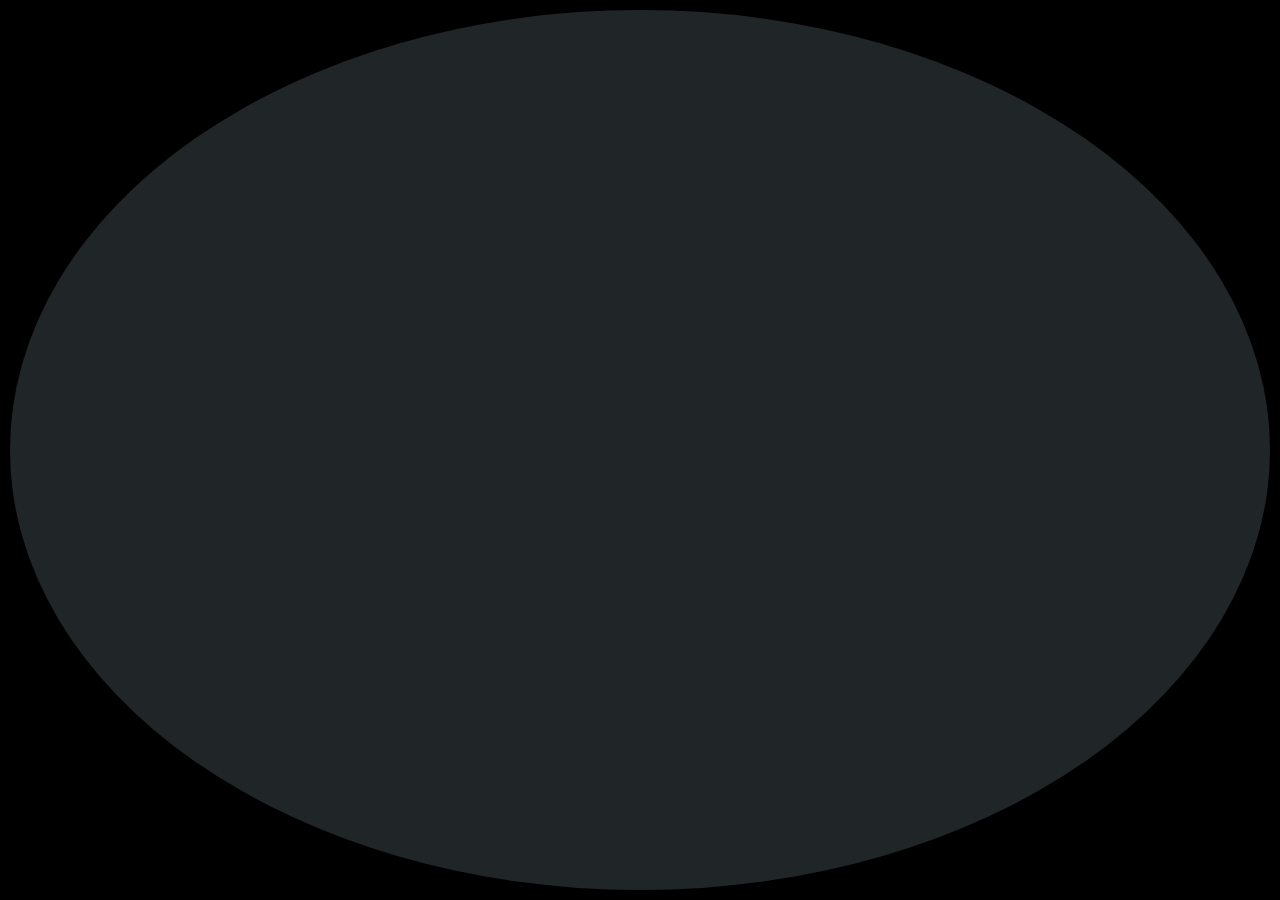
<file: index.html>
<!DOCTYPE html>
<html>
<head>
	<meta charset="utf-8">
	<meta name="viewport" content="width=device-width, initial-scale=1">
	<title>Index</title>
     
			<!-- ICON LINK -->
	<link rel="icon" type="text/css" href="img/favicon.png">

		<!-- CSS PAGE JOINT LINK -->
	<link rel="stylesheet" type="text/css" href="akki.css">

		<!-- FAFA ICON LINK -->
	<link rel="stylesheet" href="https://cdnjs.cloudflare.com/ajax/libs/font-awesome/4.7.0/css/font-awesome.min.css">

		<!--  FONT LINK ONE  ( Open Sans-Serif) -->
	<link rel="preconnect" href="https://fonts.googleapis.com">
	<link rel="preconnect" href="https://fonts.gstatic.com" crossorigin>
	<link href="https://fonts.googleapis.com/css2?family=Open+Sans:wght@300&display=swap" rel="stylesheet">
			<!-- style="font-family: 'Open Sans', sans-serif;" -->

		<!-- FONT LINK TWO (Roboto) -->
	<link rel="preconnect" href="https://fonts.googleapis.com">
	<link rel="preconnect" href="https://fonts.gstatic.com" crossorigin>
	<link href="https://fonts.googleapis.com/css2?family=Roboto&display=swap" rel="stylesheet">
			<!-- style="font-family: 'Roboto', sans-serif;" -->

</head>
<body onload="myFunction()" style="margin:0;">

<div id="loader">
	<div class="center-body">
		<div class="loader-circle-29"></div>

	</div>
</div>

<div style="display:none;" id="myDiv" class="animate-bottom">
<form>


											<!-- Header 1 -->
<div class="box0">
	<div class="blackheader">
		<div class="subheader">
			
			<i class="fa fa-clock-o ml150 mt10 textclrwhite fontsize14" aria-hidden="true">
			</i>
			<span style="font-size: 14px;color: white;">2023-09-11</span>
			
			
			<i class="fa fa-cloud ml10 textclrwhite fontsize16" aria-hidden="true"></i>
			<span style="font-size: 14px;color: white;">Bapunagar,Ahmedabad</span>	
			
		</div>

		<div class="subheader">
			<i class="fa fa-facebook mt10 textclrwhite fontsize14" aria-hidden="true" style="margin-left: 550px;cursor: pointer;"></i>
			<i class="fa fa-twitter ml10 mt10 textclrwhite fontsize14" aria-hidden="true" style="cursor: pointer;"></i>
			<i class="fa fa-instagram ml10 mt10 textclrwhite fontsize14" aria-hidden="true" style="cursor: pointer;"></i>
		</div>
	</div>

											<!-- Header 2  White Div -->

	<div style="height: 85px;width: 100%;">
		<div class="bgw divhw" style="width: 30%;">
			<img src="img/logo1.png" class="ml150 mt10" style="height: 60px;width: 200px;cursor:pointer;">
		</div>
		<div class="bgw divhw" style="width: 70%;">
			<a href="index.html" style="color: red;"><span class="ml60 mt40 fontsize15" style="font-family: 'Open Sans', sans-serif;cursor: pointer;"><b>HOME</b></span></a>
			<a href="blog.html"><span class="ml20 mt40 fontsize15 clickred" style="font-family: 'Open Sans', sans-serif;cursor: pointer;"><b>BLOG</b></span></a>
			<a href="shoplist.html"><span class="ml20 mt40 fontsize15 clickred" style="font-family: 'Open Sans', sans-serif;cursor: pointer;"><b>SHOP LIST</b></span></a>
			<a href="account.html"><span class="ml20 mt40 fontsize15 clickred" style="font-family: 'Open Sans', sans-serif;cursor: pointer;"><b>ACCOUNT</b></span></a>
			<a href="cart.html"><span class="ml30 mt40 fontsize15 clickred" style="font-family: 'Open Sans', sans-serif;cursor: pointer;"><b>CART</b></span></a>
			<a href="checkout.html"><span class="ml30 mt40 fontsize15 clickred" style="font-family: 'Open Sans', sans-serif;cursor: pointer;"><b>CHECKOUT</b></span></a>
			<a href="detail.html"><span class="ml30 mt40 fontsize15 clickred" style="font-family: 'Open Sans', sans-serif;cursor: pointer;"><b>DETAIL</b></span></a>
			<a href="aboutus.html"><span class="ml30 mt40 fontsize15 clickred" style="font-family: 'Open Sans', sans-serif;cursor: pointer;"><b>ABOUT US</b></span></a>
			<a href="contactus.html"><span class="ml30 mt40 fontsize15 clickred" style="font-family: 'Open Sans', sans-serif;cursor: pointer;"><b>CONTECT US</b></span></a>
			<i class="fa fa-search ml20 mt40 fontsize14  clickred" aria-hidden="true"></i>
		</div>
	</div>
										
										<!-- First Image Div Start (3 Images) -->


	<div class="box1 backgroundimage1">
		<div class="shadow">
			<button class="buttonclrblue1 mt480 ml380 clickall">#New</button>
			<button class="buttonclrred1 mt10 ml5 clickall">#Health</button>
			<p class="fontsize28 textclrwhite pointer" style="font-family: 'Roboto', sans-serif;margin: 10px 0px 0px 300px;"><b>Discover your true health</b></p>
			<span><i class="fa fa-user mt10 ml320 fontsize16 textclrwhite pointer" aria-hidden="true"></i></span>
			<span class="mt10 fontsize16 textclrwhite pointer">John Doe</span>
			<span><i class="fa fa-clock-o mt10 ml5 fontsize16 textclrwhite" aria-hidden="true"></i></span>
			<span class="mt10 fontsize16 textclrwhite">12 May</span>
			<span><i class="fa fa-comments-o mt10 ml5 fontsize16 textclrwhite pointer" aria-hidden="true"></i></span>
			<span class="mt10 fontsize16 textclrwhite pointer">5 comments</span>
		</div>
	</div>
	<div class="box2 backgroundimage2">
		<div class="shadow">
			<button class="buttonclrblue2 mt190 ml200 clickall">#Entertainment</button>
			<button class="buttonclrgreen1 mt190 ml5 clickall">#Health</button>
			<p class="fontsize28 textclrwhite pointer" style="font-family: 'Roboto', sans-serif;margin: 10px 0px 0px 130px;"><b>Top 10 Dancers you should</b></p>
			<span><i class="fa fa-user mt10 ml150 fontsize16 textclrwhite pointer" aria-hidden="true"></i></span>
			<span class="mt10 fontsize16 textclrwhite pointer">Micheal Jackson</span>
			<span><i class="fa fa-clock-o mt10 ml5 fontsize16 textclrwhite" aria-hidden="true"></i></span>
			<span class="mt10 fontsize16 textclrwhite">1 July</span>
			<span><i class="fa fa-comments-o mt10 ml5 fontsize16 textclrwhite pointer" aria-hidden="true"></i></span>
			<span class="mt10 fontsize16 textclrwhite pointer">5 comments</span>
		</div>
	</div>
	<div class="box2 backgroundimage3">
		<div class="shadow">
			<button class="buttonclrgreen2 mt190 ml240 clickall">#Religion</button>
			<button class="buttonclrred2 mt190 ml5 clickall">#New</button>
			<p class="fontsize28 textclrwhite pointer" style="font-family: 'Roboto', sans-serif;margin: 10px 0px 0px 160px;"><b>What did Buddha teach?</b></p>
			<span><i class="fa fa-user mt10 ml170 fontsize16 textclrwhite pointer" aria-hidden="true"></i></span>
			<span class="mt10 fontsize16 textclrwhite pointer">Micheal Jackson</span>
			<span><i class="fa fa-clock-o mt10 ml5 fontsize16 textclrwhite" aria-hidden="true"></i></span>
			<span class="mt10 fontsize16 textclrwhite">1 July</span>
			<span><i class="fa fa-comments-o mt10 ml5 fontsize16 textclrwhite pointer" aria-hidden="true"></i></span>
			<span class="mt10 fontsize16 textclrwhite pointer">5 comments</span>
		</div>
	</div>
</div>
										<!--  Breaking News  -->

	<div class="box4"> 
		<div class="mt50 ml160 height60 width15 float" style="background-color: #f75656;">
			<p class="fontsize20 textclrwhite mt20 ml40"  style="font-family: 'Roboto', sans-serif;"><b>Breaking News</b></p>
		</div>

		<div class="mt50 height60 float" style="background-color:ghostwhite;width: 64%;">
			<marquee>
				<p class="fontsize16  ml10">
				<i class="fa fa-circle" aria-hidden="true" style="font-size: 8px;"></i>
				<span class="pointer clickred">"“Speaks perfect English”: Trump’s offensive praise of a Latino Border Patrol agent"</span> &nbsp;&nbsp;
				<i class="fa fa-circle" aria-hidden="true" style="font-size:8px;"></i>
				<span class="pointer clickred">Watch J. Lo live her best life, Nicki Minaj go regal, and Ariana Grande go religious.</span>&nbsp;&nbsp;
				<i class="fa fa-circle" aria-hidden="true" style="font-size: 8px;"></i>
				<span class="pointer clickred">Tesla fans have found a new person to blame for Elon Musk’s troubles: his girlfriend.</span> &nbsp;&nbsp;
				<i class="fa fa-circle" aria-hidden="true" style="font-size: 8px;"></i>
				<span class="pointer clickred">The Pentagon won’t check if US bombs killed kids in Yemen. CNN did it for them.</span></p> 
			</marquee>

		</div>
	</div>	

											<!-- Top Trending  -->

	<div style="height:80px;width:100%;background-color: white;"> 
		<p class="fontsize28 ml160 mt10" style="font-family: 'Roboto', sans-serif;color: #303e4b;"><b>Top Trending</b></p>

		<hr style="width:1180px;height: 0.1px;margin: -5px 0px 0px 160px">
	</div>	

											<!--  	3 Images  	-->
	
	<div class="box3">
		<div class="box5 backgroundimage4">
			<div class="blue">
			<div class="box8">
				<p class="fontsize22 ml90 mt20 textclrwhite float pointer" style="font-family: 'Roboto', sans-serif;"><b>Creativity comes within itself for everyone</b></p>
				<button class="buttonclrblue1 mt-15 ml170 clickall">#New</button>
				<button class="buttonclrgreen3 mt-10 ml5 clickall">#Education</button>
				<button class="buttonclrred3 mt-10 ml5 clickall">#Children</button>
				<p class="fontsize14 ml60 mt15 textclrwhite" style="font-family: 'Open Sans', sans-serif;"><b>Lorem Ipsum has been the industry's standard dummy text ever since the </b></p> 
				<p class="fontsize14 textclrwhite" style="font-family: 'Open Sans', sans-serif;margin: -10px 0px 0px 150px;"><b>1500s, when an unknown printer took a galley.</b></p>

				<span><i class="fa fa-user mt15 ml190 fontsize16 textclrwhite pointer" aria-hidden="true"></i></span>
				<span class="mt10 fontsize16 textclrwhite pointer">John Doe</span>
				<span><i class="fa fa-clock-o mt10 ml5 fontsize16 textclrwhite" aria-hidden="true"></i></span>
				<span class="mt10 fontsize16 textclrwhite">12 May</span>
				<span><i class="fa fa-comments-o mt10 ml5 fontsize16 textclrwhite pointer" aria-hidden="true"></i></span>
				<span class="mt10 fontsize16 textclrwhite pointer">5 comments</span>
			</div>
			</div>
		</div>

		<div class="box6 backgroundimage5"> 
			<div class="shadow">
			
				<p class="fontsize22 ml35 mt300 textclrwhite pointer clickred" style="font-family: 'Roboto', sans-serif;"><b>Traffic,A Big Problem</b></p>

				<hr style="width:240px;margin: -12px 0px 0px 20px">

				<span><i class="fa fa-user mt15 ml75 fontsize16 textclrwhite pointer clickred" aria-hidden="true"></i></span>
				<span class="mt0 fontsize16 textclrwhite pointer clickred">John Doe</span>
				<span><i class="fa fa-clock-o mt0 ml0 fontsize16 textclrwhite" aria-hidden="true"></i></span>
				<span class="mt0 fontsize16 textclrwhite">12 May</span>

				<button class="buttonclrblue1 mt10 ml75 clickall">#New</button>
				<button class="buttonclrred3 mt0 ml5 clickall">#Politics</button>
			</div>
		</div>

		<div class="box7 backgroundimage6">
			<div class="shadow">
			<p class="fontsize22 ml35 mt300 textclrwhite pointer clickred" style="font-family: 'Roboto', sans-serif;"><b>Best Gadgets in town</b></p>

			<hr style="width:240px;margin: -12px 0px 0px 20px">

			<span><i class="fa fa-user mt15 ml60 fontsize16 textclrwhite pointer clickred" aria-hidden="true"></i></span>
			<span class="mt0 ml0 fontsize16 textclrwhite pointer clickred">Mr.Gedget</span>
			<span><i class="fa fa-clock-o mt0 ml5 fontsize16 textclrwhite" aria-hidden="true"></i></span>
			<span class="mt0 ml0 fontsize16 textclrwhite">12 April</span>

			<button class="buttonclrblue1 mt10 ml75 clickall">#New</button>
			<button class="buttonclrgreen1 mt0 ml5 clickall">#Health</button>
			</div>
		</div>
	</div>

										<!-- 	Blog mag Image	 -->

	<div style="height: 190px;width: 100%;background-color: transparent;">
		<img src="img/pd1.jpg" style="height:120px;width:65%;background-size:cover;margin: 60px 0px 0px 260px;">
	</div>



										<!--	 Latest Posts 	-->



	<div style="height:80px;width:100%;background-color: transparent;">
		<p class="fontsize28 ml160 mt50" style="font-family: 'Roboto', sans-serif;color: #303e4b;"><b>Latest Posts</b></p>

		<hr style="width:1180px;margin: -5px 0px 0px 160px">
	</div>
	
										<!-- 	2 Images 	 -->


	<div style="height:420px;width:100%;background-color:white;">
		<div class="box5">
			<div class="backgroundimage8">
				<div class="blue">
				<div class="box8">
					<p class="fontsize20 ml120 mt10 textclrwhite float pointer" style="font-family: 'Roboto', sans-serif;">New Generation of people loving food</p>
					<button class="buttonclrblue1 mt-15 ml170 clickall">#New</button>
					<button class="buttonclrgreen1 mt0 ml5 clickall">#Sports</button>
					<button class="buttonclrred3 mt-10 ml5 clickall">#Trending</button>
					<p class="fontsize14 ml60 mt15 textclrwhite" style="font-family: 'Open Sans', sans-serif;"><b>Lorem Ipsum has been the industry's standard dummy text ever since the </b></p> 
					<p class="fontsize14 textclrwhite" style="font-family: 'Open Sans', sans-serif;margin: -10px 0px 0px 150px;"><b>1500s, when an unknown printer took a galley.</b></p>

					<span><i class="fa fa-user mt15 ml170 fontsize16 textclrwhite pointer" aria-hidden="true"></i></span>
					<span class="mt10 fontsize16 textclrwhite pointer">John Doe</span>
					<span><i class="fa fa-clock-o mt10 ml5 fontsize16 textclrwhite" aria-hidden="true"></i></span>
					<span class="mt10 fontsize16 textclrwhite">12 May</span>
					<span><i class="fa fa-comments-o mt10 ml5 fontsize16 textclrwhite pointer" aria-hidden="true"></i></span>
					<span class="mt10 fontsize16 textclrwhite pointer">2 comments</span>
				</div>
				</div>
			</div>
		</div>

		<div class="box5 backgroundimage9 ml15">
			<div class="blue">
			<div class="box8">
				<p class="fontsize20 ml45 mt10 textclrwhite float pointer" style="font-family: 'Roboto', sans-serif;">2018’s most fascinating governor’s election, explained</p>
				<button class="buttonclrblue1 mt-15 ml170 clickall">#New</button>
				<button class="buttonclrgreen3 mt0 ml5 clickall">#Security</button>
				<button class="buttonclrred3 mt0 ml5 clickall">#Politics</button>
				<p class="fontsize14 ml60 mt15 textclrwhite" style="font-family: 'Open Sans', sans-serif;"><b>Lorem Ipsum has been the industry's standard dummy text ever since the </b></p> 
				<p class="fontsize14 textclrwhite" style="font-family: 'Open Sans', sans-serif;margin: -10px 0px 0px 150px;"><b>1500s, when an unknown printer took a galley.</b></p>

				<span><i class="fa fa-user mt15 ml170 fontsize16 textclrwhite pointer" aria-hidden="true"></i></span>
				<span class="mt10 fontsize16 textclrwhite pointer">John Doe</span>
				<span><i class="fa fa-clock-o mt10 ml5 fontsize16 textclrwhite" aria-hidden="true"></i></span>
				<span class="mt10 fontsize16 textclrwhite">12 May</span>
				<span><i class="fa fa-comments-o mt10 ml5 fontsize16 textclrwhite pointer" aria-hidden="true"></i></span>
				<span class="mt10 fontsize16 textclrwhite pointer">2 comments</span>
			</div>
			</div>
		</div>	
	</div>


					<!--	 	6  Small  Images (	 Left 3 Images  )		 -->


	<div class="box10"> 
		<div style="height: 450px;width: 22%;background-color: transparent;float: left;">
			<img src="img/small4.jpg" style="height:110px;width:160px;" class="ml160 mt30">
			<hr style="width:570px;border: 1px dashed black;" class="ml160 mt15"> 
			<img src="img/small5.jpg" style="height:110px;width:160px" class="ml160 mt10">
			<hr style="width:570px;border: 1px dashed black;" class="ml160 mt15">
			<img src="img/small6.jpg" style="height:110px;width:160px" class="ml160 mt10">
		</div>	

		<div style="height: 450px;width: 28%;background-color: transparent;float: left;">

			<p class="pointer clickred" style="font-family: 'Roboto', sans-serif;margin: 30px 0px 0px 10px;font-size: 17px;float: center;">Watch: the 3 best performances of the 2018 <br>VMAs</p> 
			<span><i class="fa fa-user mt5 ml10 fontsize16 textclrblack clickred pointer" aria-hidden="true"></i></span>
			<span class="mt5 fontsize16 textclrblack pointer clickred">John Doe</span>
			<span><i class="fa fa-clock-o mt5 ml5 fontsize16 textclrblack" aria-hidden="true"></i></span>
			<span class="mt5 fontsize16 textclrblack">12 May</span>
			<span><i class="fa fa-comments-o mt5 ml5 fontsize16 textclrblack pointer clickred" aria-hidden="true"></i></span>
			<span class="mt5 fontsize16 textclrblack pointer clickred">5 comments</span> <br>
			<button class="buttonclrblue1 mt10 ml10 clickall">#New</button>
			<button class="buttonclrgreen1 mt0 ml5 clickall">#Health</button>

			<p class="pointer clickred" style="font-family: 'Roboto', sans-serif;margin: 45px 0px 0px 10px;font-size: 17px;float: center;">Music bringing people together everywhere</p> 
			<span><i class="fa fa-user mt5 ml10 fontsize16 textclrblack pointer clickred" aria-hidden="true"></i></span>
			<span class="mt5 fontsize16 textclrblack pointer clickred">John Doe</span>
			<span><i class="fa fa-clock-o mt5 ml5 fontsize16 textclrblack" aria-hidden="true"></i></span>
			<span class="mt5 fontsize16 textclrblack">12 May</span>
			<span><i class="fa fa-comments-o mt5 ml5 fontsize16 textclrblack pointer clickred" aria-hidden="true"></i></span>
			<span class="mt5 fontsize16 textclrblack pointer clickred">5 comments</span> <br>
			<button class="buttonclrblue1 mt10 ml10 clickall">#New</button>
			<button class="buttonclrred1 mt10 ml5 clickall">#Health</button>

			<p class="pointer clickred" style="font-family: 'Roboto', sans-serif;margin: 60px 0px 0px 10px;font-size: 17px;float: center;">“Speaks perfect English”: Trump’s offensive <br>praise of a Latino Border Patrol agent   <br>
			<span><i class="fa fa-user mt5 ml0 fontsize14 textclrblack pointer clickred" aria-hidden="true"></i></span>
			<span class="mt5 fontsize14 textclrblack pointer clickred">John Doe</span>
			<span><i class="fa fa-clock-o mt5 ml5 fontsize14 textclrblack" aria-hidden="true"></i></span>
			<span class="mt5 fontsize14 textclrblack">12 May</span>
			<span><i class="fa fa-comments-o mt5 ml5 fontsize14 textclrblack pointer clickred" aria-hidden="true"></i></span>
			<span class="mt5 fontsize14 textclrblack pointer clickred">5 comments</span> <br>
			<button class="buttonclrblue1 mt10 ml0 clickall">#New</button>
			<button class="buttonclrgreen1 mt0 ml5 clickall">#Health</button>

		</div>	

							<!--	 	6  Small  Images (	 Right 3 Images  )		 -->


		<div style="height: 450px;width: 13%;background-color: transparent;float: left;">
			<img src="img/small1.jpg" style="height:110px;width:160px" class="ml15 mt30">
			<hr style="width:575px;border: 1px dashed black;" class="ml15 mt15"> 

			<img src="img/small2.jpg" style="height:110px;width:160px" class="ml15 mt10">
			<hr style="width:575px;border: 1px dashed black;" class="ml15 mt15"> 

			<img src="img/small3.jpg" style="height:110px;width:160px" class="ml15 mt10">
			
		</div>	

		
		<div style="height: 450px;width: 37%;background-color: transparent;float: left;">
			<p class="pointer clickred" style="font-family: 'Roboto', sans-serif;margin: 30px 0px 0px 5px;font-size: 19px;float: center;">7 reasons Hollywood doesn’t make romantic <br> comedies anymore</p> 
			<span><i class="fa fa-user mt5 ml5 fontsize16 textclrblack pointer clickred" aria-hidden="true"></i></span>
			<span class="mt5 fontsize16 textclrblack pointer clickred">John Doe</span>
			<span><i class="fa fa-clock-o mt5 ml5 fontsize16 textclrblack" aria-hidden="true"></i></span>
			<span class="mt5 fontsize16 textclrblack">12 May</span>
			<span><i class="fa fa-comments-o mt5 ml5 fontsize16 textclrblack pointer clickred" aria-hidden="true"></i></span>
			<span class="mt5 fontsize16 textclrblack pointer clickred">5 comments</span> <br>
			<button class="buttonclrred2 mt10 ml5 clickall">#New</button>
			<button class="buttonclrgreen1 mt0 ml5 clickall">#Sports</button>

			<p class="pointer clickred" style="font-family: 'Roboto', sans-serif;margin: 45px 0px 0px 5px;font-size: 19px;float: center;">Must have gadgets in this century</p> 
			<span><i class="fa fa-user mt5 ml5 fontsize16 textclrblack pointer clickred" aria-hidden="true"></i></span>
			<span class="mt5 fontsize16 textclrblack pointer clickred">John Doe</span>
			<span><i class="fa fa-clock-o mt5 ml5 fontsize16 textclrblack" aria-hidden="true"></i></span>
			<span class="mt5 fontsize16 textclrblack">12 May</span>
			<span><i class="fa fa-comments-o mt5 ml5 fontsize16 textclrblack pointer clickred" aria-hidden="true"></i></span>
			<span class="mt5 fontsize16 textclrblack pointer clickred">5 comments</span> <br>
			<button class="buttonclrblue1 mt10 ml5 clickall">#New</button>
			<button class="buttonclrred1 mt10 ml5 clickall">#Health</button>

			<p class="pointer clickred" style="font-family: 'Roboto', sans-serif;margin: 60px 0px 0px 5px;font-size: 19px;float: center;">Why conservatives love to hate <br>Alexandria Ocasio-Cortez	<br>
			<span><i class="fa fa-user mt5 ml0 fontsize14 textclrblack pointer clickred" aria-hidden="true"></i></span>
			<span class="mt5 fontsize14 textclrblack pointer clickred">John Doe</span>
			<span><i class="fa fa-clock-o mt5 ml5 fontsize14 textclrblack" aria-hidden="true"></i></span>
			<span class="mt5 fontsize14 textclrblack">12 May</span>
			<span><i class="fa fa-comments-o mt5 ml5 fontsize14 textclrblack pointer clickred" aria-hidden="true"></i></span>
			<span class="mt5 fontsize14 textclrblack pointer clickred">5 comments</span> <br>
			<button class="buttonclrblue1 mt10 ml0 clickall">#New</button>
			<button class="buttonclrgreen1 mt0 ml5 clickall">#Health</button>
		</div>
	</div>

									<!--	 Build your dream magazine now		 -->


	<div style="height:360px;width:100%;background-image: url(img/pd2.jpg);background-size: cover;background-position: center;background-attachment: fixed;">
		<div class="shadow1">
			<center>
				<p class="textclrwhite mt70 " style="font-family: 'Roboto', sans-serif;font-size: 40px;"><b>Build your dream magazine now</b></p>
				<p class="textclrwhite mt-5 fontsize19" style="font-family: 'Open Sans', sans-serif;">Lorem ipsum is placeholder text commonly used in the graphic, print, and publishing industries for previewing <br>layouts and visual mockups. Lorem ipsum dolor sit amet, consectetur adipiscing elit, sed do eiusmod tempor <br>incididunt ut labore et dolore magna aliqua.</p>
				<button class="bgw mt20 textclrred pointer clickredbutton" style="height:45px;width: 130px;border:none;border-radius: 30px;font-size: 15px;">Buy Now</button>
			</center>
		</div>
	</div>	

										<!--	 	Most View  ( 4 Images )		-->


	<div style="height:80px;width:100%;background-color: transparent;">  
		<p class="fontsize28 ml160 mt50" style="font-family: 'Roboto', sans-serif;color: #303e4b;"><b>Most Viewed</b></p>

		<hr style="width:1180px;margin: -5px 0px 0px 160px">
	</div>

		
										<!--	 Four Images ( In One Div )	 -->


<div style="height: 420px;width:100%;background-color:transparent;">
	<div class="box7 backgroundimage6 ml160"> 	
		<div class="shadow">
			<p class="fontsize22 ml30 mt300 textclrwhite pointer clickred" style="font-family: 'Roboto', sans-serif;"><b>Technology and Music</b></p>

			<hr style="width:240px;margin: -12px 0px 0px 20px">

			<span><i class="fa fa-user mt15 ml65 fontsize16 textclrwhite pointer clickred" aria-hidden="true"></i></span>
			<span class="mt0 ml0 fontsize16 textclrwhite pointer clickred">John Doe</span>
			<span><i class="fa fa-clock-o mt0 ml5 fontsize16 textclrwhite" aria-hidden="true"></i></span>
			<span class="mt0 ml0 fontsize16 textclrwhite">12 May</span>

			<button class="buttonclrblue1 mt10 ml75 clickall">#New</button>
			<button class="buttonclrred1 mt0 ml5 clickall">#Health</button>
		</div>
	</div>

	<div class="box7 backgroundimage10 ml20"> 	
		<div class="shadow">
			<p class="fontsize22 ml70 mt300 textclrwhite pointer clickred" style="font-family: 'Roboto', sans-serif;"><b>Raising a child</b></p>

			<hr style="width:240px;margin: -12px 0px 0px 20px">

			<span><i class="fa fa-user mt15 ml65 fontsize16 textclrwhite pointer clickred" aria-hidden="true"></i></span>
			<span class="mt0 ml0 fontsize16 textclrwhite pointer clickred">John Doe</span>
			<span><i class="fa fa-clock-o mt0 ml5 fontsize16 textclrwhite" aria-hidden="true"></i></span>
			<span class="mt0 ml0 fontsize16 textclrwhite">12 May</span>

			<button class="buttonclrblue1 mt10 ml75 clickall">#New</button>
			<button class="buttonclrgreen1 mt0 ml5 clickall">#Health</button>
		</div>
	</div>

	<div class="box6 backgroundimage5 ml20">
		<div class="shadow">
			
			<p class="fontsize22 ml95 mt300 textclrwhite pointer clickred" style="font-family: 'Roboto', sans-serif;"><b>Traveling</b></p>

			<hr style="width:240px;margin: -12px 0px 0px 20px">

			<span><i class="fa fa-user mt15 ml70 fontsize16 textclrwhite pointer clickred" aria-hidden="true"></i></span>
			<span class="mt0 fontsize16 textclrwhite pointer clickred">John Doe</span>
			<span><i class="fa fa-clock-o mt0 ml5 fontsize16 textclrwhite" aria-hidden="true"></i></span>
			<span class="mt0 fontsize16 textclrwhite">12 May</span>

			<button class="buttonclrred1 mt10 ml70 clickall">#New</button>
			<button class="buttonclrgreen1 mt0 ml5 clickall">#Health</button>
		</div>
	</div>		

	<div class="box6 backgroundimage11 ml20">
		<div class="shadow">
			
			<p class="fontsize22 ml45 mt300 textclrwhite pointer clickred" style="font-family: 'Roboto', sans-serif;"><b>Chester Bennington</b></p>

			<hr style="width:240px;margin: -12px 0px 0px 20px">

			<span><i class="fa fa-user mt15 ml70 fontsize16 textclrwhite pointer clickred" aria-hidden="true"></i></span>
			<span class="mt0 fontsize16 textclrwhite pointer clickred">John Doe</span>
			<span><i class="fa fa-clock-o mt0 ml10fontsize16 textclrwhite" aria-hidden="true"></i></span>
			<span class="mt0 fontsize16 textclrwhite">12 May</span>

			<button class="buttonclrblue1 mt10 ml75 clickall">#New</button>
			<button class="buttonclrgreen1 mt0 ml5 clickall">#Health</button>
		</div>
	</div>
</div>	


											<!--	 Categories 	-->


	<div style="height:80px;width:100%;background-color: transparent;">  
		<p class="fontsize28 ml160 mt50" style="font-family: 'Roboto', sans-serif;color: #303e4b;"><b>Categories</b></p>

		<hr style="width:1180px;margin: -5px 0px 0px 160px">
	</div>


									<!-- 		First Div (420px * 100%)  		-->


	<div style="height:420px;width:100%;background-color:transparent;">
		<div class="box5 bgw">
			<div class="backgroundimage8">
				<div class="blue">
				<div class="box8">
					<p class="fontsize22 ml110 mt10 textclrwhite float pointer" style="font-family: 'Roboto', sans-serif;">New Generation of people loving food</p>
					<button class="buttonclrblue1 mt-15 ml170 clickall">#New</button>
					<button class="buttonclrgreen1 mt0 ml5 clickall">#Sports</button>
					<button class="buttonclrred3 mt-10 ml5 clickall">#Trending</button>
					<p class="fontsize14 ml60 mt15 textclrwhite" style="font-family: 'Open Sans', sans-serif;"><b>Lorem Ipsum has been the industry's standard dummy text ever since the </b></p> 
					<p class="fontsize14 textclrwhite" style="font-family: 'Open Sans', sans-serif;margin: -10px 0px 0px 150px;"><b>1500s, when an unknown printer took a galley.</b></p>

					<span><i class="fa fa-user mt15 ml170 fontsize16 textclrwhite pointer" aria-hidden="true"></i></span>
					<span class="mt10 fontsize16 textclrwhite pointer">John Doe</span>
					<span><i class="fa fa-clock-o mt10 ml5 fontsize16 textclrwhite" aria-hidden="true"></i></span>
					<span class="mt10 fontsize16 textclrwhite">12 May</span>
					<span><i class="fa fa-comments-o mt10 ml5 fontsize16 textclrwhite pointer" aria-hidden="true"></i></span>
					<span class="mt10 fontsize16 textclrwhite pointer">2 comments</span>
				</div>
				</div>
			</div>
		</div>

		<div class="box5 float">
			<div style="height:420px;width: 25%;background-color: transparent;float: left;">
				<img src="img/small1.jpg" style="height:110px;width:160px;margin: 0px 0px 0px 15px;" >
				<hr style="width:575px;border: 1px dashed black;margin: 20px 0px 0px 15px;"> 

				<img src="img/small2.jpg" style="height:110px;width:160px;margin: 20px 0px 0px 15px;">
				<hr style="width:575px;border: 1px dashed black;margin: 20px 0px 0px 15px;"> 

				<img src="img/small3.jpg" style="height:110px;width:160px;margin: 19px 0px 0px 15px;">
			</div>	
	

		
			<div style="height: 420px;width: 75%;background-color: transparent;float: left;">
				<p class="pointer clickred" style="font-family: 'Roboto', sans-serif;margin: 0px 0px 0px 5px;font-size: 19px;float: center;">7 reasons Hollywood doesn’t make romantic <br> comedies anymore</p> 
				<span><i class="fa fa-user mt5 ml5 fontsize16 textclrblack pointer clickred" aria-hidden="true"></i></span>
				<span class="mt5 fontsize16 textclrblack pointer clickred">John Doe</span>
				<span><i class="fa fa-clock-o mt5 ml5 fontsize16 textclrblack" aria-hidden="true"></i></span>
				<span class="mt5 fontsize16 textclrblack">12 May</span>
				<span><i class="fa fa-comments-o mt5 ml5 fontsize16 textclrblack pointer clickred" aria-hidden="true"></i></span>
				<span class="mt5 fontsize16 textclrblack pointer clickred">5 comments</span> <br>
				<button class="buttonclrred2 mt10 ml5 clickall">#New</button>
				<button class="buttonclrgreen1 mt0 ml5 clickall">#Sports</button>

				<p class="pointer clickred" style="font-family: 'Roboto', sans-serif;margin: 50px 0px 0px 5px;font-size: 19px;float: center;">Must have gadgets in this century</p> 
				<span><i class="fa fa-user mt5 ml5 fontsize16 textclrblack pointer clickred" aria-hidden="true"></i></span>
				<span class="mt5 fontsize16 textclrblack pointer clickred">John Doe</span>
				<span><i class="fa fa-clock-o mt5 ml5 fontsize16 textclrblack" aria-hidden="true"></i></span>
				<span class="mt5 fontsize16 textclrblack">12 May</span>
				<span><i class="fa fa-comments-o mt5 ml5 fontsize16 textclrblack pointer clickred" aria-hidden="true"></i></span>
				<span class="mt5 fontsize16 textclrblack pointer clickred">5 comments</span> <br>
				<button class="buttonclrblue1 mt10 ml5 clickall">#New</button>
				<button class="buttonclrred1 mt10 ml5 clickall">#Health</button>

				<p class="pointer clickred" style="font-family: 'Roboto', sans-serif;margin: 60px 0px 0px 5px;font-size: 19px;float: center;">Why conservatives love to hate <br>Alexandria Ocasio-Cortez	<br></p>
				<span><i class="fa fa-user mt5 ml5 fontsize16 textclrblack pointer clickred" aria-hidden="true"></i></span>
				<span class="mt5 fontsize16 textclrblack pointer clickred">John Doe</span>
				<span><i class="fa fa-clock-o mt5 ml5 fontsize16 textclrblack" aria-hidden="true"></i></span>
				<span class="mt5 fontsize16 textclrblack">12 May</span>
				<span><i class="fa fa-comments-o mt5 ml5 fontsize16 textclrblack pointer clickred" aria-hidden="true"></i></span>
				<span class="mt5 fontsize16 textclrblack pointer clickred">5 comments</span> <br>
				<button class="buttonclrblue1 mt10 ml5 clickall">#New</button>
				<button class="buttonclrgreen1 mt0 ml5 clickall">#Health</button>
			</div>
		</div>
	</div>


									<!-- 		Second Div ( 435px * 100% ) 		-->



	<div style="height:435px;width:100%;background-color:transparent;">
		<div class="box5 float">
			<div style="height:435px;width: 45%;background-color: transparent;float: left;">
				<img src="img/small4.jpg" style="height:110px;width:160px;margin: 10px 0px 0px 160px;" >
				<hr style="width:575px;border: 1px dashed black;margin: 20px 0px 0px 160px;"> 

				<img src="img/small5.jpg" style="height:110px;width:160px;margin: 20px 0px 0px 160px;">
				<hr style="width:575px;border: 1px dashed black;margin: 20px 0px 0px 160px;"> 

				<img src="img/small6.jpg" style="height:110px;width:160px;margin: 19px 0px 0px 160px;">
			</div>	

		
			<div style="height: 435px;width: 55%;background-color: transparent;float: left;">
				<p class="pointer clickred" style="font-family: 'Roboto', sans-serif;margin: 10px 0px 0px 0px;font-size: 19px;float: center;">7 reasons Hollywood doesn’t make romantic <br> comedies anymore</p> 
				<span><i class="fa fa-user mt5 ml5 fontsize16 textclrblack pointer clickred" aria-hidden="true"></i></span>
				<span class="mt5 fontsize16 textclrblack pointer clickred ">John Doe</span>
				<span><i class="fa fa-clock-o mt5 ml5 fontsize16 textclrblack" aria-hidden="true"></i></span>
				<span class="mt5 fontsize16 textclrblack">12 May</span>
				<span><i class="fa fa-comments-o mt5 ml5 fontsize16 textclrblack pointer clickred" aria-hidden="true"></i></span>
				<span class="mt5 fontsize16 textclrblack pointer clickred">5 comments</span> <br>
				<button class="buttonclrred2 mt10 ml5 clickall">#New</button>
				<button class="buttonclrgreen1 mt0 ml5 clickallS">#Sports</button>

				<p class="pointer clickred" style="font-family: 'Roboto', sans-serif;margin: 60px 0px 0px 5px;font-size: 19px;float: center;">Must have gadgets in this century</p> 
				<span><i class="fa fa-user mt5 ml5 fontsize16 textclrblack pointer clickred" aria-hidden="true"></i></span>
				<span class="mt5 fontsize16 textclrblack pointer clickred">John Doe</span>
				<span><i class="fa fa-clock-o mt5 ml5 fontsize16 textclrblack" aria-hidden="true"></i></span>
				<span class="mt5 fontsize16 textclrblack">12 May</span>
				<span><i class="fa fa-comments-o mt5 ml5 fontsize16 textclrblack pointer clickred" aria-hidden="true"></i></span>
				<span class="mt5 fontsize16 textclrblack pointer clickred">5 comments</span> <br>
				<button class="buttonclrblue1 mt10 ml5 clickall">#New</button>
				<button class="buttonclrred1 mt10 ml5 clickall">#Health</button>

				<p class="pointer clickred" style="font-family: 'Roboto', sans-serif;margin: 55px 0px 0px 5px;font-size: 19px;float: center;">Why conservatives love to hate <br>Alexandria Ocasio-Cortez	<br></p>
				<span><i class="fa fa-user mt5 ml5 fontsize16 textclrblack pointer clickred" aria-hidden="true"></i></span>
				<span class="mt5 fontsize16 textclrblack pointer clickred">John Doe</span>
				<span><i class="fa fa-clock-o mt5 ml5 fontsize16 textclrblack" aria-hidden="true"></i></span>
				<span class="mt5 fontsize16 textclrblack">12 May</span>
				<span><i class="fa fa-comments-o mt5 ml5 fontsize16 textclrblack pointer clickred" aria-hidden="true"></i></span>
				<span class="mt5 fontsize16 textclrblack pointer clickred">5 comments</span> <br>
				<button class="buttonclrblue1 mt10 ml5 clickall">#New</button>
				<button class="buttonclrgreen1 mt0 ml5 clickall">#Health</button>
			</div>
		</div>


		<div style="height: 435px;width: 50%;background-color: transparent;float: left;">
			<div class="box5 backgroundimage9 ml15 mt10">
				<div class="blue">
				<div class="box8">
					<p class="fontsize20 ml200 mt10 textclrwhite float pointer" style="font-family: 'Roboto', sans-serif;">Serving the country</p>
					<button class="buttonclrblue1 mt-15 ml170 clickall">#New</button>
					<button class="buttonclrgreen3 mt0 ml5 clickall">#Security</button>
					<button class="buttonclrred3 mt0 ml5 clickall">#Politics</button>
					<p class="fontsize14 ml60 mt15 textclrwhite" style="font-family: 'Open Sans', sans-serif;"><b>Lorem Ipsum has been the industry's standard dummy text ever since the </b></p> 
					<p class="fontsize14 textclrwhite" style="font-family: 'Open Sans', sans-serif;margin: -10px 0px 0px 150px;"><b>1500s, when an unknown printer took a galley.</b></p>

					<span><i class="fa fa-user mt15 ml170 fontsize16 textclrwhite pointer" aria-hidden="true"></i></span>
					<span class="mt10 fontsize16 textclrwhite pointer">John Doe</span>
					<span><i class="fa fa-clock-o mt10 ml5 fontsize16 textclrwhite" aria-hidden="true"></i></span>
					<span class="mt10 fontsize16 textclrwhite">12 May</span>
					<span><i class="fa fa-comments-o mt10 ml5 fontsize16 textclrwhite pointer" aria-hidden="true"></i></span>
					<span class="mt10 fontsize16 textclrwhite pointer">2 comments</span>
				</div>
				</div>
			</div>
		</div>
	</div>


										<!-- 		Third Div ( 435px * 100% ) 		-->



	<div style="height:435px;width:100%;background-color:transparent;">
		<div class="box5 mt5">
			<div class="backgroundimage8">
				<div class="blue">
				<div class="box8">
					<p class="fontsize22 ml110 mt10 textclrwhite float pointer" style="font-family: 'Roboto', sans-serif;">New Generation of people loving food</p>
					<button class="buttonclrblue1 mt-15 ml170 clickall">#New</button>
					<button class="buttonclrgreen1 mt0 ml5 clickall">#Sports</button>
					<button class="buttonclrred3 mt-10 ml5 clickall">#Trending</button>
					<p class="fontsize14 ml60 mt15 textclrwhite" style="font-family: 'Open Sans', sans-serif;"><b>Lorem Ipsum has been the industry's standard dummy text ever since the </b></p> 
					<p class="fontsize14 textclrwhite" style="font-family: 'Open Sans', sans-serif;margin: -10px 0px 0px 150px;"><b>1500s, when an unknown printer took a galley.</b></p>

					<span><i class="fa fa-user mt15 ml170 fontsize16 textclrwhite pointer" aria-hidden="true"></i></span>
					<span class="mt10 fontsize16 textclrwhite pointer">John Doe</span>
					<span><i class="fa fa-clock-o mt10 ml5 fontsize16 textclrwhite" aria-hidden="true"></i></span>
					<span class="mt10 fontsize16 textclrwhite">12 May</span>
					<span><i class="fa fa-comments-o mt10 ml5 fontsize16 textclrwhite pointer" aria-hidden="true"></i></span>
					<span class="mt10 fontsize16 textclrwhite pointer">2 comments</span>
				</div>
				</div>
			</div>
		</div>

		<div class="box5 float mt5">
			<div style="height:435px;width: 25%;background-color: transparent;float: left;">
				<img src="img/small1.jpg" style="height:110px;width:160px;margin: 0px 0px 0px 15px;" >
				<hr style="width:575px;border: 1px dashed black;margin: 20px 0px 0px 15px;"> 

				<img src="img/small2.jpg" style="height:110px;width:160px;margin: 20px 0px 0px 15px;">
				<hr style="width:575px;border: 1px dashed black;margin: 20px 0px 0px 15px;"> 

				<img src="img/small3.jpg" style="height:110px;width:160px;margin: 19px 0px 0px 15px;">
			</div>	
	

		
			<div style="height: 420px;width: 75%;background-color: transparent;float: left;">
				<p class="pointer clickred" style="font-family: 'Roboto', sans-serif;margin: 0px 0px 0px 5px;font-size: 19px;float: center;">7 reasons Hollywood doesn’t make romantic <br> comedies anymore</p> 
				<span><i class="fa fa-user mt5 ml5 fontsize16 textclrblack pointer clickred" aria-hidden="true"></i></span>
				<span class="mt5 fontsize16 textclrblack pointer clickred">John Doe</span>
				<span><i class="fa fa-clock-o mt5 ml5 fontsize16 textclrblack" aria-hidden="true"></i></span>
				<span class="mt5 fontsize16 textclrblack">12 May</span>
				<span><i class="fa fa-comments-o mt5 ml5 fontsize16 textclrblack pointer clickred" aria-hidden="true"></i></span>
				<span class="mt5 fontsize16 textclrblack pointer clickred">5 comments</span> <br>
				<button class="buttonclrred2 mt10 ml5 clickall">#New</button>
				<button class="buttonclrgreen1 mt0 ml5 clickall">#Sports</button>

				<p class="pointer clickred"  style="font-family: 'Roboto', sans-serif;margin: 50px 0px 0px 5px;font-size: 19px;float: center;">Must have gadgets in this century</p> 
				<span><i class="fa fa-user mt5 ml5 fontsize16 textclrblack pointer clickred" aria-hidden="true"></i></span>
				<span class="mt5 fontsize16 textclrblack pointer clickred">John Doe</span>
				<span><i class="fa fa-clock-o mt5 ml5 fontsize16 textclrblack" aria-hidden="true"></i></span>
				<span class="mt5 fontsize16 textclrblack">12 May</span>
				<span><i class="fa fa-comments-o mt5 ml5 fontsize16 textclrblack pointer clickred" aria-hidden="true"></i></span>
				<span class="mt5 fontsize16 textclrblack pointer clickred">5 comments</span> <br>
				<button class="buttonclrblue1 mt10 ml5 clickall">#New</button>
				<button class="buttonclrred1 mt10 ml5 clickall">#Health</button>

				<p class="pointer clickred"  style="font-family: 'Roboto', sans-serif;margin: 60px 0px 0px 5px;font-size: 19px;float: center;">Why conservatives love to hate <br>Alexandria Ocasio-Cortez	<br></p>
				<span><i class="fa fa-user mt5 ml5 fontsize16 textclrblack pointer clickred" aria-hidden="true"></i></span>
				<span class="mt5 fontsize16 textclrblack pointer clickred">John Doe</span>
				<span><i class="fa fa-clock-o mt5 ml5 fontsize1 textclrblack" aria-hidden="true"></i></span>
				<span class="mt5 fontsize16 textclrblack">12 May</span>
				<span><i class="fa fa-comments-o mt5 ml5 fontsize16 textclrblack pointer clickred" aria-hidden="true"></i></span>
				<span class="mt5 fontsize16 textclrblack pointer clickred">5 comments</span> <br>
				<button class="buttonclrblue1 mt10 ml5 clickall">#New</button>
				<button class="buttonclrgreen1 mt0 ml5 clickall">#Health</button>
			</div>
		</div>
	</div>


								<!-- 		Fourth Div ( 435px * 100% )			-->


	<div style="height:435px;width:100%;background-color:transparent;">
		<div class="box5 float">
			<div style="height:435px;width: 45%;background-color: transparent;float: left;">
				<img src="img/small4.jpg" style="height:110px;width:160px;margin: 0px 0px 0px 160px;" >
				<hr style="width:575px;border: 1px dashed black;margin: 20px 0px 0px 160px;"> 

				<img src="img/small5.jpg" style="height:110px;width:160px;margin: 20px 0px 0px 160px;">
				<hr style="width:575px;border: 1px dashed black;margin: 20px 0px 0px 160px;"> 

				<img src="img/small6.jpg" style="height:110px;width:160px;margin: 19px 0px 0px 160px;">
			</div>	

		
			<div style="height: 435px;width: 55%;background-color: transparent;float: left;">
				<p class="pointer clickred" style="font-family: 'Roboto', sans-serif;margin: 0px 0px 0px 5px;font-size: 19px;float: center;">7 reasons Hollywood doesn’t make romantic <br> comedies anymore</p> 
				<span><i class="fa fa-user mt5 ml5 fontsize16 textclrblack pointer clickred" aria-hidden="true"></i></span>
				<span class="mt5 fontsize16 textclrblack pointer clickred">John Doe</span>
				<span><i class="fa fa-clock-o mt5 ml5 fontsize16 textclrblack" aria-hidden="true"></i></span>
				<span class="mt5 fontsize16 textclrblack">12 May</span>
				<span><i class="fa fa-comments-o mt5 ml5 fontsize16 textclrblack pointer clickred" aria-hidden="true"></i></span>
				<span class="mt5 fontsize16 textclrblack pointer clickred">5 comments</span> <br>
				<button class="buttonclrred2 mt10 ml5 clickall">#New</button>
				<button class="buttonclrgreen1 mt0 ml5 clickall">#Sports</button>

				<p class="pointer clickred" style="font-family: 'Roboto', sans-serif;margin: 60px 0px 0px 5px;font-size: 19px;float: center;">Must have gadgets in this century</p> 
				<span><i class="fa fa-user mt5 ml5 fontsize16 textclrblack pointer clickred" aria-hidden="true"></i></span>
				<span class="mt5 fontsize16 textclrblack pointer clickred">John Doe</span>
				<span><i class="fa fa-clock-o mt5 ml5 fontsize16 textclrblack" aria-hidden="true"></i></span>
				<span class="mt5 fontsize16 textclrblack">12 May</span>
				<span><i class="fa fa-comments-o mt5 ml5 fontsize16 textclrblack pointer clickred" aria-hidden="true"></i></span>
				<span class="mt5 fontsize16 textclrblack pointer clickred">5 comments</span> <br>
				<button class="buttonclrblue1 mt10 ml5 clickall">#New</button>
				<button class="buttonclrred1 mt10 ml5 clickall">#Health</button>

				<p class="pointer clickred" style="font-family: 'Roboto', sans-serif;margin: 55px 0px 0px 5px;font-size: 19px;float: center;">Why conservatives love to hate <br>Alexandria Ocasio-Cortez	<br></p>
				<span><i class="fa fa-user mt5 ml5 fontsize16 textclrblack pointer clickred" aria-hidden="true"></i></span>
				<span class="mt5 fontsize16 textclrblack pointer clickred">John Doe</span>
				<span><i class="fa fa-clock-o mt5 ml5 fontsize16 textclrblack" aria-hidden="true"></i></span>
				<span class="mt5 fontsize16 textclrblack">12 May</span>
				<span><i class="fa fa-comments-o mt5 ml5 fontsize16 textclrblack pointer clickred" aria-hidden="true"></i></span>
				<span class="mt5 fontsize16 textclrblack pointer clickred">5 comments</span> <br>
				<button class="buttonclrblue1 mt10 ml5 clickall">#New</button>
				<button class="buttonclrgreen1 mt0 ml5 clickall">#Health</button>
			</div>
		</div>

		<div class="box5 backgroundimage4" style="margin: 0px 0px 0px 15px">
			<div class="blue">
			<div class="box8">
				<p class="fontsize22 ml90 mt20 textclrwhite float pointer" style="font-family: 'Roboto', sans-serif;"><b>Creativity comes within itself for everyone</b></p>
				<button class="buttonclrblue1 mt-15 ml170 clickall">#New</button>
				<button class="buttonclrgreen3 mt-10 ml5 clickall">#Education</button>
				<button class="buttonclrred3 mt-10 ml5 clickall">#Children</button>
				<p class="fontsize14 ml60 mt15 textclrwhite" style="font-family: 'Open Sans', sans-serif;"><b>Lorem Ipsum has been the industry's standard dummy text ever since the </b></p> 
				<p class="fontsize14 textclrwhite" style="font-family: 'Open Sans', sans-serif;margin: -10px 0px 0px 150px;"><b>1500s, when an unknown printer took a galley.</b></p>

				<span><i class="fa fa-user mt15 ml190 fontsize16 textclrwhite pointer" aria-hidden="true"></i></span>
				<span class="mt10 fontsize16 textclrwhite pointer">John Doe</span>
				<span><i class="fa fa-clock-o mt10 ml5 fontsize16 textclrwhite" aria-hidden="true"></i></span>
				<span class="mt10 fontsize16 textclrwhite">12 May</span>
				<span><i class="fa fa-comments-o mt10 ml5 fontsize16 textclrwhite pointer" aria-hidden="true"></i></span>
				<span class="mt10 fontsize16 textclrwhite pointer">5 comments</span>
			</div>
			</div>
		</div>
	</div>


												<!--	 Fashion 	 -->


	<div style="height:80px;width:100%;background-color: transparent;">  
		<p class="fontsize28 ml160 mt50" style="font-family: 'Roboto', sans-serif;color: #303e4b;"><b>Fashion</b></p>

		<hr style="width:1180px;margin: -5px 0px 0px 160px">
	</div>


						<!-- 	( 560px * 100% ) >> ( 560px * 30% ) Two Images		-->


	<div style="height:560px;width:100%;background-color:transparent;">
		<div style="height:560px;width:30%;background-color:transparent;float: left;">
			<div class="backgroundimage12">
				<div class="shadow">
					<p class="fontsize18 ml45 mt220 textclrwhite pointer clickred" style="font-family: 'Roboto', sans-serif;">Upcoming 50% sales off</p>

					<hr style="width:240px;margin: -12px 0px 0px 20px">

					<span><i class="fa fa-user mt15 ml65 fontsize16 textclrwhite pointer clickred" aria-hidden="true"></i></span>
					<span class="mt0 ml0 fontsize16 textclrwhite pointer clickred">John Doe</span>
					<span><i class="fa fa-clock-o mt0 ml5 fontsize16 textclrwhite" aria-hidden="true"></i></span>
					<span class="mt0 ml0 fontsize16 textclrwhite">12 May</span>

					<button class="buttonclrblue1 mt10 ml75 clickall">#New</button>
					<button class="buttonclrred3 mt0 ml5 clickall">#Fashion</button>
				</div>
			</div>

			<div class="backgroundimage13">
				<div class="shadow">
					<p class="fontsize18 ml50 mt110 textclrwhite pointer clickred" style="font-family: 'Roboto', sans-serif;">Best Outfit For Winter</p>

					<hr style="width:240px;margin: -12px 0px 0px 20px">

					<span><i class="fa fa-user mt15 ml65 fontsize16 textclrwhite pointer clickred" aria-hidden="true"></i></span>
					<span class="mt0 ml0 fontsize16 textclrwhite pointer clickred">John Doe</span>
					<span><i class="fa fa-clock-o mt0 ml5 fontsize16 textclrwhite" aria-hidden="true"></i></span>
					<span class="mt0 ml0 fontsize16 textclrwhite">12 May</span>

					<button class="buttonclrblue1 mt10 ml75 clickall">#New</button>
					<button class="buttonclrred3 mt0 ml5 clickall">#Fashion</button>
				</div>
			</div>
		</div>

						<!-- 	( 560px * 100% ) >> ( 560px * 20% ) Two Images		-->


		<div style="height:560px;width:20%;background-color:transparent;float: left;">
			<div class="backgroundimage14">
				<div class="shadow">
					<p class="fontsize18 ml80 mt100 textclrwhite pointer clickred" style="font-family: 'Roboto', sans-serif;">The Killer Looks</p>

					<hr style="width:240px;margin: -12px 0px 0px 20px">

					<span><i class="fa fa-user mt15 ml65 fontsize16 textclrwhite pointer clickred" aria-hidden="true"></i></span>
					<span class="mt0 ml0 fontsize16 textclrwhite pointer clickred">John Doe</span>
					<span><i class="fa fa-clock-o mt0 ml5 fontsize16 textclrwhite" aria-hidden="true"></i></span>
					<span class="mt0 ml0 fontsize16 textclrwhite">12 May</span>

					<button class="buttonclrblue1 mt10 ml75 clickall">#New</button>
					<button class="buttonclrgreen2 mt0 ml5 clickall">#Fashion</button>
				</div>
			</div>
			<div class="backgroundimage15">
				<div class="shadow">
					<p class="fontsize18 ml45 mt230 textclrwhite pointer clickred" style="font-family: 'Roboto', sans-serif;">Look Best For Interview</p>

					<hr style="width:240px;margin: -12px 0px 0px 20px">

					<span><i class="fa fa-user mt15 ml65 fontsize16 textclrwhite pointer clickred" aria-hidden="true"></i></span>
					<span class="mt0 ml0 fontsize16 textclrwhite pointer clickred">John Doe</span>
					<span><i class="fa fa-clock-o mt0 ml5 fontsize16 textclrwhite" aria-hidden="true"></i></span>
					<span class="mt0 ml0 fontsize16 textclrwhite">12 May</span>

					<button class="buttonclrblue1 mt10 ml75 clickall">#New</button>
					<button class="buttonclrred3 mt0 ml5 clickall">#Fashion</button>
				</div>
			</div>
		</div>

							<!-- 	( 560px * 100% ) >> ( 560px * 50% ) One Image		-->


		<div style="height:560px;width:50%;background-color:transparent;float: left;">
			<div class="backgroundimage16">
				<div class="shadow">
					<p class="fontsize18 ml240 mt450 textclrwhite pointer clickred" style="font-family: 'Roboto', sans-serif;">The Killer Looks</p>

					<hr style="width:550px;margin: -12px 0px 0px 23px">

					<span><i class="fa fa-user mt15 ml230 fontsize16 textclrwhite pointer clickred" aria-hidden="true"></i></span>
					<span class="mt0 ml0 fontsize16 textclrwhite pointer clickred">John Doe</span>
					<span><i class="fa fa-clock-o mt0 ml5 fontsize16 textclrwhite" aria-hidden="true"></i></span>
					<span class="mt0 ml0 fontsize16 textclrwhite">12 May</span>
							<br>
					<button class="buttonclrblue1 mt10 ml240 clickall">#New</button>
					<button class="buttonclrgreen2 mt0 ml5 clickall">#Fashion</button>
				</div>
			</div>
		</div>
	</div>


								<!--		  6 Same Images First Div ( 315px * 100% )		-->


	<div style="height: 630px;width: 100%;background-color: transparent;"> 
		<div style="height:315px;width:100%;background-color:transparent;">
			<div class="backgroundimage17">
				<div class="shadow1">
					<p class="fontsize20 ml120 mt70 textclrwhite float pointer clickred" style="font-family: 'Roboto', sans-serif;">Top 10 Golf Courts</p> <br>
					<button style="height:31px;width: 60px;cursor: pointer;border: none;margin: 90px 0px 0px -200px;" class="clickall buttonclrblue1">#New</button>
					<button class="buttonclrgreen1 mt50 ml5 clickall">#Music</button>
					<button class="buttonclrred3 mt50 ml5 clickall">#Trending</button>

					<span><i class="fa fa-user mt30 ml70 fontsize15 textclrwhite pointer" aria-hidden="true"></i></span>
					<span class="mt10 fontsize15 textclrwhite pointer">John Dow</span>
					<span><i class="fa fa-clock-o mt10 ml5 fontsize15 textclrwhite" aria-hidden="true"></i></span>
					<span class="mt10 fontsize15 textclrwhite">12 May</span>
					<span><i class="fa fa-comments-o mt10 ml5 fontsize15 textclrwhite pointer" aria-hidden="true"></i></span>
					<span class="mt10 fontsize15 textclrwhite pointer">2 comments</span>
				</div>
			</div>

			<div class="backgroundimage18">
				<div class="shadow1">
					
					<p class="fontsize20 ml130 mt70 textclrwhite float pointer clickred" style="font-family: 'Roboto', sans-serif;">Top Golf Courts</p> <br>
					<button style="height:31px;width: 60px;cursor: pointer;border: none;margin: 90px 0px 0px -180px;" class="clickall buttonclrblue1">#New</button>
					<button class="buttonclrgreen1 mt50 ml5 clickall">#Music</button>
					<button class="buttonclrred3 mt50 ml5 clickall">#Trending</button><br>

					<span><i class="fa fa-user mt20 ml70 fontsize15 textclrwhite pointer" aria-hidden="true"></i></span>
					<span class="mt10 fontsize15 textclrwhite pointer">John Dow</span>
					<span><i class="fa fa-clock-o mt10 ml5 fontsize15 textclrwhite" aria-hidden="true"></i></span>
					<span class="mt10 fontsize15 textclrwhite">12 May</span>
					<span><i class="fa fa-comments-o mt10 ml5 fontsize15 textclrwhite pointer" aria-hidden="true"></i></span>
					<span class="mt10 fontsize15 textclrwhite pointer">2 comments</span>
				</div>
			</div>

			<div class="backgroundimage19">
				<div class="shadow1">
					<p class="fontsize20 ml95 mt70 textclrwhite float pointer clickred" style="font-family: 'Roboto', sans-serif;">Early Morning BreakFast</p> <br>
					<button style="height:31px;width: 60px;cursor: pointer;border: none;margin: 90px 0px 0px -220px;" class="clickall buttonclrblue1">#New</button>
					<button class="buttonclrgreen1 mt50 ml5 clickall">#Sports</button>
					<button class="buttonclrred3 mt50 ml5 clickall">#Trending</button><br>

					<span><i class="fa fa-user mt20 ml70 fontsize15 textclrwhite pointer" aria-hidden="true"></i></span>
					<span class="mt10 fontsize15 textclrwhite pointer">John Dow</span>
					<span><i class="fa fa-clock-o mt10 ml5 fontsize15 textclrwhite" aria-hidden="true"></i></span>
					<span class="mt10 fontsize15 textclrwhite">12 May</span>
					<span><i class="fa fa-comments-o mt10 ml5 fontsize15 textclrwhite pointer" aria-hidden="true"></i></span>
					<span class="mt10 fontsize15 textclrwhite pointer">2 comments</span>
				</div>
			</div>
		</div>

								<!--		Second Div ( 315px * 100% )		-->


		<div style="height: 315px;width: 100%;background-color: transparent;">
			<div class="backgroundimage20">
				<div class="shadow1">
					<p class="fontsize20 ml100 mt70 textclrwhite float pointer clickred" style="font-family: 'Roboto', sans-serif;">Children The Next Gen</p> <br>
					<button style="height:31px;width: 60px;cursor: pointer;border: none;margin: 90px 0px 0px -210px;" class="clickall buttonclrblue1">#New</button>
					<button class="buttonclrgreen1 mt50 ml5 clickall">#Sports</button>
					<button class="buttonclrred3 mt50 ml5 clickall">#Trending</button><br>

					<span><i class="fa fa-user mt20 ml70 fontsize16 textclrwhite pointer" aria-hidden="true"></i></span>
					<span class="mt10 fontsize16 textclrwhite pointer">John Dow</span>
					<span><i class="fa fa-clock-o mt10 ml5 fontsize15 textclrwhite" aria-hidden="true"></i></span>
					<span class="mt10 fontsize15 textclrwhite">12 May</span>
					<span><i class="fa fa-comments-o mt10 ml5 fontsize15 textclrwhite pointer" aria-hidden="true"></i></span>
					<span class="mt10 fontsize15 textclrwhite pointer">2 comments</span>
				</div>
			</div>

			<div class="backgroundimage21">
				<div class="shadow1">
					<p class="fontsize20 ml140 mt70 textclrwhite float pointer clickred" style="font-family: 'Roboto', sans-serif;">Summer Beach</p> <br>
					<button style="height:31px;width: 60px;cursor: pointer;border: none;margin: 90px 0px 0px -185px;" class="clickall buttonclrblue1">#New</button>
					<button class="buttonclrgreen1 mt50 ml5 clickall">#Sports</button>
					<button class="buttonclrred3 mt50 ml5 clickall">#Trending</button><br>

					<span><i class="fa fa-user mt20 ml70 fontsize15 textclrwhite pointer" aria-hidden="true"></i></span>
					<span class="mt10 fontsize15 textclrwhite pointer">John Dow</span>
					<span><i class="fa fa-clock-o mt10 ml5 fontsize15 textclrwhite" aria-hidden="true"></i></span>
					<span class="mt10 fontsize15 textclrwhite">12 May</span>
					<span><i class="fa fa-comments-o mt10 ml5 fontsize15 textclrwhite pointer" aria-hidden="true"></i></span>
					<span class="mt10 fontsize15 textclrwhite pointer">2 comments</span>
				</div>
			</div>

			<div class="backgroundimage22">
				<div class="shadow1">
					<p class="fontsize20 ml120 mt70 textclrwhite float pointer clickred" style="font-family: 'Roboto', sans-serif;">Mountains Calling</p> <br>
					<button style="height:31px;width: 60px;cursor: pointer;border: none;margin: 90px 0px 0px -195px;" class="clickall buttonclrblue1">#New</button>
					<button class="buttonclrgreen1 mt50 ml5 clickall">#Sports</button>
					<button class="buttonclrred3 mt50 ml5 clickall">#Trending</button><br>

					<span><i class="fa fa-user mt20 ml70 fontsize15 textclrwhite pointer" aria-hidden="true"></i></span>
					<span class="mt10 fontsize15 textclrwhite pointer">John Dow</span>
					<span><i class="fa fa-clock-o mt10 ml5 fontsize15 textclrwhite" aria-hidden="true"></i></span>
					<span class="mt10 fontsize15 textclrwhite">12 May</span>
					<span><i class="fa fa-comments-o mt10 ml5 fontsize15 textclrwhite pointer" aria-hidden="true"></i></span>
					<span class="mt10 fontsize15 textclrwhite pointer">2 comments</span>
				</div>
			</div>
		</div>
	</div>


												<!-- 		Footer 		 -->


	<div style="height:850px;width:100%;background-image: url(img/footerbg.png);background-size: cover;background-position: center;background-attachment: fixed;">
		<div class="shadow2">
			<div style="height: 100px;width: 100%;background-color: transparent;">
				<p class="fontsize22 textclrwhite float" style="font-family: 'Roboto', sans-serif;margin: 40px 0px 0px 650px;"><b>Find Us On Instagram</b></p>
				<hr style="width: 14%;margin: 15px 0px 0px 650px;float: left;">
			</div>

			<div style="height: 200px;width: 100%;background-color: transparent;">
				<img src="img/footer2.jpg" style="height:200px;width:195px;margin: 0px 0px 0px 160px;float: left;cursor: pointer;">
				<img src="img/footer1.jpg" style="height:200px;width:195px;margin: 0px 0px 0px 0px;float: left;cursor: pointer;">
				<img src="img/footer3.jpg" style="height:200px;width:200px;margin: 0px 0px 0px 0px;float: left;cursor: pointer;">
				<img src="img/footer4.jpg" style="height:200px;width:200px;margin: 0px 0px 0px 0px;float: left;cursor: pointer;">
				<img src="img/footer2.jpg" style="height:200px;width:195px;margin: 0px 0px 0px 0px;float: left;cursor: pointer;">
				<img src="img/footer3.jpg" style="height:200px;width:195px;margin: 0px 0px 0px 0px;float: left;cursor: pointer;">
			</div>

			<div style="height: 370px;width: 100%;background-color: transparent;">
				<div style="height: 370px;width: 37%;background-color: transparent;float: left;">
					<p class="fontsize22 textclrwhite float" style="font-family: 'Roboto', sans-serif;margin: 80px 0px 0px 160px;"><b>NewMag</b></p>
					<hr style="width: 65%;margin: 125px 0px 0px 160px;">

					<p class="fontsize15 textclrwhite" style="font-family: 'Open Sans', sans-serif;margin: 20px 0px 0px 160px;">amet, consetetur sadipscing elitr, sed diam nonumy <br>eirmod tempor invidunt ut labore et dolore magna <br>aliquyam erat.</p>

					<i class="fa fa-facebook mt30 ml170 textclrwhite fontsize16 pointer clickred" aria-hidden="true"></i>
					<i class="fa fa-twitter ml10 mt10 textclrwhite fontsize16 pointer clickred" aria-hidden="true"></i>
					<i class="fa fa-instagram ml10 mt10 textclrwhite fontsize16 pointer clickred" aria-hidden="true"></i>
				</div>
				<div style="height: 370px;width: 14%;background-color: transparent;float: left;">
					<p class="fontsize22 textclrwhite" style="font-family: 'Roboto', sans-serif;margin: 80px 0px 0px 10px;">Categories</p>
					<hr style="width: 85%;margin: 19px 0px 0px 10px;">

					<p class="fontsize15 textclrwhite mt0 ml0 pointer" style="font-family: 'Open Sans', sans-serif;margin: 20px 0px 0px 10px;cursor: pointer;">Entertainment</p>
					<p class="fontsize15 textclrwhite mt0 ml0 pointer" style="font-family: 'Open Sans', sans-serif;margin: 15px 0px 0px 10px;cursor: pointer;">Sports</p>
					<p class="fontsize15 textclrwhite mt0 ml0 pointer" style="font-family: 'Open Sans', sans-serif;margin: 15px 0px 0px 10px;cursor: pointer;">Politics</p>
					<p class="fontsize15 textclrwhite mt0 ml0 pointer" style="font-family: 'Open Sans', sans-serif;margin: 15px 0px 0px 10px;cursor: pointer;">National</p>
					<p class="fontsize15 textclrwhite mt0 ml0 pointer" style="font-family: 'Open Sans', sans-serif;margin: 15px 0px 0px 10px;cursor: pointer;">Blog</p>
				</div>
				<div style="height: 370px;width: 13%;background-color: transparent;float: left;">
					<p class="fontsize22 textclrwhite" style="font-family: 'Roboto', sans-serif;margin: 80px 0px 0px 10px;">Popular Tags</p>
					<hr style="width: 85%;margin: 19px 0px 0px 10px;">

					<p class="fontsize15 textclrwhite mt0 ml0 pointer" style="font-family: 'Open Sans', sans-serif;margin: 20px 0px 0px 10px;cursor: pointer;">Entertainment</p>
					<p class="fontsize15 textclrwhite mt0 ml0 pointer" style="font-family: 'Open Sans', sans-serif;margin: 15px 0px 0px 10px;cursor: pointer;">Sports</p>
					<p class="fontsize15 textclrwhite mt0 ml0 pointer" style="font-family: 'Open Sans', sans-serif;margin: 15px 0px 0px 10px;cursor: pointer;">Politics</p>
					<p class="fontsize15 textclrwhite mt0 ml0 pointer" style="font-family: 'Open Sans', sans-serif;margin: 15px 0px 0px 10px;cursor: pointer;">National</p>
					<p class="fontsize15 textclrwhite mt0 ml0 pointer" style="font-family: 'Open Sans', sans-serif;margin: 15px 0px 0px 10px;cursor: pointer;">International</p>
				</div>
				<div style="height: 370px;width: 36%;background-color: transparent;float: left;">
					<p class="fontsize22 textclrwhite" style="font-family: 'Roboto', sans-serif;margin: 80px 0px 0px 10px;">News Latter</p>
					<hr style="width: 70%;margin: 19px 0px 0px 10px;">

					<p class="fontsize15 textclrwhite mt0 ml0" style="font-family: 'Open Sans', sans-serif;margin: 20px 0px 0px 10px;">Don't Miss Anythink</p>
					<p class="fontsize15 textclrwhite mt0 ml0" style="font-family: 'Open Sans', sans-serif;margin: 15px 0px 0px 10px;">Subscribe to our #newsletter</p>

					<input type="email" placeholder="Enter Email" style="height: 33px;width: 60%;border: none;border-radius: 5px;margin: 15px 0px 0px 10px;">
					<button style="height: 35px;width:50px;background-color: red;border: none;cursor: pointer;margin: 0px 0px 0px -10px;"><i class="fa fa-paper-plane textclrwhite pointer" aria-hidden="true"></i></button>
				</div>
			</div>

			<div style="height: 180px;width: 100%;background-color: transparent;">
				<hr style="width: 30%;margin: 50px 0px 0px 520px;float: left;">
				<span class="fontsize16 textclrwhite float" style="font-family: 'Open Sans', sans-serif;margin: 25px 0px 0px 580px;">Copyright © 2023</span>
				<span class="fontsize16 textclrwhite float pointer" style="font-family: 'Open Sans', sans-serif;margin: 25px 0px 0px 5px;"><a href="https://hitechskillindia.in/" style="color:red">Hi-Tech</a></span>
				<span class="fontsize16 textclrwhite float" style="font-family: 'Open Sans', sans-serif;margin: 25px 0px 0px 5px;">-All Rights reserved</span>
				<hr style="width: 30%;margin: 30px 0px 0px 520px;float: left;">
			</div>
		</div>
	</div>

</form>
</div>

<script>
var myVar;

function myFunction() {
  myVar = setTimeout(showPage, 3000);
}

function showPage() {
  document.getElementById("loader").style.display = "none";
  document.getElementById("myDiv").style.display = "block";
}
</script>

</body>
</html>
</file>
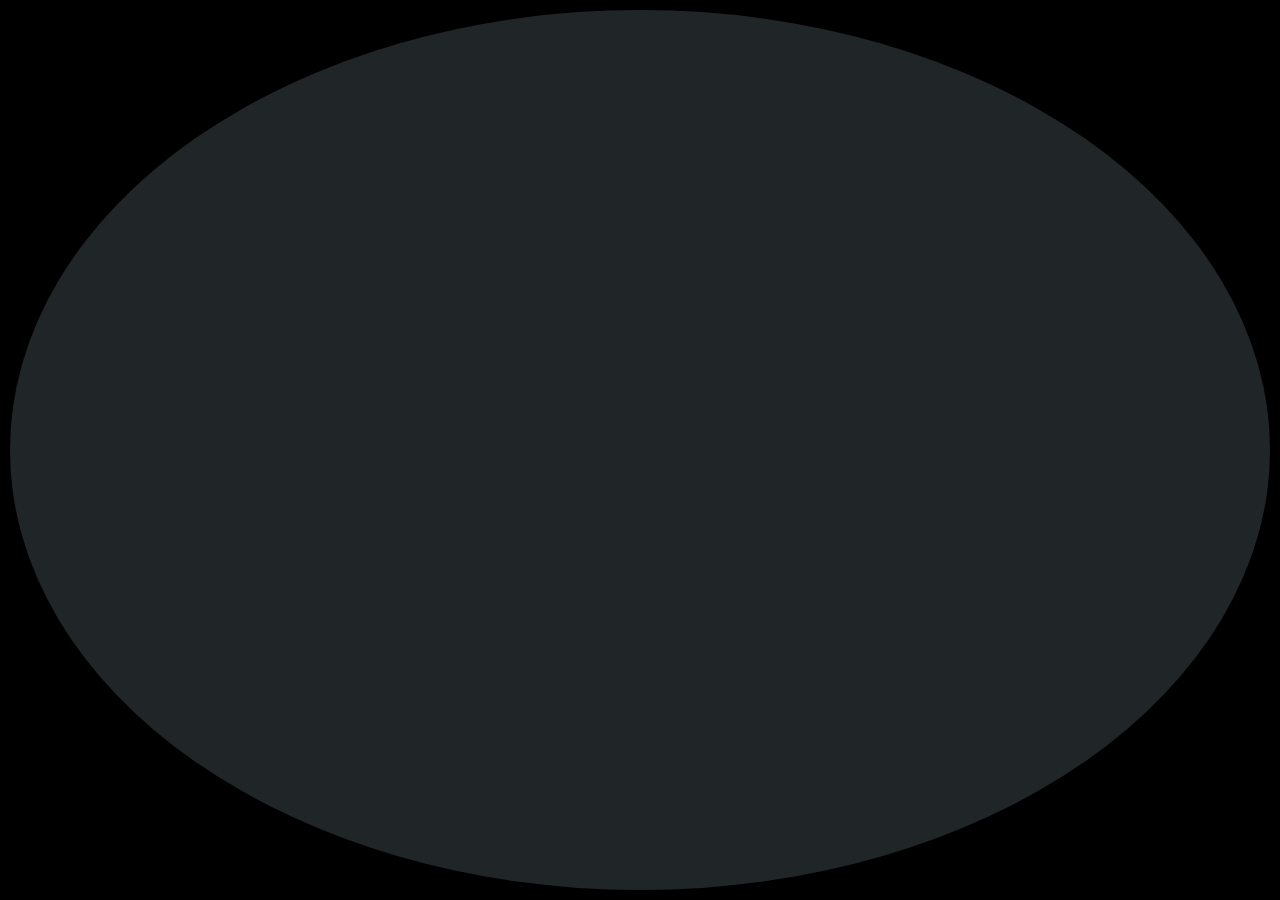
<file: aboutus.html>
<!DOCTYPE html>
<html>
<head>
	<meta charset="utf-8">
	<meta name="viewport" content="width=device-width, initial-scale=1">
	<title>About-Us</title>

		<!-- ICON LINK -->
	<link rel="icon" type="text/css" href="img/favicon.png">

		<!-- CSS PAGE JOINT LINK -->
	<link rel="stylesheet" type="text/css" href="akki.css">

		<!-- FAFA ICON LINK -->
	<link rel="stylesheet" href="https://cdnjs.cloudflare.com/ajax/libs/font-awesome/4.7.0/css/font-awesome.min.css">

		<!--  FONT LINK ONE  ( Open Sans-Serif) -->
	<link rel="preconnect" href="https://fonts.googleapis.com">
	<link rel="preconnect" href="https://fonts.gstatic.com" crossorigin>
	<link href="https://fonts.googleapis.com/css2?family=Open+Sans:wght@300&display=swap" rel="stylesheet">
			<!-- style="font-family: 'Open Sans', sans-serif;" -->

		<!-- FONT LINK TWO (Roboto) -->
	<link rel="preconnect" href="https://fonts.googleapis.com">
	<link rel="preconnect" href="https://fonts.gstatic.com" crossorigin>
	<link href="https://fonts.googleapis.com/css2?family=Roboto&display=swap" rel="stylesheet">
			<!-- style="font-family: 'Roboto', sans-serif;" -->
</head>
<body onload="myFunction()" style="margin:0;">

<div id="loader">
	<div class="center-body">
		<div class="loader-circle-29"></div>

	</div>
</div>

<div style="display:none;" id="myDiv" class="animate-bottom">
<form>



											<!--	 Header 1 		-->


<div style="height: 280px;width:100%;background-color: white;">
	<div class="blackheader">
		<div class="subheader">
			
			<i class="fa fa-clock-o ml150 mt10 textclrwhite fontsize14" aria-hidden="true">
			</i>
			<span style="font-size: 14px;color: white;">2023-09-11</span>
			
			
			<i class="fa fa-cloud ml10 textclrwhite fontsize16" aria-hidden="true"></i>
			<span style="font-size: 14px;color: white;">Bapunagar,Ahmedabad</span>	
			
		</div>

		<div class="subheader">
			<i class="fa fa-facebook mt10 textclrwhite fontsize14" aria-hidden="true" style="margin-left: 550px;cursor: pointer;"></i>
			<i class="fa fa-twitter ml10 mt10 textclrwhite fontsize14" aria-hidden="true" style="cursor: pointer;"></i>
			<i class="fa fa-instagram ml10 mt10 textclrwhite fontsize14" aria-hidden="true" style="cursor: pointer;"></i>
		</div>
	</div>

											<!-- Header 2  White Div -->

	<div style="height: 85px;width: 100%;">
		<div class="bgw divhw" style="width: 30%;">
			<img src="img/logo1.png" class="ml150 mt10" style="height: 60px;width: 200px;cursor:pointer;">
		</div>
		<div class="bgw divhw" style="width: 70%;">
			<a href="index.html"><span class="ml60 mt40 fontsize15 clickred" style="font-family: 'Open Sans', sans-serif;cursor: pointer;"><b>HOME</b></span></a>
			<a href="blog.html"><span class="ml20 mt40 fontsize15 clickred" style="font-family: 'Open Sans', sans-serif;cursor: pointer;"><b>BLOG</b></span></a>
			<a href="shoplist.html"><span class="ml20 mt40 fontsize15 clickred" style="font-family: 'Open Sans', sans-serif;cursor: pointer;"><b>SHOP LIST</b></span></a>
			<a href="account.html"><span class="ml20 mt40 fontsize15 clickred" style="font-family: 'Open Sans', sans-serif;cursor: pointer;"><b>ACCOUNT</b></span></a>
			<a href="cart.html"><span class="ml30 mt40 fontsize15 clickred" style="font-family: 'Open Sans', sans-serif;cursor: pointer;"><b>CART</b></span></a>
			<a href="checkout.html"><span class="ml30 mt40 fontsize15 clickred" style="font-family: 'Open Sans', sans-serif;cursor: pointer;"><b>CHECKOUT</b></span></a>
			<a href="detail.html"><span class="ml30 mt40 fontsize15 clickred" style="font-family: 'Open Sans', sans-serif;cursor: pointer;"><b>DETAIL</b></span></a>
			<a href="aboutus.html" style="color: red;"><span class="ml30 mt40 fontsize15" style="font-family: 'Open Sans', sans-serif;cursor: pointer;"><b>ABOUT US</b></span></a>
			<a href="contactus.html"><span class="ml30 mt40 fontsize15 clickred" style="font-family: 'Open Sans', sans-serif;cursor: pointer;"><b>CONTECT US</b></span></a>
			<i class="fa fa-search ml20 mt40 fontsize14  clickred" aria-hidden="true"></i>
		</div>
	</div>


	<div style="height: 100px;width: 100%;background-color: #303e4b;">
		<div style="height: 45px;width: 13%;background-color:white;float: left;box-shadow: 1px 1px 1px black;margin: 75px 0px 0px 650px;">
			<span class="font-size20 mt10 ml35 pointer clickred float" style="font-family: 'Open Sans', sans-serif;"><b>Home</b></span>
			&nbsp;
			<span class="float" style="margin: 12px 0px 0px 10px">|</span>&nbsp;
			<span class="font-size20 mt10 ml10 pointer float" style="font-family: 'Open Sans', sans-serif;color: red;"><b>About Us</b></span>
		</div>
	</div>
</div>


										<!--	 Left Side Main Div ( 950px * 70% )	 	-->


	<div style="height: 950px;width:100%;background-color:transparent;">
		<div style="height: 950px;width:70%;background-color:transparent;float: left;">
			<div style="height: 300px;width:100%;background-color:transparent;">
				<div style="height: 300px;width:85%;background-color:transparent;margin:0px 0px 0px 160px">
					<div style="height: 300px;width:67%;background-color:transparent;margin:0px 0px 0px 0px;float: left;">
						<p style="font-family: 'Roboto', sans-serif;color: #444444;" class="fontsize26 mt25 ml0">Welcome to BlogMag</p>

						<p style="font-family: 'Open Sans', sans-serif;color: #444444;" class="fontsize16 mt5">Lorem ipsum dolor sit amet, consetetur sadipscing elitr, sed diam nonumy <br>eirmod tempor invidunt ut labore et dolore magna aliquyam erat, sed diam <br>voluptua. At vero eos et accusam et justo duo dolores et ea rebum. Lorem ipsum <br>dolor sit amet, consetetur sadipscing elitr, sed diam nonumy eirmod tempor <br>invidunt ut labore et dolore magna aliquyam erat, sed diam voluptua. At vero eos <br>et accusam et justo duo dolores et ea rebum. At vero eos et accusam et justo duo <br>dolores et ea rebum. Lorem ipsum dolor sit amet, consetetur sadipscing elitr, sed <br>diam nonumy eirmod tempor invidunt ut labore et dolore magna aliquyam erat, <br>sed diam voluptua. At vero eos et accusam et justo duo dolores et ea rebum.</p>
					</div>
					<div style="height: 300px;width:33%;background-color:transparent;margin:0px 0px 0px 0px;float:left;">
						<img src="img/vision.jpg" style="height:270px;width: 260px;margin: 10px 0px 0px 10px;">
					</div>
				</div>
			</div>

											<!--	  Blog Mag Photo	 -->

			<div style="height: 120px;width: 100%;background-color: transparent;">
				<img src="img/pd1.jpg" style="height:110px;width:83%;background-size:cover;
					margin: 5px 0px 0px 160px;">
			</div>

											<!--   	Our Team & 3 Photos		 -->


			<p class="fontsize21 mt30 ml160"  style="font-family: 'Roboto', sans-serif;color: #444444;">Our Team</p>

			<div style="height: 230px;width: 100%;background-color: transparent;float: left;">
				<img src="img/team.jpg" style="height:230px;width: 260px;margin: 0px 0px 0px 160px;float: left;">
				<img src="img/team2.jpg" style="height:230px;width: 260px;margin: 0px 0px 0px 42px;float: left;">
				<img src="img/team1.jpg" style="height:230px;width: 260px;margin: 0px 0px 0px 42px;float: left;">
			</div>

			<div style="height: 45px;width: 100%;background-color: transparent;float: left;">
				<div style="height: 45px;width: 260px;background-color: #f75656;float: left;margin-left: 160px;">
					<p style="font-family: 'Open Sans', sans-serif;color: white;font-size: 19px;
						margin: 7px 0px 0px 85px;"><b>James Gray</b></p>
				</div>
				<div style="height: 45px;width: 260px;background-color: #f75656;float: left;margin-left: 42px;">
					<p style="font-family: 'Open Sans', sans-serif;color: white;font-size: 19px;
						margin: 7px 0px 0px 85px;"><b>James Gray</b></p>
				</div>
				<div style="height: 45px;width: 260px;background-color: #f75656;float: left;margin-left: 42px;">
					<p style="font-family: 'Open Sans', sans-serif;color: white;font-size: 19px;
						margin: 7px 0px 0px 85px;"><b>James Gray</b></p>
				</div>
			</div>
		</div>

											
									<!--	 Right Side Main Div ( 950px * 30% )	 	-->


											<!-- 	Social Links	 -->


		<div style="height: 950px;width:30%;background-color:transparent;float: left;">
			<div style="height: 190px;width:60%;background-color:white;margin: 10px 0px 0px 10px;
				box-shadow: 0px 0px 5px silver;">
				<p class="fontsize21 mt25 ml30 float"  style="font-family: 'Roboto', sans-serif;color: #444444;">Social Links</p>
				
				<div style="height: 30px;width:30px;border:1px solid black;border-radius: 20px;float: left;margin: 70px 0px 0px -130px;">
					<i class="fa fa-facebook mt10 textclrblack fontsize10" aria-hidden="true" 
						style="margin:8px 0px 0px 10px;cursor: pointer;"></i>
				</div>
				<div style="height: 30px;width:30px;border:1px solid black;border-radius: 20px;float: left;margin: 70px 0px 0px -80px;">
					<i class="fa fa-twitter ml10 mt10 textclrblack fontsize10" aria-hidden="true" 
						style="margin:8px 0px 0px 8px;cursor: pointer;"></i>
				</div>
				<div style="height: 30px;width:30px;border:1px solid black;border-radius: 20px;float: left;margin: 70px 0px 0px -30px;">
					<i class="fa fa-instagram ml10 mt10 textclrblack fontsize10" aria-hidden="true" 
						style="margin:8px 0px 0px 8px;cursor: pointer;"></i>
				</div>
				<div style="height: 30px;width:30px;border:1px solid black;border-radius: 20px;float: left;margin: 70px 0px 0px 20px;">
					<i class="fa fa-youtube ml10 mt10 textclrblack fontsize10" aria-hidden="true"
						style="margin:8px 0px 0px 8px;cursor: pointer;">
					</i>
				</div>
				<div style="height: 30px;width:30px;border:1px solid black;border-radius: 20px;float: left;margin: 70px 0px 0px 20px;">
					<i class="fa fa-tumblr ml10 mt10 textclrblack fontsize10" aria-hidden="true"
						style="margin:8px 0px 0px 10px;cursor: pointer;"></i>
				</div>


				<div style="height: 30px;width:30px;border:1px solid black;border-radius: 20px;float: left;margin: 20px 0px 0px 18px;">
					<i class="fa fa-snapchat-ghost mt10 textclrblack fontsize10" aria-hidden="true" 
						style="margin:8px 0px 0px 8px;cursor: pointer;"></i>
				</div>
				<div style="height: 30px;width:30px;border:1px solid black;border-radius: 20px;float: left;margin: 20px 0px 0px 18px;">
					<i class="fa fa-skype ml10 mt10 textclrblack fontsize10" aria-hidden="true" 
						style="margin:8px 0px 0px 8px;cursor: pointer;"></i>
				</div>
				<div style="height: 30px;width:30px;border:1px solid black;border-radius: 20px;float: left;margin: 20px 0px 0px 18px;">
					<i class="fa fa-pinterest ml10 mt10 textclrblack fontsize10" aria-hidden="true" 
						style="margin:8px 0px 0px 8px;cursor: pointer;"></i>
				</div>
				<div style="height: 30px;width:30px;border:1px solid black;border-radius: 20px;float: left;margin: 20px 0px 0px 20px;">
					<i class="fa fa-quora ml10 mt10 textclrblack fontsize10" aria-hidden="true"
						style="margin:8px 0px 0px 8px;cursor: pointer;">
					</i>
				</div>
				<div style="height: 30px;width:30px;border:1px solid black;border-radius: 20px;float: left;margin: 20px 0px 0px 20px;">
					<i class="fa fa-slack ml10 mt10 textclrblack fontsize10" aria-hidden="true"
						style="margin:8px 0px 0px 8px;cursor: pointer;"></i>
				</div>
			</div>	

											<!-- 	Website		 -->

			<div style="height: 470px;width:60%;background-color:white;margin: 30px 0px 0px 10px;
				box-shadow: 0px 0px 5px silver;">
				<p class="fontsize21 mt20 ml15 float"  style="font-family: 'Roboto', sans-serif;color: #444444;">WebSite</p>

				<div style="height: 380px;width:85%;background-color:transparent;margin: 70px 0px 0px -75px;
				box-shadow: 0px 0px 5px silver;float: left;">
					<iframe src="https://hitechskillindia.in/" style="height:380px;width:100%"></iframe>
				</div>
			</div>

											<!-- 		Twitter		 -->


			<div style="height: 200px;width:60%;background-color:white;margin: 30px 0px 0px 10px;
				box-shadow: 0px 0px 5px silver;">
				<p class="fontsize21 mt20 ml15 float"  style="font-family: 'Roboto', sans-serif;color: #444444;">Twitter</p>

				<p class="fontsize16 mt5 ml70 float"  style="font-family: 'Roboto', sans-serif;color: #444444;">All the love as always. H</p>
				<p class="fontsize18 mt5 ml50 float"  style="font-family: 'Roboto', sans-serif;color: #444444;">-- Harry Styles.</p>
				<p class="fontsize18 mt-15 ml50 float"  style="font-family: 'Roboto', sans-serif;color: #444444;">(@Harry_Styles) March <br> 26, 2015</p>

			</div>
		</div>		
	</div>


											<!--	 	Footer 		-->



	<div style="height:850px;width:100%;background-image: url(img/footerbg.png);background-size: cover;background-position: center;background-attachment: fixed;">
		<div class="shadow2">
			<div style="height: 100px;width: 100%;background-color: transparent;">
				<p class="fontsize22 textclrwhite float" style="font-family: 'Roboto', sans-serif;margin: 40px 0px 0px 650px;"><b>Find Us On Instagram</b></p>
				<hr style="width: 14%;margin: 15px 0px 0px 650px;float: left;">
			</div>

			<div style="height: 200px;width: 100%;background-color: transparent;">
				<img src="img/footer2.jpg" style="height:200px;width:195px;margin: 0px 0px 0px 160px;float: left;cursor: pointer;">
				<img src="img/footer1.jpg" style="height:200px;width:195px;margin: 0px 0px 0px 0px;float: left;cursor: pointer;">
				<img src="img/footer3.jpg" style="height:200px;width:200px;margin: 0px 0px 0px 0px;float: left;cursor: pointer;">
				<img src="img/footer4.jpg" style="height:200px;width:200px;margin: 0px 0px 0px 0px;float: left;cursor: pointer;">
				<img src="img/footer2.jpg" style="height:200px;width:195px;margin: 0px 0px 0px 0px;float: left;cursor: pointer;">
				<img src="img/footer3.jpg" style="height:200px;width:195px;margin: 0px 0px 0px 0px;float: left;cursor: pointer;">
			</div>

			<div style="height: 370px;width: 100%;background-color: transparent;">
				<div style="height: 370px;width: 37%;background-color: transparent;float: left;">
					<p class="fontsize22 textclrwhite float" style="font-family: 'Roboto', sans-serif;margin: 80px 0px 0px 160px;"><b>NewMag</b></p>
					<hr style="width: 65%;margin: 125px 0px 0px 160px;">

					<p class="fontsize15 textclrwhite" style="font-family: 'Open Sans', sans-serif;margin: 20px 0px 0px 160px;">amet, consetetur sadipscing elitr, sed diam nonumy <br>eirmod tempor invidunt ut labore et dolore magna <br>aliquyam erat.</p>

					<i class="fa fa-facebook mt30 ml170 textclrwhite fontsize16 pointer clickred" aria-hidden="true"></i>
					<i class="fa fa-twitter ml10 mt10 textclrwhite fontsize16 pointer clickred" aria-hidden="true"></i>
					<i class="fa fa-instagram ml10 mt10 textclrwhite fontsize16 pointer clickred" aria-hidden="true"></i>
				</div>
				<div style="height: 370px;width: 14%;background-color: transparent;float: left;">
					<p class="fontsize22 textclrwhite" style="font-family: 'Roboto', sans-serif;margin: 80px 0px 0px 10px;">Categories</p>
					<hr style="width: 85%;margin: 19px 0px 0px 10px;">

					<p class="fontsize15 textclrwhite mt0 ml0 pointer" style="font-family: 'Open Sans', sans-serif;margin: 20px 0px 0px 10px;cursor: pointer;">Entertainment</p>
					<p class="fontsize15 textclrwhite mt0 ml0 pointer" style="font-family: 'Open Sans', sans-serif;margin: 15px 0px 0px 10px;cursor: pointer;">Sports</p>
					<p class="fontsize15 textclrwhite mt0 ml0 pointer" style="font-family: 'Open Sans', sans-serif;margin: 15px 0px 0px 10px;cursor: pointer;">Politics</p>
					<p class="fontsize15 textclrwhite mt0 ml0 pointer" style="font-family: 'Open Sans', sans-serif;margin: 15px 0px 0px 10px;cursor: pointer;">National</p>
					<p class="fontsize15 textclrwhite mt0 ml0 pointer" style="font-family: 'Open Sans', sans-serif;margin: 15px 0px 0px 10px;cursor: pointer;">Blog</p>
				</div>
				<div style="height: 370px;width: 13%;background-color: transparent;float: left;">
					<p class="fontsize22 textclrwhite" style="font-family: 'Roboto', sans-serif;margin: 80px 0px 0px 10px;">Popular Tags</p>
					<hr style="width: 85%;margin: 19px 0px 0px 10px;">

					<p class="fontsize15 textclrwhite mt0 ml0 pointer" style="font-family: 'Open Sans', sans-serif;margin: 20px 0px 0px 10px;cursor: pointer;">Entertainment</p>
					<p class="fontsize15 textclrwhite mt0 ml0 pointer" style="font-family: 'Open Sans', sans-serif;margin: 15px 0px 0px 10px;cursor: pointer;">Sports</p>
					<p class="fontsize15 textclrwhite mt0 ml0 pointer" style="font-family: 'Open Sans', sans-serif;margin: 15px 0px 0px 10px;cursor: pointer;">Politics</p>
					<p class="fontsize15 textclrwhite mt0 ml0 pointer" style="font-family: 'Open Sans', sans-serif;margin: 15px 0px 0px 10px;cursor: pointer;">National</p>
					<p class="fontsize15 textclrwhite mt0 ml0 pointer" style="font-family: 'Open Sans', sans-serif;margin: 15px 0px 0px 10px;cursor: pointer;">International</p>
				</div>
				<div style="height: 370px;width: 36%;background-color: transparent;float: left;">
					<p class="fontsize22 textclrwhite" style="font-family: 'Roboto', sans-serif;margin: 80px 0px 0px 10px;">News Latter</p>
					<hr style="width: 70%;margin: 19px 0px 0px 10px;">

					<p class="fontsize15 textclrwhite mt0 ml0" style="font-family: 'Open Sans', sans-serif;margin: 20px 0px 0px 10px;">Don't Miss Anythink</p>
					<p class="fontsize15 textclrwhite mt0 ml0" style="font-family: 'Open Sans', sans-serif;margin: 15px 0px 0px 10px;">Subscribe to our #newsletter</p>

					<input type="email" placeholder="Enter Email" style="height: 33px;width: 60%;border: none;border-radius: 5px;margin: 15px 0px 0px 10px;">
					<button style="height: 35px;width:50px;background-color: red;border: none;cursor: pointer;margin: 0px 0px 0px -10px;"><i class="fa fa-paper-plane textclrwhite pointer" aria-hidden="true"></i></button>
				</div>
			</div>

			<div style="height: 180px;width: 100%;background-color: transparent;">
				<hr style="width: 30%;margin: 50px 0px 0px 520px;float: left;">
				<span class="fontsize16 textclrwhite float" style="font-family: 'Open Sans', sans-serif;margin: 25px 0px 0px 580px;">Copyright © 2023</span>
				<span class="fontsize16 textclrwhite float pointer" style="font-family: 'Open Sans', sans-serif;margin: 25px 0px 0px 5px;"><a href="https://hitechskillindia.in/" style="color:red">Hi-Tech</a></span>
				<span class="fontsize16 textclrwhite float" style="font-family: 'Open Sans', sans-serif;margin: 25px 0px 0px 5px;">-All Rights reserved</span>
				<hr style="width: 30%;margin: 30px 0px 0px 520px;float: left;">
			</div>
		</div>
	</div>


</form>
</div>

<script>
var myVar;

function myFunction() {
  myVar = setTimeout(showPage, 3000);
}

function showPage() {
  document.getElementById("loader").style.display = "none";
  document.getElementById("myDiv").style.display = "block";
}
</script>


</body>
</html>
</file>
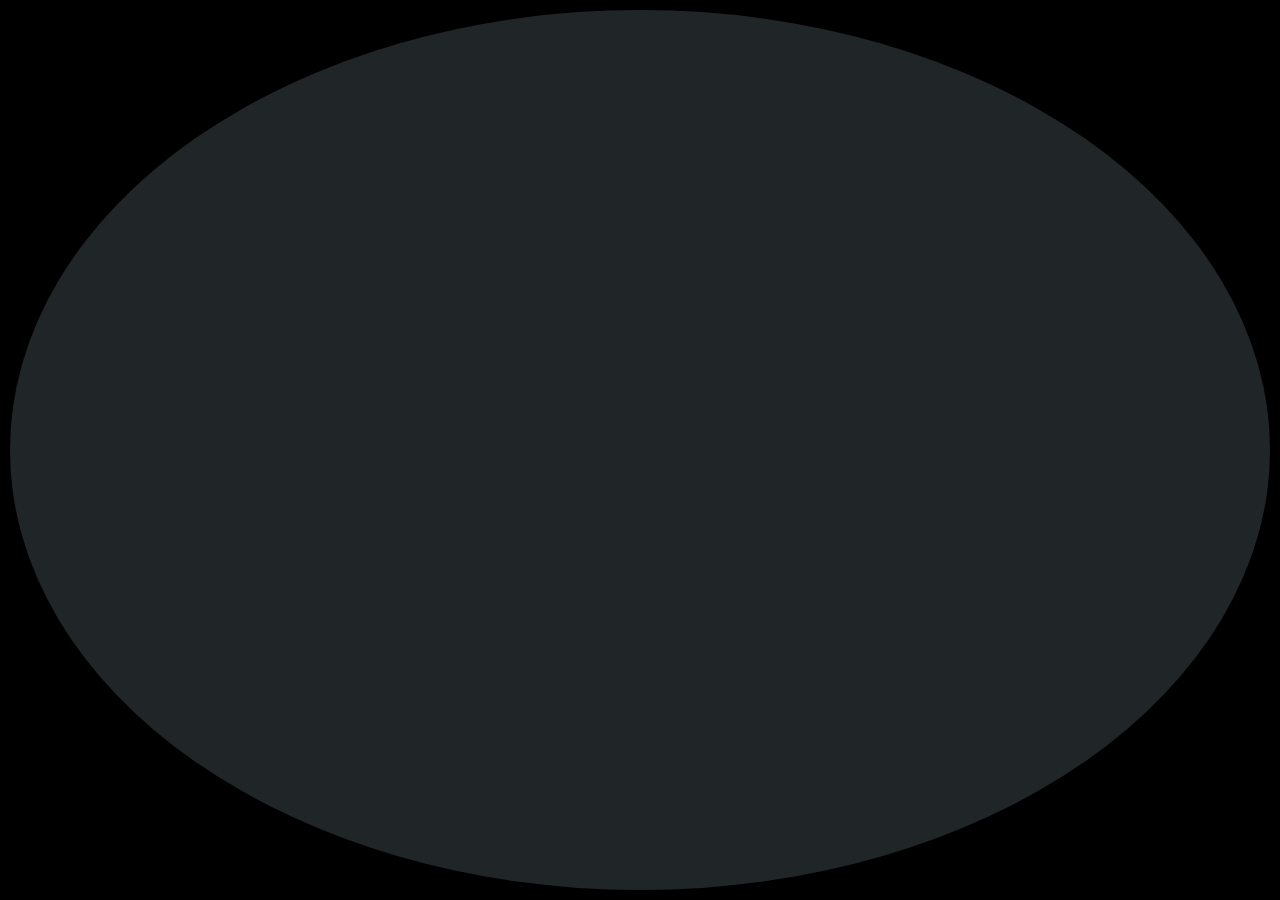
<file: account.html>
<!DOCTYPE html>
<html>
<head>
	<meta charset="utf-8">
	<meta name="viewport" content="width=device-width, initial-scale=1">
	<title>Account</title>

		<!-- ICON LINK -->
	<link rel="icon" type="text/css" href="img/favicon.png">

		<!-- CSS PAGE JOINT LINK -->
	<link rel="stylesheet" type="text/css" href="akki.css">

		<!-- FAFA ICON LINK -->
	<link rel="stylesheet" href="https://cdnjs.cloudflare.com/ajax/libs/font-awesome/4.7.0/css/font-awesome.min.css">

		<!--  FONT LINK ONE  ( Open Sans-Serif) -->
	<link rel="preconnect" href="https://fonts.googleapis.com">
	<link rel="preconnect" href="https://fonts.gstatic.com" crossorigin>
	<link href="https://fonts.googleapis.com/css2?family=Open+Sans:wght@300&display=swap" rel="stylesheet">
			<!-- style="font-family: 'Open Sans', sans-serif;" -->

		<!-- FONT LINK TWO (Roboto) -->
	<link rel="preconnect" href="https://fonts.googleapis.com">
	<link rel="preconnect" href="https://fonts.gstatic.com" crossorigin>
	<link href="https://fonts.googleapis.com/css2?family=Roboto&display=swap" rel="stylesheet">
			<!-- style="font-family: 'Roboto', sans-serif;" -->
</head>
<body onload="myFunction()" style="margin:0;">

<div id="loader">
	<div class="center-body">
		<div class="loader-circle-29"></div>

	</div>
</div>

<div style="display:none;" id="myDiv" class="animate-bottom">
<form>


											<!--	 Header 1 		-->



<div style="height: 280px;width:100%;background-color: transparent;">
	<div class="blackheader">
		<div class="subheader">
			
			<i class="fa fa-clock-o ml150 mt10 textclrwhite fontsize14" aria-hidden="true">
			</i>
			<span style="font-size: 14px;color: white;">2023-09-11</span>
			
			
			<i class="fa fa-cloud ml10 textclrwhite fontsize16" aria-hidden="true"></i>
			<span style="font-size: 14px;color: white;">Bapunagar,Ahmedabad</span>	
			
		</div>

		<div class="subheader">
			<i class="fa fa-facebook mt10 textclrwhite fontsize14" aria-hidden="true" style="margin-left: 550px;cursor: pointer;"></i>
			<i class="fa fa-twitter ml10 mt10 textclrwhite fontsize14" aria-hidden="true" style="cursor: pointer;"></i>
			<i class="fa fa-instagram ml10 mt10 textclrwhite fontsize14" aria-hidden="true" style="cursor: pointer;"></i>
		</div>
	</div>

											<!-- Header 2  White Div -->

	<div style="height: 85px;width: 100%;">
		<div class="bgw divhw" style="width: 30%;">
			<img src="img/logo1.png" class="ml150 mt10" style="height: 60px;width: 200px;cursor:pointer;">
		</div>
		<div class="bgw divhw" style="width: 70%;">
			<a href="index.html"><span class="ml60 mt40 fontsize15 clickred" style="font-family: 'Open Sans', sans-serif;cursor: pointer;"><b>HOME</b></span></a>
			<a href="blog.html"><span class="ml20 mt40 fontsize15 clickred" style="font-family: 'Open Sans', sans-serif;cursor: pointer;"><b>BLOG</b></span></a>
			<a href="shoplist.html"><span class="ml20 mt40 fontsize15 clickred" style="font-family: 'Open Sans', sans-serif;cursor: pointer;"><b>SHOP LIST</b></span></a>
			<a href="account.html" style="color: red;"><span class="ml20 mt40 fontsize15" style="font-family: 'Open Sans', sans-serif;cursor: pointer;"><b>ACCOUNT</b></span></a>
			<a href="cart.html"><span class="ml30 mt40 fontsize15 clickred" style="font-family: 'Open Sans', sans-serif;cursor: pointer;"><b>CART</b></span></a>
			<a href="checkout.html"><span class="ml30 mt40 fontsize15 clickred" style="font-family: 'Open Sans', sans-serif;cursor: pointer;"><b>CHECKOUT</b></span></a>
			<a href="detail.html"><span class="ml30 mt40 fontsize15 clickred" style="font-family: 'Open Sans', sans-serif;cursor: pointer;"><b>DETAIL</b></span></a>
			<a href="aboutus.html"><span class="ml30 mt40 fontsize15 clickred" style="font-family: 'Open Sans', sans-serif;cursor: pointer;"><b>ABOUT US</b></span></a>
			<a href="contactus.html"><span class="ml30 mt40 fontsize15 clickred" style="font-family: 'Open Sans', sans-serif;cursor: pointer;"><b>CONTECT US</b></span></a>
			<i class="fa fa-search ml20 mt40 fontsize14  clickred" aria-hidden="true"></i>
		</div>
	</div>

	<div style="height: 100px;width: 100%;background-color: #303e4b;">
		<div style="height: 45px;width: 15%;background-color:white;float: left;box-shadow: 1px 1px 1px black;margin: 75px 0px 0px 630px;">
			<span class="font-size20 mt10 ml30 pointer clickred float" style="font-family: 'Open Sans', sans-serif;"><b>Home</b></span>
			&nbsp;
			<span class="float" style="margin: 12px 0px 0px 10px">|</span>&nbsp;
			<span class="font-size20 mt10 ml10 pointer clickred float" style="font-family: 'Open Sans', sans-serif;"><b>Shop</b></span>&nbsp;
			<span class="float" style="margin: 12px 0px 0px 10px">|</span>&nbsp;
			<span class="font-size20 ml10 pointer float" style="font-family: 'Open Sans', sans-serif;color: red;margin-top: -7px;"><b>Login</b></span>
		</div>
	</div>
</div>	



										<!-- Left Login Div Start ( 850px * 50% ) -->


	<div class=" width100" style="height:850px">
		<div class=" width50 float" style="height:850px">
			<p class="fontsize21 mt15 ml160"  style="font-family: 'Roboto', sans-serif;"><b>Login</b></p>
			<hr class="width75 mt0 ml160">

			<p class="fontsize15 mt20 ml160 pointer1" style="font-family: 'Open Sans', sans-serif;">Username/Email Address:</p>
			<input type="text" class="inputtypered" style="margin: 0px 0px 0px 160px;">

			<p class="fontsize15 mt15 ml160 pointer1" style="font-family: 'Open Sans', sans-serif;">Password:</p>
			<input type="Password" class="inputtypered" style="margin: 0px 0px 0px 160px;">

			<button class="clickred1 height50 ">Login</button>

			<input type="checkbox" style="margin: 10px 0px 0px 10px;">
			<span class="fontsize15 mt10 ml10 pointer clickred" style="font-family: 'Open Sans', sans-serif;">Remember me</span>

			<p class="fontsize15 mt15 ml160 pointer clickred" style="font-family: 'Open Sans', sans-serif;">Lost your password?</p>
		</div>

								<!--	 Right Sign-Up Div Start ( 850px * 50% ) 		-->


		<div class=" width50 float" style="height:850px">
			<p class="fontsize21 mt15 ml20"  style="font-family: 'Roboto', sans-serif;"><b>Sign Up</b></p>
			<hr class="width75 mt0 ml20">

			<p class="fontsize15 mt20 ml20 pointer1" style="font-family: 'Open Sans', sans-serif;">Full Name:</p>
			<input type="text" class="inputtypered" style="margin: 0px 0px 0px 20px;">

			<p class="fontsize15 mt15 ml20 pointer1" style="font-family: 'Open Sans', sans-serif;">Address</p>
			<input type="taxt" class="inputtypered" style="margin: 0px 0px 0px 20px;">

			<p class="fontsize15 mt20 ml20 pointer1" style="font-family: 'Open Sans', sans-serif;">Phone No:</p>
			<input type="number" class="inputtypered" style="margin: 0px 0px 0px 20px;">

			<p class="fontsize15 mt15 ml20 pointer1" style="font-family: 'Open Sans', sans-serif;">Country:</p>
			<input type="text" class="inputtypered" style="margin: 0px 0px 0px 20px;">

			<p class="fontsize15 mt20 ml20 pointer1" style="font-family: 'Open Sans', sans-serif;">Categories:</p>
			<select class="inputtypered" style="margin: 0px 0px 0px 20px;">
				<option>A</option>
				<option>B</option>
				<option>C</option>
				<option>D</option>
				<option>E</option>
			</select>

			<p class="fontsize15 mt15 ml20 pointer1" style="font-family: 'Open Sans', sans-serif;">Username:</p>
			<input type="text" class="inputtypered" style="margin: 0px 0px 0px 20px;">

			<p class="fontsize15 mt20 ml20 pointer1" style="font-family: 'Open Sans', sans-serif;">Password:</p>
			<input type="password" class="inputtypered" style="margin: 0px 0px 0px 20px;"><br>

			<button style="width: 120px;color: white;border: none;border-radius: 5px;margin: 25px 0px 0px 20px;" class="clickred1 height50 ">Register</button>
			
		</div>
	</div>



												<!--	 Footer 	-->
												


	<div style="height:850px;width:100%;background-image: url(img/footerbg.png);background-size: cover;background-position: center;background-attachment: fixed;">
		<div class="shadow2">
			<div style="height: 100px;width: 100%;background-color: transparent;">
				<p class="fontsize22 textclrwhite float" style="font-family: 'Roboto', sans-serif;margin: 40px 0px 0px 650px;"><b>Find Us On Instagram</b></p>
				<hr style="width: 14%;margin: 15px 0px 0px 650px;float: left;">
			</div>

			<div style="height: 200px;width: 100%;background-color: transparent;">
				<img src="img/footer2.jpg" style="height:200px;width:195px;margin: 0px 0px 0px 160px;float: left;cursor: pointer;">
				<img src="img/footer1.jpg" style="height:200px;width:195px;margin: 0px 0px 0px 0px;float: left;cursor: pointer;">
				<img src="img/footer3.jpg" style="height:200px;width:200px;margin: 0px 0px 0px 0px;float: left;cursor: pointer;">
				<img src="img/footer4.jpg" style="height:200px;width:200px;margin: 0px 0px 0px 0px;float: left;cursor: pointer;">
				<img src="img/footer2.jpg" style="height:200px;width:195px;margin: 0px 0px 0px 0px;float: left;cursor: pointer;">
				<img src="img/footer3.jpg" style="height:200px;width:195px;margin: 0px 0px 0px 0px;float: left;cursor: pointer;">
			</div>

			<div style="height: 370px;width: 100%;background-color: transparent;">
				<div style="height: 370px;width: 37%;background-color: transparent;float: left;">
					<p class="fontsize22 textclrwhite float" style="font-family: 'Roboto', sans-serif;margin: 80px 0px 0px 160px;"><b>NewMag</b></p>
					<hr style="width: 65%;margin: 125px 0px 0px 160px;">

					<p class="fontsize15 textclrwhite" style="font-family: 'Open Sans', sans-serif;margin: 20px 0px 0px 160px;">amet, consetetur sadipscing elitr, sed diam nonumy <br>eirmod tempor invidunt ut labore et dolore magna <br>aliquyam erat.</p>

					<i class="fa fa-facebook mt30 ml170 textclrwhite fontsize16 pointer clickred" aria-hidden="true"></i>
					<i class="fa fa-twitter ml10 mt10 textclrwhite fontsize16 pointer clickred" aria-hidden="true"></i>
					<i class="fa fa-instagram ml10 mt10 textclrwhite fontsize16 pointer clickred" aria-hidden="true"></i>
				</div>
				<div style="height: 370px;width: 14%;background-color: transparent;float: left;">
					<p class="fontsize22 textclrwhite" style="font-family: 'Roboto', sans-serif;margin: 80px 0px 0px 10px;">Categories</p>
					<hr style="width: 85%;margin: 19px 0px 0px 10px;">

					<p class="fontsize15 textclrwhite mt0 ml0 pointer" style="font-family: 'Open Sans', sans-serif;margin: 20px 0px 0px 10px;cursor: pointer;">Entertainment</p>
					<p class="fontsize15 textclrwhite mt0 ml0 pointer" style="font-family: 'Open Sans', sans-serif;margin: 15px 0px 0px 10px;cursor: pointer;">Sports</p>
					<p class="fontsize15 textclrwhite mt0 ml0 pointer" style="font-family: 'Open Sans', sans-serif;margin: 15px 0px 0px 10px;cursor: pointer;">Politics</p>
					<p class="fontsize15 textclrwhite mt0 ml0 pointer" style="font-family: 'Open Sans', sans-serif;margin: 15px 0px 0px 10px;cursor: pointer;">National</p>
					<p class="fontsize15 textclrwhite mt0 ml0 pointer" style="font-family: 'Open Sans', sans-serif;margin: 15px 0px 0px 10px;cursor: pointer;">Blog</p>
				</div>
				<div style="height: 370px;width: 13%;background-color: transparent;float: left;">
					<p class="fontsize22 textclrwhite" style="font-family: 'Roboto', sans-serif;margin: 80px 0px 0px 10px;">Popular Tags</p>
					<hr style="width: 85%;margin: 19px 0px 0px 10px;">

					<p class="fontsize15 textclrwhite mt0 ml0 pointer" style="font-family: 'Open Sans', sans-serif;margin: 20px 0px 0px 10px;cursor: pointer;">Entertainment</p>
					<p class="fontsize15 textclrwhite mt0 ml0 pointer" style="font-family: 'Open Sans', sans-serif;margin: 15px 0px 0px 10px;cursor: pointer;">Sports</p>
					<p class="fontsize15 textclrwhite mt0 ml0 pointer" style="font-family: 'Open Sans', sans-serif;margin: 15px 0px 0px 10px;cursor: pointer;">Politics</p>
					<p class="fontsize15 textclrwhite mt0 ml0 pointer" style="font-family: 'Open Sans', sans-serif;margin: 15px 0px 0px 10px;cursor: pointer;">National</p>
					<p class="fontsize15 textclrwhite mt0 ml0 pointer" style="font-family: 'Open Sans', sans-serif;margin: 15px 0px 0px 10px;cursor: pointer;">International</p>
				</div>
				<div style="height: 370px;width: 36%;background-color: transparent;float: left;">
					<p class="fontsize22 textclrwhite" style="font-family: 'Roboto', sans-serif;margin: 80px 0px 0px 10px;">News Latter</p>
					<hr style="width: 70%;margin: 19px 0px 0px 10px;">

					<p class="fontsize15 textclrwhite mt0 ml0" style="font-family: 'Open Sans', sans-serif;margin: 20px 0px 0px 10px;">Don't Miss Anythink</p>
					<p class="fontsize15 textclrwhite mt0 ml0" style="font-family: 'Open Sans', sans-serif;margin: 15px 0px 0px 10px;">Subscribe to our #newsletter</p>

					<input type="email" placeholder="Enter Email" style="height: 33px;width: 60%;border: none;border-radius: 5px;margin: 15px 0px 0px 10px;">
					<button style="height: 35px;width:50px;background-color: red;border: none;cursor: pointer;margin: 0px 0px 0px -10px;"><i class="fa fa-paper-plane textclrwhite pointer" aria-hidden="true"></i></button>
				</div>
			</div>

			<div style="height: 180px;width: 100%;background-color: transparent;">
				<hr style="width: 30%;margin: 50px 0px 0px 520px;float: left;">
				<span class="fontsize16 textclrwhite float" style="font-family: 'Open Sans', sans-serif;margin: 25px 0px 0px 580px;">Copyright © 2023</span>
				<span class="fontsize16 textclrwhite float pointer" style="font-family: 'Open Sans', sans-serif;margin: 25px 0px 0px 5px;"><a href="https://hitechskillindia.in/" style="color:red">Hi-Tech</a></span>
				<span class="fontsize16 textclrwhite float" style="font-family: 'Open Sans', sans-serif;margin: 25px 0px 0px 5px;">-All Rights reserved</span>
				<hr style="width: 30%;margin: 30px 0px 0px 520px;float: left;">
			</div>
		</div>
	</div>


</form>
</div>


<script>
var myVar;

function myFunction() {
  myVar = setTimeout(showPage, 3000);
}

function showPage() {
  document.getElementById("loader").style.display = "none";
  document.getElementById("myDiv").style.display = "block";
}
</script>

</body>
</html>
</file>
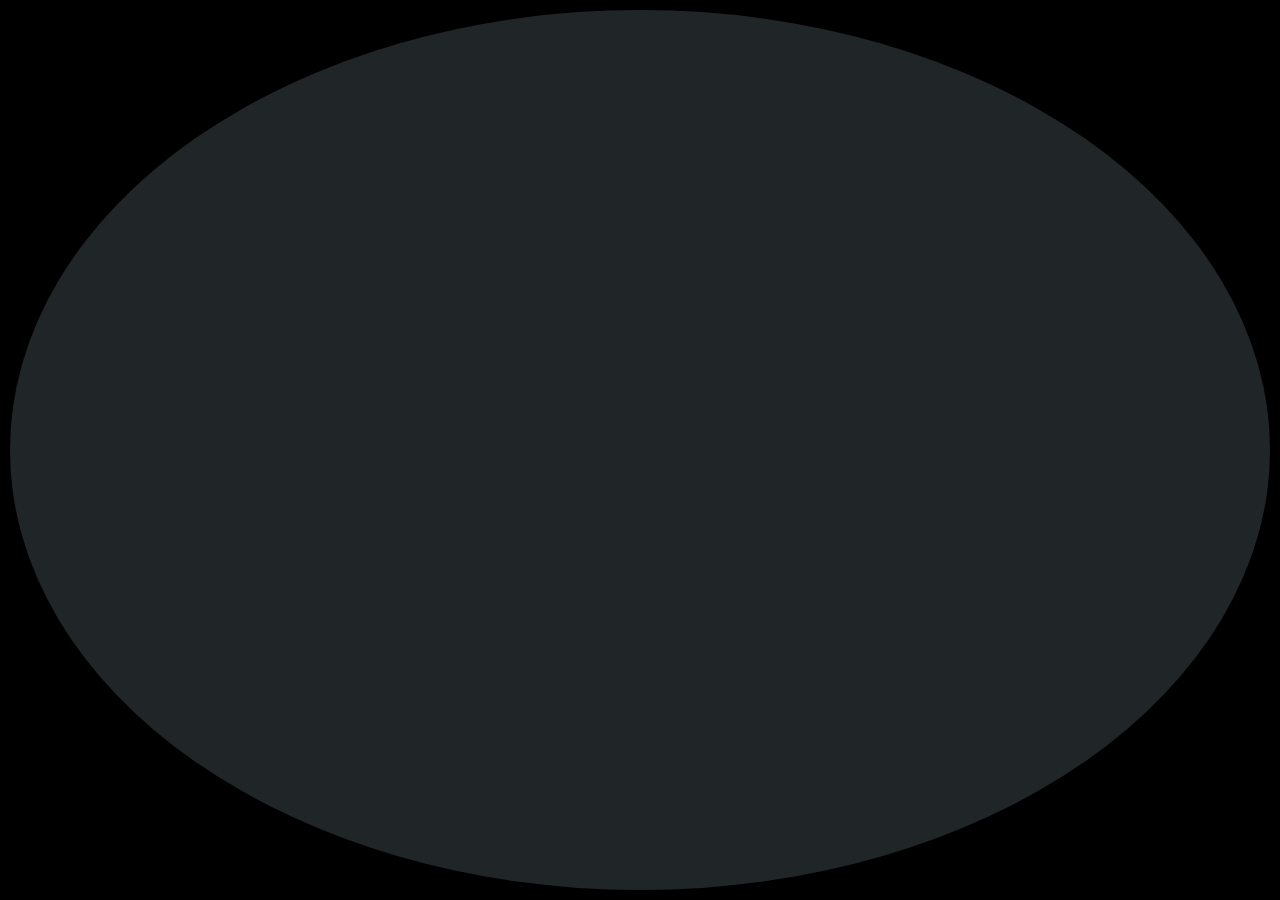
<file: blog.html>
<!DOCTYPE html>
<html>
<head>
	<meta charset="utf-8">
	<meta name="viewport" content="width=device-width, initial-scale=1">
	<title>Blog</title>

			<!-- ICON LINK -->
	<link rel="icon" type="text/css" href="img/favicon.png">

		<!-- CSS PAGE JOINT LINK -->
	<link rel="stylesheet" type="text/css" href="akki.css">

		<!-- FAFA ICON LINK -->
	<link rel="stylesheet" href="https://cdnjs.cloudflare.com/ajax/libs/font-awesome/4.7.0/css/font-awesome.min.css">

		<!--  FONT LINK ONE  ( Open Sans-Serif) -->
	<link rel="preconnect" href="https://fonts.googleapis.com">
	<link rel="preconnect" href="https://fonts.gstatic.com" crossorigin>
	<link href="https://fonts.googleapis.com/css2?family=Open+Sans:wght@300&display=swap" rel="stylesheet">
			<!-- style="font-family: 'Open Sans', sans-serif;" -->

		<!-- FONT LINK TWO (Roboto) -->
	<link rel="preconnect" href="https://fonts.googleapis.com">
	<link rel="preconnect" href="https://fonts.gstatic.com" crossorigin>
	<link href="https://fonts.googleapis.com/css2?family=Roboto&display=swap" rel="stylesheet">
			<!-- style="font-family: 'Roboto', sans-serif;" -->
</head>
<body onload="myFunction()" style="margin:0;">

<div id="loader">
	<div class="center-body">
		<div class="loader-circle-29"></div>

	</div>
</div>

<div style="display:none;" id="myDiv" class="animate-bottom">
<form>

											<!-- Header 1 -->

<div style="height: 300px;width:100%;background-color: white;">
	<div class="blackheader">
		<div class="subheader">
			
			<i class="fa fa-clock-o ml150 mt10 textclrwhite fontsize14" aria-hidden="true">
			</i>
			<span style="font-size: 14px;color: white;">2023-09-11</span>
			
			
			<i class="fa fa-cloud ml10 textclrwhite fontsize16" aria-hidden="true"></i>
			<span style="font-size: 14px;color: white;">Bapunagar,Ahmedabad</span>	
			
		</div>

		<div class="subheader">
			<i class="fa fa-facebook mt10 textclrwhite fontsize14" aria-hidden="true" style="margin-left: 550px;cursor: pointer;"></i>
			<i class="fa fa-twitter ml10 mt10 textclrwhite fontsize14" aria-hidden="true" style="cursor: pointer;"></i>
			<i class="fa fa-instagram ml10 mt10 textclrwhite fontsize14" aria-hidden="true" style="cursor: pointer;"></i>
		</div>
	</div>

											<!-- Header 2  White Div -->

	<div style="height: 85px;width: 100%;">
		<div class="bgw divhw" style="width: 30%;">
			<img src="img/logo1.png" class="ml150 mt10" style="height: 60px;width: 200px;cursor:pointer;">
		</div>
		<div class="bgw divhw" style="width: 70%;">
			<a href="index.html"><span class="ml60 mt40 fontsize15 clickred" style="font-family: 'Open Sans', sans-serif;cursor: pointer;"><b>HOME</b></span></a>
			<a href="blog.html" style="color: red;"><span class="ml20 mt40 fontsize15" style="font-family: 'Open Sans', sans-serif;cursor: pointer;"><b>BLOG</b></span></a>
			<a href="shoplist.html"><span class="ml20 mt40 fontsize15 clickred" style="font-family: 'Open Sans', sans-serif;cursor: pointer;"><b>SHOP LIST</b></span></a>
			<a href="account.html"><span class="ml20 mt40 fontsize15 clickred" style="font-family: 'Open Sans', sans-serif;cursor: pointer;"><b>ACCOUNT</b></span></a>
			<a href="cart.html"><span class="ml30 mt40 fontsize15 clickred" style="font-family: 'Open Sans', sans-serif;cursor: pointer;"><b>CART</b></span></a>
			<a href="checkout.html"><span class="ml30 mt40 fontsize15 clickred" style="font-family: 'Open Sans', sans-serif;cursor: pointer;"><b>CHECKOUT</b></span></a>
			<a href="detail.html"><span class="ml30 mt40 fontsize15 clickred" style="font-family: 'Open Sans', sans-serif;cursor: pointer;"><b>DETAIL</b></span></a>
			<a href="aboutus.html"><span class="ml30 mt40 fontsize15 clickred" style="font-family: 'Open Sans', sans-serif;cursor: pointer;"><b>ABOUT US</b></span></a>
			<a href="contactus.html"><span class="ml30 mt40 fontsize15 clickred" style="font-family: 'Open Sans', sans-serif;cursor: pointer;"><b>CONTECT US</b></span></a>
			<i class="fa fa-search ml20 mt40 fontsize14  clickred" aria-hidden="true"></i>
		</div>
	</div>


	<div style="height: 100px;width: 100%;background-color: #303e4b;">
		<div style="height: 45px;width: 20%;background-color:white;float: left;box-shadow: 1px 1px 1px black;margin: 75px 0px 0px 590px;">
			<span class="font-size20 mt10 ml40 pointer clickred float" style="font-family: 'Open Sans', sans-serif;"><b>Home</b></span>
			&nbsp;
			<span class="float" style="margin: 12px 0px 0px 10px">|</span>&nbsp;
			<span class="font-size20 mt10 ml10 pointer clickred float" style="font-family: 'Open Sans', sans-serif;"><b>Layouts</b></span>&nbsp;
			<span class="float" style="margin: 12px 0px 0px 10px">|</span>&nbsp;
			<span class="font-size20 mt10 ml10 pointer float" style="font-family: 'Open Sans', sans-serif;color: red;"><b>Grid View</b></span>
		</div>
	</div>
</div>


							<!--	3 Images In First Div ( 540px * 100% ) 	-->


	<div style="height: 540px;width: 100%;background-color: transparent;"> 
		<div style="height: 500px;width: 36%;background-color: transparent;float: left;"> 
			<div class="blackshadow" style="height: 500px;width: 69%;background-color: white;margin: 0px 0px 0px 160px;">
				<img src="img/list1.jpg" style="height: 250px;width:340px;margin: 15px 0px 0px 15px;">
				<p class="fontsize22 pointer clickred" style="font-family: 'Roboto', sans-serif; margin: 10px 0px 0px 15px;">Watch: the 3 best performances of <br>the 2018 VMAs</p>

				<button class="buttonclrblue1 mt10 ml75 clickall">#New</button>
				<button class="buttonclrgreen2 mt10 ml5 clickall">#Sports</button>
				<button class="buttonclrred3 mt10 ml5 clickall">#Trending</button>

				<p class="fontsize16" style="font-family: 'Open Sans', sans-serif; margin: 10px 0px 0px 15px;">Lorem Ipsum has been the industry's standard <br>dummy text ever since the 1500s, when an <br>unknown printer took a galley.</p>

				<span><i class="fa fa-user mt15 ml60 fontsize14 pointer clickred" aria-hidden="true"></i></span>
				<span class="mt10 fontsize14 pointer clickred" style="font-family: 'Open Sans', sans-serif;">John Doe</span>
				<span><i class="fa fa-clock-o mt10 ml5 fontsize14 " aria-hidden="true"></i></span>
				<span class="mt10 fontsize14" style="font-family: 'Open Sans', sans-serif;">12 May</span>
				<span><i class="fa fa-comments-o mt10 ml5 fontsize14 pointer clickred" aria-hidden="true"></i></span>
				<span class="mt10 fontsize14 pointer clickred" style="font-family: 'Open Sans', sans-serif;">2 comments</span>
			</div>
		</div>

		<div style="height: 500px;width: 27%;background-color: transparent;float: left;">
			<div class="blackshadow" style="height: 500px;width: 93%;background-color: transparent;margin: 0px 0px 0px 20px;">
				<img src="img/list2.jpg" style="height: 250px;width:340px;margin: 15px 0px 0px 15px;">
				<p class="fontsize22 pointer clickred" style="font-family: 'Roboto', sans-serif; margin: 10px 0px 0px 15px;">“Speaks perfect English”: Trump’s <br>offensive praise of a Patrol agent</p>

				<button class="buttonclrblue1 mt10 ml75 clickall">#New</button>
				<button class="buttonclrred2 mt10 ml5 clickall">#Sports</button>
				<button class="buttonclrgreen3 mt10 ml5 clickall">#Trending</button>

				<p class="fontsize16" style="font-family: 'Open Sans', sans-serif; margin: 10px 0px 0px 15px;">Lorem Ipsum has been the industry's standard <br>dummy text ever since the 1500s, when an <br>unknown printer took a galley.</p>

				<span><i class="fa fa-user mt15 ml60 fontsize14 pointer clickred" aria-hidden="true"></i></span>
				<span class="mt10 fontsize14 pointer clickred" style="font-family: 'Open Sans', sans-serif;">John Doe</span>
				<span><i class="fa fa-clock-o mt10 ml5 fontsize14 " aria-hidden="true"></i></span>
				<span class="mt10 fontsize14" style="font-family: 'Open Sans', sans-serif;">12 May</span>
				<span><i class="fa fa-comments-o mt10 ml5 fontsize14 pointer clickred" aria-hidden="true"></i></span>
				<span class="mt10 fontsize14 pointer clickred" style="font-family: 'Open Sans', sans-serif;">2 comments</span>
			</div>
		</div>

		<div style="height: 500px;width: 37%;background-color: transparent;float: left;"> 
			<div class="blackshadow" style="height: 500px;width: 69%;background-color: transparent;margin: 0px 0px 0px 20px;">
				<img src="img/list3.jpg" style="height: 250px;width:340px;margin: 15px 0px 0px 15px;">
				<p class="fontsize22 pointer clickred" style="font-family: 'Roboto', sans-serif; margin: 10px 0px 0px 15px;">7 reasons Hollywood doesn’t make <br>romantic comedies anymore</p>

				<button class="buttonclrblue1 mt10 ml75 clickall">#New</button>
				<button class="buttonclrgreen2 mt10 ml5 clickall">#Sports</button>
				<button class="buttonclrred3 mt10 ml5 clickall">#Trending</button>

				<p class="fontsize16" style="font-family: 'Open Sans', sans-serif; margin: 10px 0px 0px 15px;">Lorem Ipsum has been the industry's standard <br>dummy text ever since the 1500s, when an <br>unknown printer took a galley.</p>

				<span><i class="fa fa-user mt15 ml60 fontsize14 pointer clickred" aria-hidden="true"></i></span>
				<span class="mt10 fontsize14 pointer clickred" style="font-family: 'Open Sans', sans-serif;">John Doe</span>
				<span><i class="fa fa-clock-o mt10 ml5 fontsize14 " aria-hidden="true"></i></span>
				<span class="mt10 fontsize14" style="font-family: 'Open Sans', sans-serif;">12 May</span>
				<span><i class="fa fa-comments-o mt10 ml5 fontsize14 pointer clickred" aria-hidden="true"></i></span>
				<span class="mt10 fontsize14 pointer clickred" style="font-family: 'Open Sans', sans-serif;">2 comments</span>
			</div>
		</div>
	</div>


								<!--	3 Images In Second Div ( 540px * 100% ) 	-->



	<div style="height: 540px;width: 100%;background-color: white;"> 
		<div style="height: 500px;width: 36%;background-color: transparent;float: left;"> 
			<div class="blackshadow" style="height: 500px;width: 69%;background-color: white;margin: 0px 0px 0px 160px;">
				<img src="img/list4.jpg" style="height: 250px;width:340px;margin: 15px 0px 0px 15px;">
				<p class="fontsize22 pointer clickred" style="font-family: 'Roboto', sans-serif; margin: 10px 0px 0px 15px;">Watch: the 3 best performances of <br>the 2018 VMAs</p>

				<button class="buttonclrblue1 mt10 ml75 clickall">#New</button>
				<button class="buttonclrgreen2 mt10 ml5 clickall">#Sports</button>
				<button class="buttonclrred3 mt10 ml5 clickall">#Trending</button>

				<p class="fontsize16" style="font-family: 'Open Sans', sans-serif; margin: 10px 0px 0px 15px;">Lorem Ipsum has been the industry's standard <br>dummy text ever since the 1500s, when an <br>unknown printer took a galley.</p>

				<span><i class="fa fa-user mt15 ml60 fontsize14 pointer clickred" aria-hidden="true"></i></span>
				<span class="mt10 fontsize14 pointer clickred" style="font-family: 'Open Sans', sans-serif;">John Doe</span>
				<span><i class="fa fa-clock-o mt10 ml5 fontsize14 " aria-hidden="true"></i></span>
				<span class="mt10 fontsize14" style="font-family: 'Open Sans', sans-serif;">12 May</span>
				<span><i class="fa fa-comments-o mt10 ml5 fontsize14 pointer clickred" aria-hidden="true"></i></span>
				<span class="mt10 fontsize14 pointer clickred" style="font-family: 'Open Sans', sans-serif;">2 comments</span>
			</div>
		</div>

		<div style="height: 500px;width: 27%;background-color: transparent;float: left;">
			<div class="blackshadow" style="height: 500px;width: 93%;background-color: transparent;margin: 0px 0px 0px 20px;">
				<img src="img/list5.jpg" style="height: 250px;width:340px;margin: 15px 0px 0px 15px;">
				<p class="fontsize22 pointer clickred" style="font-family: 'Roboto', sans-serif; margin: 10px 0px 0px 15px;">“Speaks perfect English”: Trump’s <br>offensive praise of a Patrol agent</p>

				<button class="buttonclrblue1 mt10 ml75 clickall">#New</button>
				<button class="buttonclrred2 mt10 ml5 clickall">#Sports</button>
				<button class="buttonclrgreen3 mt10 ml5 clickall">#Trending</button>

				<p class="fontsize16" style="font-family: 'Open Sans', sans-serif; margin: 10px 0px 0px 15px;">Lorem Ipsum has been the industry's standard <br>dummy text ever since the 1500s, when an <br>unknown printer took a galley.</p>

				<span><i class="fa fa-user mt15 ml60 fontsize14 pointer clickred" aria-hidden="true"></i></span>
				<span class="mt10 fontsize14 pointer clickred" style="font-family: 'Open Sans', sans-serif;">John Doe</span>
				<span><i class="fa fa-clock-o mt10 ml5 fontsize14 " aria-hidden="true"></i></span>
				<span class="mt10 fontsize14" style="font-family: 'Open Sans', sans-serif;">12 May</span>
				<span><i class="fa fa-comments-o mt10 ml5 fontsize14 pointer clickred" aria-hidden="true"></i></span>
				<span class="mt10 fontsize14 pointer clickred" style="font-family: 'Open Sans', sans-serif;">2 comments</span>
			</div>
		</div>

		<div style="height: 500px;width: 37%;background-color: transparent;float: left;"> 
			<div class="blackshadow" style="height: 500px;width: 69%;background-color: transparent;margin: 0px 0px 0px 20px;">
				<img src="img/list6.jpg" style="height: 250px;width:340px;margin: 15px 0px 0px 15px;">
				<p class="fontsize22 pointer clickred" style="font-family: 'Roboto', sans-serif; margin: 10px 0px 0px 15px;">7 reasons Hollywood doesn’t make <br>romantic comedies anymore</p>

				<button class="buttonclrblue1 mt10 ml75 clickall">#New</button>
				<button class="buttonclrgreen2 mt10 ml5 clickall">#Sports</button>
				<button class="buttonclrred3 mt10 ml5 clickall">#Trending</button>

				<p class="fontsize16" style="font-family: 'Open Sans', sans-serif; margin: 10px 0px 0px 15px;">Lorem Ipsum has been the industry's standard <br>dummy text ever since the 1500s, when an <br>unknown printer took a galley.</p>

				<span><i class="fa fa-user mt15 ml60 fontsize14 pointer clickred" aria-hidden="true"></i></span>
				<span class="mt10 fontsize14 pointer clickred" style="font-family: 'Open Sans', sans-serif;">John Doe</span>
				<span><i class="fa fa-clock-o mt10 ml5 fontsize14 " aria-hidden="true"></i></span>
				<span class="mt10 fontsize14" style="font-family: 'Open Sans', sans-serif;">12 May</span>
				<span><i class="fa fa-comments-o mt10 ml5 fontsize14 pointer clickred" aria-hidden="true"></i></span>
				<span class="mt10 fontsize14 pointer clickred" style="font-family: 'Open Sans', sans-serif;">2 comments</span>
			</div>
		</div>
	</div>


									<!--	3 Images In  Third Div ( 540px * 100% ) 	-->


	<div style="height: 540px;width: 100%;background-color: white;"> 
		<div style="height: 500px;width: 36%;background-color: transparent;float: left;"> 
			<div class="blackshadow" style="height: 500px;width: 69%;background-color: white;margin: 0px 0px 0px 160px;">
				<img src="img/list7.jpg" style="height: 250px;width:340px;margin: 15px 0px 0px 15px;">
				<p class="fontsize22 pointer clickred" style="font-family: 'Roboto', sans-serif; margin: 10px 0px 0px 15px;">Watch: the 3 best performances of <br>the 2018 VMAs</p>

				<button class="buttonclrblue1 mt10 ml75 clickall">#New</button>
				<button class="buttonclrgreen2 mt10 ml5 clickall">#Sports</button>
				<button class="buttonclrred3 mt10 ml5 clickall">#Trending</button>

				<p class="fontsize16" style="font-family: 'Open Sans', sans-serif; margin: 10px 0px 0px 15px;">Lorem Ipsum has been the industry's standard <br>dummy text ever since the 1500s, when an <br>unknown printer took a galley.</p>

				<span><i class="fa fa-user mt15 ml60 fontsize14 pointer clickred" aria-hidden="true"></i></span>
				<span class="mt10 fontsize14 pointer clickred" style="font-family: 'Open Sans', sans-serif;">John Doe</span>
				<span><i class="fa fa-clock-o mt10 ml5 fontsize14 " aria-hidden="true"></i></span>
				<span class="mt10 fontsize14" style="font-family: 'Open Sans', sans-serif;">12 May</span>
				<span><i class="fa fa-comments-o mt10 ml5 fontsize14 pointer clickred" aria-hidden="true"></i></span>
				<span class="mt10 fontsize14 pointer clickred" style="font-family: 'Open Sans', sans-serif;">2 comments</span>
			</div>
		</div>

		<div style="height: 500px;width: 27%;background-color: transparent;float: left;">
			<div class="blackshadow" style="height: 500px;width: 93%;background-color: transparent;margin: 0px 0px 0px 20px;">
				<img src="img/list8.jpg" style="height: 250px;width:340px;margin: 15px 0px 0px 15px;">
				<p class="fontsize22 pointer clickred" style="font-family: 'Roboto', sans-serif; margin: 10px 0px 0px 15px;">“Speaks perfect English”: Trump’s <br>offensive praise of a Patrol agent</p>

				<button class="buttonclrblue1 mt10 ml75 clickall">#New</button>
				<button class="buttonclrred2 mt10 ml5 clickall">#Sports</button>
				<button class="buttonclrgreen3 mt10 ml5 clickall">#Trending</button>

				<p class="fontsize16" style="font-family: 'Open Sans', sans-serif; margin: 10px 0px 0px 15px;">Lorem Ipsum has been the industry's standard <br>dummy text ever since the 1500s, when an <br>unknown printer took a galley.</p>

				<span><i class="fa fa-user mt15 ml60 fontsize14 pointer clickred" aria-hidden="true"></i></span>
				<span class="mt10 fontsize14 pointer clickred" style="font-family: 'Open Sans', sans-serif;">John Doe</span>
				<span><i class="fa fa-clock-o mt10 ml5 fontsize14 " aria-hidden="true"></i></span>
				<span class="mt10 fontsize14" style="font-family: 'Open Sans', sans-serif;">12 May</span>
				<span><i class="fa fa-comments-o mt10 ml5 fontsize14 pointer clickred" aria-hidden="true"></i></span>
				<span class="mt10 fontsize14 pointer clickred" style="font-family: 'Open Sans', sans-serif;">2 comments</span>
			</div>
		</div>

		<div style="height: 500px;width: 37%;background-color: transparent;float: left;"> 
			<div class="blackshadow" style="height: 500px;width: 69%;background-color: transparent;margin: 0px 0px 0px 20px;">
				<img src="img/list9.jpg" style="height: 250px;width:340px;margin: 15px 0px 0px 15px;">
				<p class="fontsize22 pointer clickred" style="font-family: 'Roboto', sans-serif; margin: 10px 0px 0px 15px;">7 reasons Hollywood doesn’t make <br>romantic comedies anymore</p>

				<button class="buttonclrblue1 mt10 ml75 clickall">#New</button>
				<button class="buttonclrgreen2 mt10 ml5 clickall">#Sports</button>
				<button class="buttonclrred3 mt10 ml5 clickall">#Trending</button>

				<p class="fontsize16" style="font-family: 'Open Sans', sans-serif; margin: 10px 0px 0px 15px;">Lorem Ipsum has been the industry's standard <br>dummy text ever since the 1500s, when an <br>unknown printer took a galley.</p>

				<span><i class="fa fa-user mt15 ml60 fontsize14 pointer clickred" aria-hidden="true"></i></span>
				<span class="mt10 fontsize14 pointer clickred" style="font-family: 'Open Sans', sans-serif;">John Doe</span>
				<span><i class="fa fa-clock-o mt10 ml5 fontsize14 " aria-hidden="true"></i></span>
				<span class="mt10 fontsize14" style="font-family: 'Open Sans', sans-serif;">12 May</span>
				<span><i class="fa fa-comments-o mt10 ml5 fontsize14 pointer clickred" aria-hidden="true"></i></span>
				<span class="mt10 fontsize14 pointer clickred" style="font-family: 'Open Sans', sans-serif;">2 comments</span>
			</div>
		</div>
	</div>


									<!--	3 Images In Fourth Div ( 540px * 100% ) 	-->


	<div style="height: 540px;width: 100%;background-color: white;"> 
		<div style="height: 500px;width: 36%;background-color: transparent;float: left;"> 
			<div class="blackshadow" style="height: 500px;width: 69%;background-color: white;margin: 0px 0px 0px 160px;">
				<img src="img/list10.jpg" style="height: 250px;width:340px;margin: 15px 0px 0px 15px;">
				<p class="fontsize22 pointer clickred" style="font-family: 'Roboto', sans-serif; margin: 10px 0px 0px 15px;">Watch: the 3 best performances of <br>the 2018 VMAs</p>

				<button class="buttonclrblue1 mt10 ml75 clickall">#New</button>
				<button class="buttonclrgreen2 mt10 ml5 clickall">#Sports</button>
				<button class="buttonclrred3 mt10 ml5 clickall">#Trending</button>

				<p class="fontsize16" style="font-family: 'Open Sans', sans-serif; margin: 10px 0px 0px 15px;">Lorem Ipsum has been the industry's standard <br>dummy text ever since the 1500s, when an <br>unknown printer took a galley.</p>

				<span><i class="fa fa-user mt15 ml60 fontsize14 pointer clickred" aria-hidden="true"></i></span>
				<span class="mt10 fontsize14 pointer clickred" style="font-family: 'Open Sans', sans-serif;">John Doe</span>
				<span><i class="fa fa-clock-o mt10 ml5 fontsize14 " aria-hidden="true"></i></span>
				<span class="mt10 fontsize14" style="font-family: 'Open Sans', sans-serif;">12 May</span>
				<span><i class="fa fa-comments-o mt10 ml5 fontsize14 pointer clickred" aria-hidden="true"></i></span>
				<span class="mt10 fontsize14 pointer clickred" style="font-family: 'Open Sans', sans-serif;">2 comments</span>
			</div>
		</div>

		<div style="height: 500px;width: 27%;background-color: transparent;float: left;">
			<div class="blackshadow" style="height: 500px;width: 93%;background-color: transparent;margin: 0px 0px 0px 20px;">
				<img src="img/list11.jpg" style="height: 250px;width:340px;margin: 15px 0px 0px 15px;">
				<p class="fontsize22 pointer clickred" style="font-family: 'Roboto', sans-serif; margin: 10px 0px 0px 15px;">“Speaks perfect English”: Trump’s <br>offensive praise of a Patrol agent</p>

				<button class="buttonclrblue1 mt10 ml75 clickall">#New</button>
				<button class="buttonclrred2 mt10 ml5 clickall">#Sports</button>
				<button class="buttonclrgreen3 mt10 ml5 clickall">#Trending</button>

				<p class="fontsize16" style="font-family: 'Open Sans', sans-serif; margin: 10px 0px 0px 15px;">Lorem Ipsum has been the industry's standard <br>dummy text ever since the 1500s, when an <br>unknown printer took a galley.</p>

				<span><i class="fa fa-user mt15 ml60 fontsize14 pointer clickred" aria-hidden="true"></i></span>
				<span class="mt10 fontsize14 pointer clickred" style="font-family: 'Open Sans', sans-serif;">John Doe</span>
				<span><i class="fa fa-clock-o mt10 ml5 fontsize14 " aria-hidden="true"></i></span>
				<span class="mt10 fontsize14" style="font-family: 'Open Sans', sans-serif;">12 May</span>
				<span><i class="fa fa-comments-o mt10 ml5 fontsize14 pointer clickred" aria-hidden="true"></i></span>
				<span class="mt10 fontsize14 pointer clickred" style="font-family: 'Open Sans', sans-serif;">2 comments</span>
			</div>
		</div>

		<div style="height: 500px;width: 37%;background-color: transparent;float: left;"> 
			<div class="blackshadow" style="height: 500px;width: 69%;background-color: transparent;margin: 0px 0px 0px 20px;">
				<img src="img/list12.jpg" style="height: 250px;width:340px;margin: 15px 0px 0px 15px;">
				<p class="fontsize22 pointer clickred" style="font-family: 'Roboto', sans-serif; margin: 10px 0px 0px 15px;">7 reasons Hollywood doesn’t make <br>romantic comedies anymore</p>

				<button class="buttonclrblue1 mt10 ml75 clickall">#New</button>
				<button class="buttonclrgreen2 mt10 ml5 clickall">#Sports</button>
				<button class="buttonclrred3 mt10 ml5 clickall">#Trending</button>

				<p class="fontsize16" style="font-family: 'Open Sans', sans-serif; margin: 10px 0px 0px 15px;">Lorem Ipsum has been the industry's standard <br>dummy text ever since the 1500s, when an <br>unknown printer took a galley.</p>

				<span><i class="fa fa-user mt15 ml60 fontsize14 pointer clickred" aria-hidden="true"></i></span>
				<span class="mt10 fontsize14 pointer clickred" style="font-family: 'Open Sans', sans-serif;">John Doe</span>
				<span><i class="fa fa-clock-o mt10 ml5 fontsize14 " aria-hidden="true"></i></span>
				<span class="mt10 fontsize14" style="font-family: 'Open Sans', sans-serif;">12 May</span>
				<span><i class="fa fa-comments-o mt10 ml5 fontsize14 pointer clickred" aria-hidden="true"></i></span>
				<span class="mt10 fontsize14 pointer clickred" style="font-family: 'Open Sans', sans-serif;">2 comments</span>
			</div>
		</div>
	</div>


											<!--	 1 2 3 4 	 -->


	<div style="height:100px;width: 100%;background-color: white;">
		<div style="height:50px;width:250px;background-color:white;margin: 0px 0px 0px 630px;">
			<div style="height:45px;width:40px;background-color:black;border: 1px solid black;border-top-left-radius: 5px;border-bottom-left-radius: 5px;margin: 0px 0px 0px 10px;float: left;">
				<p class="fontsize20 textclrwhite pointer" style="margin: 13px 0px 0px 15px">1</p>
			</div>

			<div style="height:45px;width:40px;border: none;margin: 0px 0px 0px 10px;float: left;">
				<button class="fontsize20 pointer clickblackbox" style="height: 45px;width: 40px;border: 1px solid black;">2</button>
			</div>
			<div style="height:45px;width:40px;border: none;margin: 0px 0px 0px 10px;float: left;">
				<button class="fontsize20 pointer clickblackbox" style="height: 45px;width: 40px;border: 1px solid black;">3</button>
			</div>
			<div style="height:45px;width:40px;border: none;margin: 0px 0px 0px 10px;float: left;">
				<button class="fontsize20 pointer clickblackbox" style="height: 45px;width: 40px;border: 1px solid black;border-top-right-radius: 5px;border-bottom-right-radius: 5px">4</button>
			</div>
		</div>
	</div>


										<!-- 		Footer 		 -->

	<div style="height:850px;width:100%;background-image: url(img/footerbg.png);background-size: cover;background-position: center;background-attachment: fixed;">
		<div class="shadow2">
			<div style="height: 100px;width: 100%;background-color: transparent;">
				<p class="fontsize22 textclrwhite float" style="font-family: 'Roboto', sans-serif;margin: 40px 0px 0px 650px;"><b>Find Us On Instagram</b></p>
				<hr style="width: 14%;margin: 15px 0px 0px 650px;float: left;">
			</div>

			<div style="height: 200px;width: 100%;background-color: transparent;">
				<img src="img/footer2.jpg" style="height:200px;width:195px;margin: 0px 0px 0px 160px;float: left;cursor: pointer;">
				<img src="img/footer1.jpg" style="height:200px;width:195px;margin: 0px 0px 0px 0px;float: left;cursor: pointer;">
				<img src="img/footer3.jpg" style="height:200px;width:200px;margin: 0px 0px 0px 0px;float: left;cursor: pointer;">
				<img src="img/footer4.jpg" style="height:200px;width:200px;margin: 0px 0px 0px 0px;float: left;cursor: pointer;">
				<img src="img/footer2.jpg" style="height:200px;width:195px;margin: 0px 0px 0px 0px;float: left;cursor: pointer;">
				<img src="img/footer3.jpg" style="height:200px;width:195px;margin: 0px 0px 0px 0px;float: left;cursor: pointer;">
			</div>

			<div style="height: 370px;width: 100%;background-color: transparent;">
				<div style="height: 370px;width: 37%;background-color: transparent;float: left;">
					<p class="fontsize22 textclrwhite float" style="font-family: 'Roboto', sans-serif;margin: 80px 0px 0px 160px;"><b>NewMag</b></p>
					<hr style="width: 65%;margin: 125px 0px 0px 160px;">

					<p class="fontsize15 textclrwhite" style="font-family: 'Open Sans', sans-serif;margin: 20px 0px 0px 160px;">amet, consetetur sadipscing elitr, sed diam nonumy <br>eirmod tempor invidunt ut labore et dolore magna <br>aliquyam erat.</p>

					<i class="fa fa-facebook mt30 ml170 textclrwhite fontsize16 pointer clickred" aria-hidden="true"></i>
					<i class="fa fa-twitter ml10 mt10 textclrwhite fontsize16 pointer clickred" aria-hidden="true"></i>
					<i class="fa fa-instagram ml10 mt10 textclrwhite fontsize16 pointer clickred" aria-hidden="true"></i>
				</div>
				<div style="height: 370px;width: 14%;background-color: transparent;float: left;">
					<p class="fontsize22 textclrwhite" style="font-family: 'Roboto', sans-serif;margin: 80px 0px 0px 10px;">Categories</p>
					<hr style="width: 85%;margin: 19px 0px 0px 10px;">

					<p class="fontsize15 textclrwhite mt0 ml0 pointer" style="font-family: 'Open Sans', sans-serif;margin: 20px 0px 0px 10px;cursor: pointer;">Entertainment</p>
					<p class="fontsize15 textclrwhite mt0 ml0 pointer" style="font-family: 'Open Sans', sans-serif;margin: 15px 0px 0px 10px;cursor: pointer;">Sports</p>
					<p class="fontsize15 textclrwhite mt0 ml0 pointer" style="font-family: 'Open Sans', sans-serif;margin: 15px 0px 0px 10px;cursor: pointer;">Politics</p>
					<p class="fontsize15 textclrwhite mt0 ml0 pointer" style="font-family: 'Open Sans', sans-serif;margin: 15px 0px 0px 10px;cursor: pointer;">National</p>
					<p class="fontsize15 textclrwhite mt0 ml0 pointer" style="font-family: 'Open Sans', sans-serif;margin: 15px 0px 0px 10px;cursor: pointer;">Blog</p>
				</div>
				<div style="height: 370px;width: 13%;background-color: transparent;float: left;">
					<p class="fontsize22 textclrwhite" style="font-family: 'Roboto', sans-serif;margin: 80px 0px 0px 10px;">Popular Tags</p>
					<hr style="width: 85%;margin: 19px 0px 0px 10px;">

					<p class="fontsize15 textclrwhite mt0 ml0 pointer" style="font-family: 'Open Sans', sans-serif;margin: 20px 0px 0px 10px;cursor: pointer;">Entertainment</p>
					<p class="fontsize15 textclrwhite mt0 ml0 pointer" style="font-family: 'Open Sans', sans-serif;margin: 15px 0px 0px 10px;cursor: pointer;">Sports</p>
					<p class="fontsize15 textclrwhite mt0 ml0 pointer" style="font-family: 'Open Sans', sans-serif;margin: 15px 0px 0px 10px;cursor: pointer;">Politics</p>
					<p class="fontsize15 textclrwhite mt0 ml0 pointer" style="font-family: 'Open Sans', sans-serif;margin: 15px 0px 0px 10px;cursor: pointer;">National</p>
					<p class="fontsize15 textclrwhite mt0 ml0 pointer" style="font-family: 'Open Sans', sans-serif;margin: 15px 0px 0px 10px;cursor: pointer;">International</p>
				</div>
				<div style="height: 370px;width: 36%;background-color: transparent;float: left;">
					<p class="fontsize22 textclrwhite" style="font-family: 'Roboto', sans-serif;margin: 80px 0px 0px 10px;">News Latter</p>
					<hr style="width: 70%;margin: 19px 0px 0px 10px;">

					<p class="fontsize15 textclrwhite mt0 ml0" style="font-family: 'Open Sans', sans-serif;margin: 20px 0px 0px 10px;">Don't Miss Anythink</p>
					<p class="fontsize15 textclrwhite mt0 ml0" style="font-family: 'Open Sans', sans-serif;margin: 15px 0px 0px 10px;">Subscribe to our #newsletter</p>

					<input type="email" placeholder="Enter Email" style="height: 33px;width: 60%;border: none;border-radius: 5px;margin: 15px 0px 0px 10px;">
					<button style="height: 35px;width:50px;background-color: red;border: none;cursor: pointer;margin: 0px 0px 0px -10px;"><i class="fa fa-paper-plane textclrwhite pointer" aria-hidden="true"></i></button>
				</div>
			</div>

			<div style="height: 180px;width: 100%;background-color: transparent;">
				<hr style="width: 30%;margin: 50px 0px 0px 520px;float: left;">
				<span class="fontsize16 textclrwhite float" style="font-family: 'Open Sans', sans-serif;margin: 25px 0px 0px 580px;">Copyright © 2023</span>
				<span class="fontsize16 textclrwhite float pointer" style="font-family: 'Open Sans', sans-serif;margin: 25px 0px 0px 5px;"><a href="https://hitechskillindia.in/" style="color:red">Hi-Tech</a></span>
				<span class="fontsize16 textclrwhite float" style="font-family: 'Open Sans', sans-serif;margin: 25px 0px 0px 5px;">-All Rights reserved</span>
				<hr style="width: 30%;margin: 30px 0px 0px 520px;float: left;">
			</div>
		</div>
	</div>

</form>
</div>



<script>
var myVar;

function myFunction() {
  myVar = setTimeout(showPage, 3000);
}

function showPage() {
  document.getElementById("loader").style.display = "none";
  document.getElementById("myDiv").style.display = "block";
}
</script>

</body>
</html>
</file>
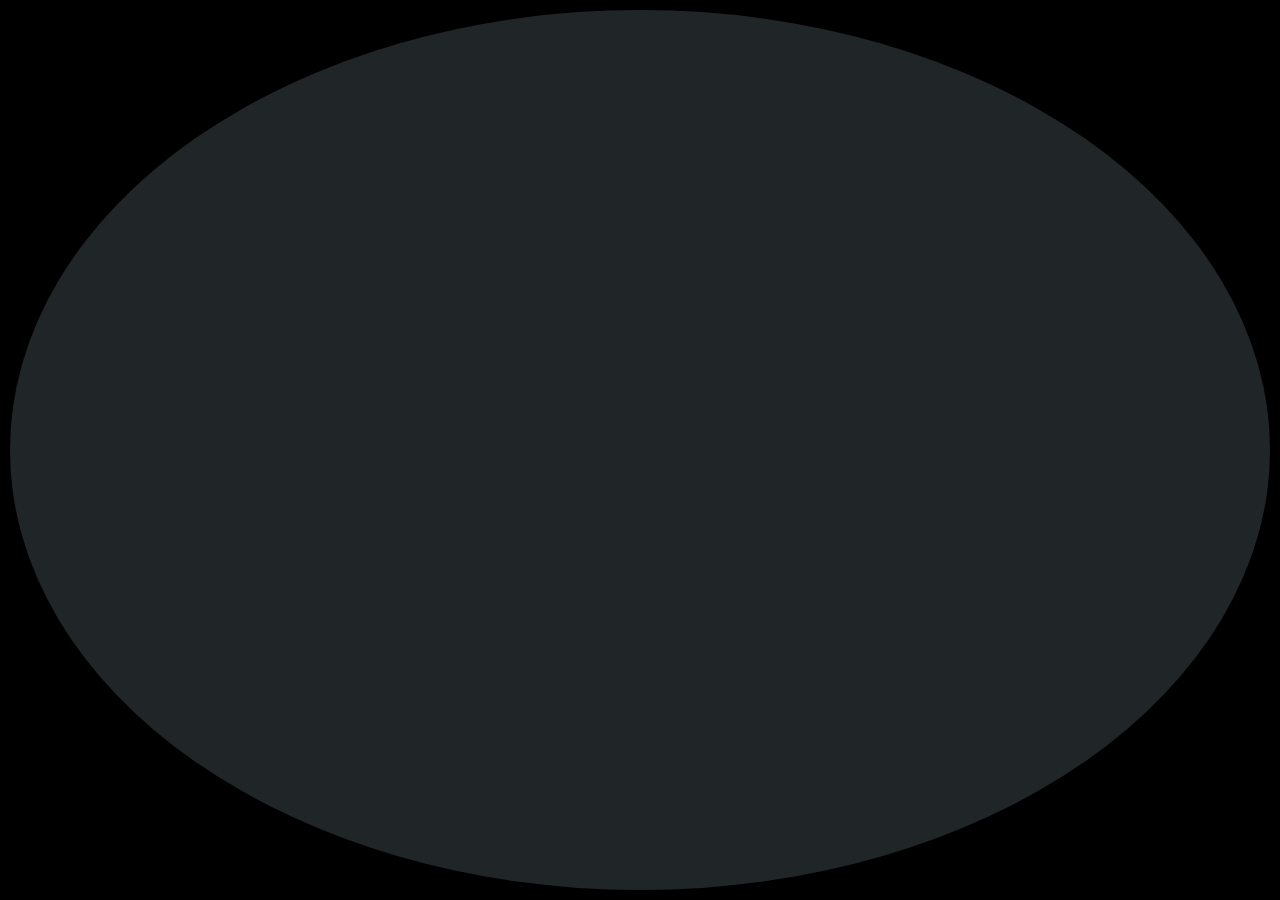
<file: cart.html>
<!DOCTYPE html>
<html>
<head>
	<meta charset="utf-8">
	<meta name="viewport" content="width=device-width, initial-scale=1">
	<title>Cart</title>

		<!-- ICON LINK -->
	<link rel="icon" type="text/css" href="img/favicon.png">

		<!-- CSS PAGE JOINT LINK -->
	<link rel="stylesheet" type="text/css" href="akki.css">

		<!-- FAFA ICON LINK -->
	<link rel="stylesheet" href="https://cdnjs.cloudflare.com/ajax/libs/font-awesome/4.7.0/css/font-awesome.min.css">

		<!--  FONT LINK ONE  ( Open Sans-Serif) -->
	<link rel="preconnect" href="https://fonts.googleapis.com">
	<link rel="preconnect" href="https://fonts.gstatic.com" crossorigin>
	<link href="https://fonts.googleapis.com/css2?family=Open+Sans:wght@300&display=swap" rel="stylesheet">
			<!-- style="font-family: 'Open Sans', sans-serif;" -->

		<!-- FONT LINK TWO (Roboto) -->
	<link rel="preconnect" href="https://fonts.googleapis.com">
	<link rel="preconnect" href="https://fonts.gstatic.com" crossorigin>
	<link href="https://fonts.googleapis.com/css2?family=Roboto&display=swap" rel="stylesheet">
			<!-- style="font-family: 'Roboto', sans-serif;" -->
</head>
<body onload="myFunction()" style="margin:0;">

<div id="loader">
	<div class="center-body">
		<div class="loader-circle-29"></div>

	</div>
</div>

<div style="display:none;" id="myDiv" class="animate-bottom">
<form>


										<!--	 Header 1 		-->


<div style="height: 280px;width:100%;background-color: transparent;">
	<div class="blackheader">
		<div class="subheader">
			
			<i class="fa fa-clock-o ml150 mt10 textclrwhite fontsize14" aria-hidden="true">
			</i>
			<span style="font-size: 14px;color: white;">2023-09-11</span>
			
			
			<i class="fa fa-cloud ml10 textclrwhite fontsize16" aria-hidden="true"></i>
			<span style="font-size: 14px;color: white;">Bapunagar,Ahmedabad</span>	
			
		</div>

		<div class="subheader">
			<i class="fa fa-facebook mt10 textclrwhite fontsize14" aria-hidden="true" style="margin-left: 550px;cursor: pointer;"></i>
			<i class="fa fa-twitter ml10 mt10 textclrwhite fontsize14" aria-hidden="true" style="cursor: pointer;"></i>
			<i class="fa fa-instagram ml10 mt10 textclrwhite fontsize14" aria-hidden="true" style="cursor: pointer;"></i>
		</div>
	</div>

											<!-- Header 2  White Div -->

	<div style="height: 85px;width: 100%;">
		<div class="bgw divhw" style="width: 30%;">
			<img src="img/logo1.png" class="ml150 mt10" style="height: 60px;width: 200px;cursor:pointer;">
		</div>
		<div class="bgw divhw" style="width: 70%;">
			<a href="index.html"><span class="ml60 mt40 fontsize15 clickred" style="font-family: 'Open Sans', sans-serif;cursor: pointer;"><b>HOME</b></span></a>
			<a href="blog.html"><span class="ml20 mt40 fontsize15 clickred" style="font-family: 'Open Sans', sans-serif;cursor: pointer;"><b>BLOG</b></span></a>
			<a href="shoplist.html"><span class="ml20 mt40 fontsize15 clickred" style="font-family: 'Open Sans', sans-serif;cursor: pointer;"><b>SHOP LIST</b></span></a>
			<a href="account.html"><span class="ml20 mt40 fontsize15 clickred" style="font-family: 'Open Sans', sans-serif;cursor: pointer;"><b>ACCOUNT</b></span></a>
			<a href="cart.html" style="color: red;"><span class="ml30 mt40 fontsize15" style="font-family: 'Open Sans', sans-serif;cursor: pointer;"><b>CART</b></span></a>
			<a href="checkout.html"><span class="ml30 mt40 fontsize15 clickred" style="font-family: 'Open Sans', sans-serif;cursor: pointer;"><b>CHECKOUT</b></span></a>
			<a href="detail.html"><span class="ml30 mt40 fontsize15 clickred" style="font-family: 'Open Sans', sans-serif;cursor: pointer;"><b>DETAIL</b></span></a>
			<a href="aboutus.html"><span class="ml30 mt40 fontsize15 clickred" style="font-family: 'Open Sans', sans-serif;cursor: pointer;"><b>ABOUT US</b></span></a>
			<a href="contactus.html"><span class="ml30 mt40 fontsize15 clickred" style="font-family: 'Open Sans', sans-serif;cursor: pointer;"><b>CONTECT US</b></span></a>
			<i class="fa fa-search ml20 mt40 fontsize14  clickred" aria-hidden="true"></i>
		</div>
	</div>

	<div style="height: 100px;width: 100%;background-color: #303e4b;">
		<div style="height: 45px;width: 15%;background-color:white;float: left;box-shadow: 1px 1px 1px black;margin: 75px 0px 0px 630px;">
			<span class="font-size20 mt10 ml30 pointer clickred float" style="font-family: 'Open Sans', sans-serif;"><b>Home</b></span>
			&nbsp;
			<span class="float" style="margin: 12px 0px 0px 10px">|</span>&nbsp;
			<span class="font-size20 mt10 ml10 pointer clickred float" style="font-family: 'Open Sans', sans-serif;"><b>Shop</b></span>&nbsp;
			<span class="float" style="margin: 12px 0px 0px 10px">|</span>&nbsp;
			<span class="font-size20 ml10 pointer float" style="font-family: 'Open Sans', sans-serif;color: red;margin-top:-8px;"><b>Login</b></span>
		</div>
	</div>
</div>


												<!--	 Main Div Start 	-->


	<div style="height: 200px;width: 100%;background-color: transparent;">
		<div style="height:110px;width: 1175px;border: 1px solid black;background-color: transparent;margin: 0px 0px 0px 160px;">
			<div style="height:110px;width:100px;border: 1px solid black;background-color:white;float: left;">
				<div style="height:45px;width:100px;border: 1px solid black;background-color:#f1f1f1;
					margin: -1px 0px 0px -1px;"></div>
				<div style="height:65px;width:100px;border: 1px solid black;background-color:white;float: left;
					margin: -1px 0px 0px -1px;">
					<p style="font-family: 'Open Sans', sans-serif;font-size:17px;margin:20px 0px 0px 45px"><b>X</b></p>
				</div>
			</div>	

			<div style="height:110px;width:310px;border: 1px solid black;background-color:transparent;float: left;">
				<div style="height:45px;width:310px;border: 1px solid black;background-color:#f1f1f1;
					margin: -1px 0px 0px -1px;">
						<p style="font-family: 'Open Sans', sans-serif;font-size:17px;margin:10px 0px 0px 120px">
							<b>Product</b></p>
					</div>
				<div style="height:65px;width:310px;border: 1px solid black;background-color:white;float: left;
					margin: -1px 0px 0px -1px;">
					<p style="font-family: 'Open Sans', sans-serif;font-size:17px;margin:20px 0px 0px 115px">Wall Color</p>
				</div>
			</div>	

			<div style="height:110px;width:220px;border: 1px solid black;background-color:transparent;float: left;">
				<div style="height:45px;width:220px;border: 1px solid black;background-color:#f1f1f1;
					margin: -1px 0px 0px -1px;">
						<p style="font-family: 'Open Sans', sans-serif;font-size:17px;margin:10px 0px 0px 90px">
							<b>Price</b></p>
					</div>
				<div style="height:65px;width:220px;border: 1px solid black;background-color:white;float: left;
					margin: -1px 0px 0px -1px;">
					<p style="font-family: 'Open Sans', sans-serif;font-size:17px;margin:20px 0px 0px 80px">$329.00</p>
				</div>
			</div>	

			<div style="height:110px;width:310px;border: 1px solid black;background-color:transparent;float: left;">
				<div style="height:45px;width:310px;border: 1px solid black;background-color:#f1f1f1;
					margin: -1px 0px 0px -1px;">
						<p style="font-family: 'Open Sans', sans-serif;font-size:17px;margin:10px 0px 0px 120px">
							<b>Quantity</b></p>
					</div>
				<div style="height:65px;width:310px;border: 1px solid black;background-color:white;float: left;
					margin: -1px 0px 0px -1px;">
					<div style="height:45px;width:200px;border: 1px solid black;background-color:white;float: left;
					margin: 10px 0px 0px 55px;">
						<p style="font-family: 'Open Sans', sans-serif;font-size:17px;margin:10px 0px 0px 30px">
							No</p>
					</div>
				</div>
			</div>	

			<div style="height:110px;width:227px;border: 1px solid black;background-color:transparent;float: left;">
				<div style="height:45px;width:227px;border: 1px solid black;background-color:#f1f1f1;
					margin: -1px 0px 0px -1px;">
						<p style="font-family: 'Open Sans', sans-serif;font-size:17px;margin:10px 0px 0px 90px">
							<b>Total</b></p>
					</div>
				<div style="height:65px;width:227px;border: 1px solid black;background-color:white;float: left;
					margin: -1px 0px 0px -1px;">
					<p style="font-family: 'Open Sans', sans-serif;font-size:17px;margin:20px 0px 0px 80px">$329.00</p>
				</div>
			</div>	
		</div>


		<div style="height:75px;width: 1173px;border: 2px solid black;background-color: white;margin: 0px 0px 0px 160px;">
			<p style="font-family: 'Open Sans', sans-serif;font-size:17px;margin:25px 0px 0px 20px;float:left;">
							<b>Coupon:</b></p>

			<input type="text" placeholder="Coupon Code" style="font-family: 'Open Sans', sans-serif;font-size:16px;margin:25px 0px 0px 20px;float: left;">

			<button class="bgw textclrred pointer clickredbutton" style="height:35px;width: 140px;border:1px solid red;font-size: 15px;margin: 20px 0px 0px 10px;">Apply Coupon</button>
			<button class="bgw textclrwhite" style="height:35px;width: 140px;background-color: #f75656;cursor: no-drop;border:1px solid red;font-size: 15px;margin: 20px 0px 0px 10px;">Update Cart</button>
		</div>
	</div>


										<!-- 	Cart Totals -->

		
		<p class="fontsize21 mt25 ml160"  style="font-family: 'Roboto', sans-serif;">Cart Totals</p>
			<hr class="width75 mt0 ml160">



										<!--   	Table Start		 -->

		

	<div style="height:255px;width:100%;background-color:transparent;margin: 30px 0px 0px 0px">
		<div style="height:255px;width: 1175px;border: 1px solid black;background-color: transparent;
				margin: 0px 0px 0px 160px;">
			<div style="height:255px;width:350px;border: 1px solid black;background-color:transparent;float: left;">
				<div style="height:50px;width:350px;border: 1px solid black;background-color:#f1f1f1;
					margin: -1px 0px 0px -1px;">
						<p style="font-family: 'Open Sans', sans-serif;font-size:17px;margin:15px 0px 0px 25px">
							<b>Product</b></p>
				</div>
				<div style="height:50px;width:350px;border: 1px solid black;background-color:white;float: left;
					margin: -1px 0px 0px -1px;">
						<span style="font-family: 'Open Sans', sans-serif;font-size:17px;
						margin:15px 0px 0px 25px;float: left;">
								Wall Color</span>
						<span style="font-size: 17px;margin: 20px 0px 0px 5px;float: left;"> * 1</span>
				</div>
				<div style="height:50px;width:350px;border: 1px solid black;background-color:white;float: left;
					margin: -1px 0px 0px -1px;">
						<p style="font-family: 'Open Sans', sans-serif;font-size:17px;margin:15px 0px 0px 25px">
							<b>Subtotal</b></p>
				</div>
				<div style="height:50px;width:350px;border: 1px solid black;background-color:white;float: left;
					margin: -1px 0px 0px -1px;">
						<p style="font-family: 'Open Sans', sans-serif;font-size:17px;margin:15px 0px 0px 25px">
							<b>Shipping</b></p>
				</div>
				<div style="height:51px;width:350px;border: 1px solid black;background-color:white;float: left;
					margin: -1px 0px 0px -1px;">
						<p style="font-family: 'Open Sans', sans-serif;font-size:17px;margin:15px 0px 0px 25px">
							<b>Total</b></p>
				</div>
			</div>	


			<div style="height:255px;width:820px;border: 1px solid black;background-color:transparent;float: left;">
				<div style="height:50px;width:822px;border: 1px solid black;background-color:#f1f1f1;
					margin: -1px 0px 0px -1px;float: left;">
						<p style="font-family: 'Open Sans', sans-serif;font-size:17px;margin:13px 0px 0px 25px">
							<b>Total</b></p>
				</div>
				<div style="height:50px;width:822px;border: 1px solid black;background-color:white;float: left;
					margin: -1px 0px 0px -1px;">
						<p style="font-family: 'Open Sans', sans-serif;font-size:17px;margin:15px 0px 0px 25px">
							$329.00</p>
				</div>
				<div style="height:50px;width:822px;border: 1px solid black;background-color:white;float: left;
					margin: -1px 0px 0px -1px;">
						<p style="font-family: 'Open Sans', sans-serif;font-size:17px;margin:15px 0px 0px 25px">
							$329.00</p>
				</div>
				<div style="height:50px;width:822px;border: 1px solid black;background-color:white;float: left;
					margin: -1px 0px 0px -1px;">
						<p style="font-family: 'Open Sans', sans-serif;font-size:17px;margin:15px 0px 0px 25px">
								Enter your address to view shipping options.</p>
				</div>
				<div style="height:51px;width:822px;border: 1px solid black;background-color:white;float: left;
					margin: -1px 0px 0px -1px;">
						<p style="font-family: 'Open Sans', sans-serif;font-size:17px;margin:15px 0px 0px 25px">
							<b>$329.00</b></p>
				</div>
			</div>	
		</div>
	</div>


											<!-- 	Table End 		-->



			<p style="font-family: 'Open Sans', sans-serif;font-size:16px;margin:20px 0px 0px 160px">
								Your personal data will be used to process your order, support your experience throughout this website, and for other purposes described in our privacy policy.</p>


			<button style="width: 180px;color: white;border: none;border-radius: 5px;margin: 20px 0px 0px 160px;" 
				class="clickred1 height50 ">Proceed to checkout</button>




										<!-- 		footer 			-->


	<div style="height:850px;width:100%;background-image: url(img/footerbg.png);background-size: cover;background-position: center;background-attachment: fixed;margin: 20px 0px 0px 0px;">
		<div class="shadow2">
			<div style="height: 100px;width: 100%;background-color: transparent;">
				<p class="fontsize22 textclrwhite float" style="font-family: 'Roboto', sans-serif;margin: 40px 0px 0px 650px;"><b>Find Us On Instagram</b></p>
				<hr style="width: 14%;margin: 15px 0px 0px 650px;float: left;">
			</div>

			<div style="height: 200px;width: 100%;background-color: transparent;">
				<img src="img/footer2.jpg" style="height:200px;width:195px;margin: 0px 0px 0px 160px;float: left;cursor: pointer;">
				<img src="img/footer1.jpg" style="height:200px;width:195px;margin: 0px 0px 0px 0px;float: left;cursor: pointer;">
				<img src="img/footer3.jpg" style="height:200px;width:200px;margin: 0px 0px 0px 0px;float: left;cursor: pointer;">
				<img src="img/footer4.jpg" style="height:200px;width:200px;margin: 0px 0px 0px 0px;float: left;cursor: pointer;">
				<img src="img/footer2.jpg" style="height:200px;width:195px;margin: 0px 0px 0px 0px;float: left;cursor: pointer;">
				<img src="img/footer3.jpg" style="height:200px;width:195px;margin: 0px 0px 0px 0px;float: left;cursor: pointer;">
			</div>

			<div style="height: 370px;width: 100%;background-color: transparent;">
				<div style="height: 370px;width: 37%;background-color: transparent;float: left;">
					<p class="fontsize22 textclrwhite float" style="font-family: 'Roboto', sans-serif;margin: 80px 0px 0px 160px;"><b>NewMag</b></p>
					<hr style="width: 65%;margin: 125px 0px 0px 160px;">

					<p class="fontsize15 textclrwhite" style="font-family: 'Open Sans', sans-serif;margin: 20px 0px 0px 160px;">amet, consetetur sadipscing elitr, sed diam nonumy <br>eirmod tempor invidunt ut labore et dolore magna <br>aliquyam erat.</p>

					<i class="fa fa-facebook mt30 ml170 textclrwhite fontsize16 pointer clickred" aria-hidden="true"></i>
					<i class="fa fa-twitter ml10 mt10 textclrwhite fontsize16 pointer clickred" aria-hidden="true"></i>
					<i class="fa fa-instagram ml10 mt10 textclrwhite fontsize16 pointer clickred" aria-hidden="true"></i>
				</div>
				<div style="height: 370px;width: 14%;background-color: transparent;float: left;">
					<p class="fontsize22 textclrwhite" style="font-family: 'Roboto', sans-serif;margin: 80px 0px 0px 10px;">Categories</p>
					<hr style="width: 85%;margin: 19px 0px 0px 10px;">

					<p class="fontsize15 textclrwhite mt0 ml0 pointer" style="font-family: 'Open Sans', sans-serif;margin: 20px 0px 0px 10px;cursor: pointer;">Entertainment</p>
					<p class="fontsize15 textclrwhite mt0 ml0 pointer" style="font-family: 'Open Sans', sans-serif;margin: 15px 0px 0px 10px;cursor: pointer;">Sports</p>
					<p class="fontsize15 textclrwhite mt0 ml0 pointer" style="font-family: 'Open Sans', sans-serif;margin: 15px 0px 0px 10px;cursor: pointer;">Politics</p>
					<p class="fontsize15 textclrwhite mt0 ml0 pointer" style="font-family: 'Open Sans', sans-serif;margin: 15px 0px 0px 10px;cursor: pointer;">National</p>
					<p class="fontsize15 textclrwhite mt0 ml0 pointer" style="font-family: 'Open Sans', sans-serif;margin: 15px 0px 0px 10px;cursor: pointer;">Blog</p>
				</div>
				<div style="height: 370px;width: 13%;background-color: transparent;float: left;">
					<p class="fontsize22 textclrwhite" style="font-family: 'Roboto', sans-serif;margin: 80px 0px 0px 10px;">Popular Tags</p>
					<hr style="width: 85%;margin: 19px 0px 0px 10px;">

					<p class="fontsize15 textclrwhite mt0 ml0 pointer" style="font-family: 'Open Sans', sans-serif;margin: 20px 0px 0px 10px;cursor: pointer;">Entertainment</p>
					<p class="fontsize15 textclrwhite mt0 ml0 pointer" style="font-family: 'Open Sans', sans-serif;margin: 15px 0px 0px 10px;cursor: pointer;">Sports</p>
					<p class="fontsize15 textclrwhite mt0 ml0 pointer" style="font-family: 'Open Sans', sans-serif;margin: 15px 0px 0px 10px;cursor: pointer;">Politics</p>
					<p class="fontsize15 textclrwhite mt0 ml0 pointer" style="font-family: 'Open Sans', sans-serif;margin: 15px 0px 0px 10px;cursor: pointer;">National</p>
					<p class="fontsize15 textclrwhite mt0 ml0 pointer" style="font-family: 'Open Sans', sans-serif;margin: 15px 0px 0px 10px;cursor: pointer;">International</p>
				</div>
				<div style="height: 370px;width: 36%;background-color: transparent;float: left;">
					<p class="fontsize22 textclrwhite" style="font-family: 'Roboto', sans-serif;margin: 80px 0px 0px 10px;">News Latter</p>
					<hr style="width: 70%;margin: 19px 0px 0px 10px;">

					<p class="fontsize15 textclrwhite mt0 ml0" style="font-family: 'Open Sans', sans-serif;margin: 20px 0px 0px 10px;">Don't Miss Anythink</p>
					<p class="fontsize15 textclrwhite mt0 ml0" style="font-family: 'Open Sans', sans-serif;margin: 15px 0px 0px 10px;">Subscribe to our #newsletter</p>

					<input type="email" placeholder="Enter Email" style="height: 33px;width: 60%;border: none;border-radius: 5px;margin: 15px 0px 0px 10px;">
					<button style="height: 35px;width:50px;background-color: red;border: none;cursor: pointer;margin: 0px 0px 0px -10px;"><i class="fa fa-paper-plane textclrwhite pointer" aria-hidden="true"></i></button>
				</div>
			</div>

			<div style="height: 180px;width: 100%;background-color: transparent;">
				<hr style="width: 30%;margin: 50px 0px 0px 520px;float: left;">
				<span class="fontsize16 textclrwhite float" style="font-family: 'Open Sans', sans-serif;margin: 25px 0px 0px 580px;">Copyright © 2023</span>
				<span class="fontsize16 textclrwhite float pointer" style="font-family: 'Open Sans', sans-serif;margin: 25px 0px 0px 5px;"><a href="https://hitechskillindia.in/" style="color:red">Hi-Tech</a></span>
				<span class="fontsize16 textclrwhite float" style="font-family: 'Open Sans', sans-serif;margin: 25px 0px 0px 5px;">-All Rights reserved</span>
				<hr style="width: 30%;margin: 30px 0px 0px 520px;float: left;">
			</div>
		</div>
	</div>

</form>
</div>


<script>
var myVar;

function myFunction() {
  myVar = setTimeout(showPage, 3000);
}

function showPage() {
  document.getElementById("loader").style.display = "none";
  document.getElementById("myDiv").style.display = "block";
}
</script>

</body>
</html>
</file>
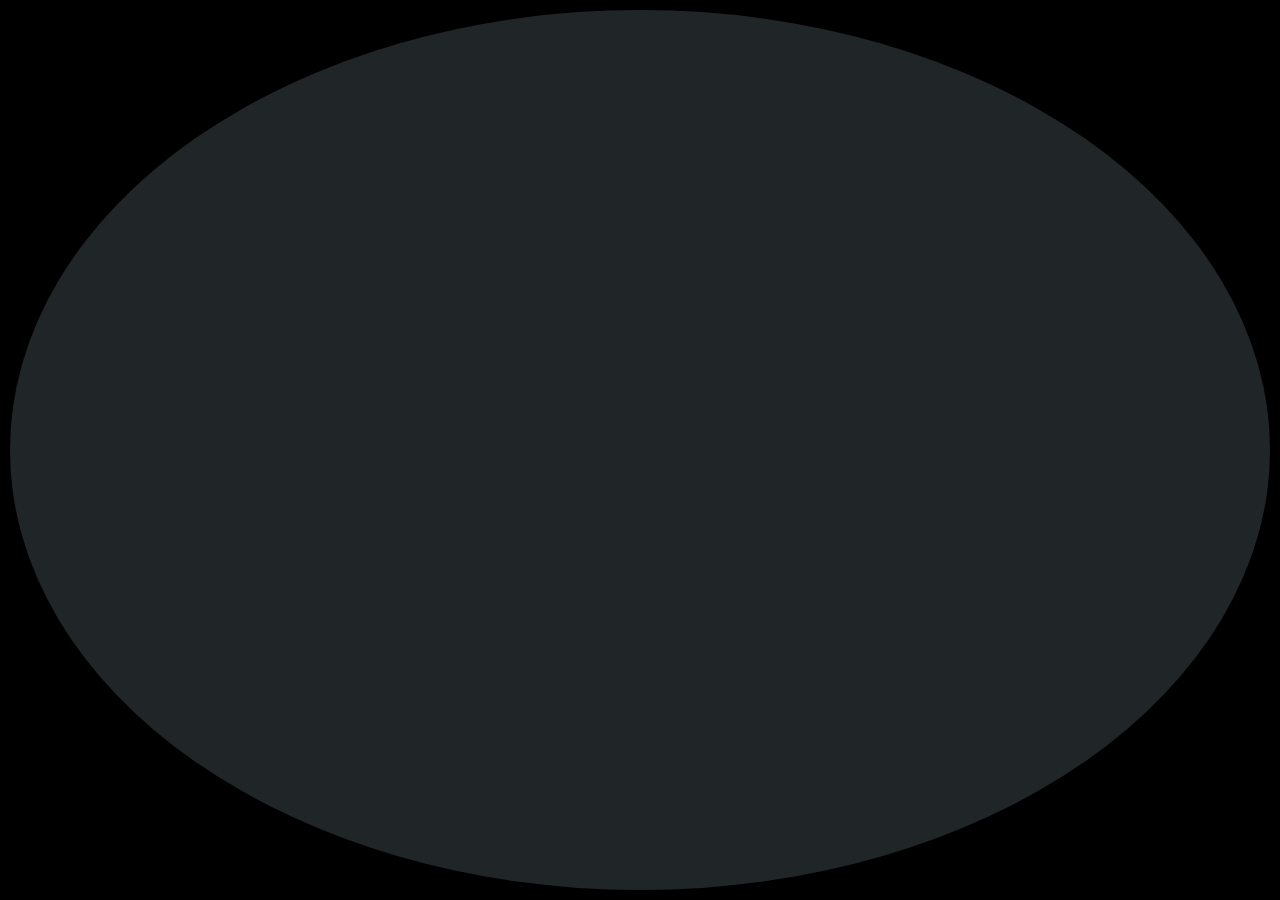
<file: checkout.html>
<!DOCTYPE html>
<html>
<head>
	<meta charset="utf-8">
	<meta name="viewport" content="width=device-width, initial-scale=1">
	<title>Checkout</title>

		<!-- ICON LINK -->
	<link rel="icon" type="text/css" href="img/favicon.png">

		<!-- CSS PAGE JOINT LINK -->
	<link rel="stylesheet" type="text/css" href="akki.css">

		<!-- FAFA ICON LINK -->
	<link rel="stylesheet" href="https://cdnjs.cloudflare.com/ajax/libs/font-awesome/4.7.0/css/font-awesome.min.css">

		<!--  FONT LINK ONE  ( Open Sans-Serif) -->
	<link rel="preconnect" href="https://fonts.googleapis.com">
	<link rel="preconnect" href="https://fonts.gstatic.com" crossorigin>
	<link href="https://fonts.googleapis.com/css2?family=Open+Sans:wght@300&display=swap" rel="stylesheet">
			<!-- style="font-family: 'Open Sans', sans-serif;" -->

		<!-- FONT LINK TWO (Roboto) -->
	<link rel="preconnect" href="https://fonts.googleapis.com">
	<link rel="preconnect" href="https://fonts.gstatic.com" crossorigin>
	<link href="https://fonts.googleapis.com/css2?family=Roboto&display=swap" rel="stylesheet">
			<!-- style="font-family: 'Roboto', sans-serif;" -->
</head>
<body onload="myFunction()" style="margin:0;">

<div id="loader">
	<div class="center-body">
		<div class="loader-circle-29"></div>

	</div>
</div>

<div style="display:none;" id="myDiv" class="animate-bottom">
<form>


										<!-- Header 1 -->

<div style="height: 300px;width:100%;background-color: transparent;">
	<div class="blackheader">
		<div class="subheader">
			
			<i class="fa fa-clock-o ml150 mt10 textclrwhite fontsize14" aria-hidden="true">
			</i>
			<span style="font-size: 14px;color: white;">2023-09-11</span>
			
			
			<i class="fa fa-cloud ml10 textclrwhite fontsize16" aria-hidden="true"></i>
			<span style="font-size: 14px;color: white;">Bapunagar,Ahmedabad</span>	
			
		</div>

		<div class="subheader">
			<i class="fa fa-facebook mt10 textclrwhite fontsize14" aria-hidden="true" style="margin-left: 550px;cursor: pointer;"></i>
			<i class="fa fa-twitter ml10 mt10 textclrwhite fontsize14" aria-hidden="true" style="cursor: pointer;"></i>
			<i class="fa fa-instagram ml10 mt10 textclrwhite fontsize14" aria-hidden="true" style="cursor: pointer;"></i>
		</div>
	</div>

											<!-- Header 2  White Div -->

	<div style="height: 85px;width: 100%;">
		<div class="bgw divhw" style="width: 30%;">
			<img src="img/logo1.png" class="ml150 mt10" style="height: 60px;width: 200px;cursor:pointer;">
		</div>
		<div class="bgw divhw" style="width: 70%;">
			<a href="index.html"><span class="ml60 mt40 fontsize15 clickred" style="font-family: 'Open Sans', sans-serif;cursor: pointer;"><b>HOME</b></span></a>
			<a href="blog.html"><span class="ml20 mt40 fontsize15 clickred" style="font-family: 'Open Sans', sans-serif;cursor: pointer;"><b>BLOG</b></span></a>
			<a href="shoplist.html"><span class="ml20 mt40 fontsize15 clickred" style="font-family: 'Open Sans', sans-serif;cursor: pointer;"><b>SHOP LIST</b></span></a>
			<a href="account.html"><span class="ml20 mt40 fontsize15 clickred" style="font-family: 'Open Sans', sans-serif;cursor: pointer;"><b>ACCOUNT</b></span></a>
			<a href="cart.html"><span class="ml30 mt40 fontsize15 clickred" style="font-family: 'Open Sans', sans-serif;cursor: pointer;"><b>CART</b></span></a>
			<a href="checkout.html" style="color: red;"><span class="ml30 mt40 fontsize15" style="font-family: 'Open Sans', sans-serif;cursor: pointer;"><b>CHECKOUT</b></span></a>
			<a href="detail.html"><span class="ml30 mt40 fontsize15 clickred" style="font-family: 'Open Sans', sans-serif;cursor: pointer;"><b>DETAIL</b></span></a>
			<a href="aboutus.html"><span class="ml30 mt40 fontsize15 clickred" style="font-family: 'Open Sans', sans-serif;cursor: pointer;"><b>ABOUT US</b></span></a>
			<a href="contactus.html"><span class="ml30 mt40 fontsize15 clickred" style="font-family: 'Open Sans', sans-serif;cursor: pointer;"><b>CONTECT US</b></span></a>
			<i class="fa fa-search ml20 mt40 fontsize14  clickred" aria-hidden="true"></i>
		</div>
	</div>


	<div style="height: 100px;width: 100%;background-color: #303e4b;">
		<div style="height: 45px;width: 20%;background-color:white;float: left;box-shadow: 1px 1px 1px black;margin: 75px 0px 0px 590px;">
			<span class="font-size20 mt10 ml55 pointer clickred float" style="font-family: 'Open Sans', sans-serif;"><b>Home</b></span>
			&nbsp;
			<span class="float" style="margin: 12px 0px 0px 10px">|</span>&nbsp;
			<span class="font-size20 mt10 ml10 pointer clickred float" style="font-family: 'Open Sans', sans-serif;"><b>Shop</b></span>&nbsp;
			<span class="float" style="margin: 12px 0px 0px 10px">|</span>&nbsp;
			<span class="font-size20 mt10 ml10 pointer float" style="font-family: 'Open Sans', sans-serif;color: red;"><b>Checkout</b></span>
		</div>
	</div>
</div>


										<!--	 	Main Div Start	( have a Coupon? )	 -->



		<div class="height100 width78 bgw mt0 ml160" style="border: 1px solid black;">
			<span class="fontsize16 mt40 ml30 float" style="font-family: 'Open Sans', sans-serif;">Have a coupon?</span>
			<span class="fontsize16 mt40 ml780 float pointer" style="font-family: 'Open Sans', sans-serif;color: red;">Click here to enter your code</span>
		</div>


												<!-- 	Billing Details 	-->



		<p class="fontsize21 mt30 ml160"  style="font-family: 'Roboto', sans-serif;">Billing Details</p>
			<hr class="width78 mt0 ml160">


								<!-- Left Side Div Start ( First name  To  Postcode ) -->


		<div style="height:480px;width: 100%;background-color: white;">
			<div style="height:480px;width: 50%;background-color: transparent;float: left;">
				<span style="font-family: 'Open Sans', sans-serif;margin:10px 0px 0px 160px;float: left;" class="pointer1">First Name:*</span>
				<span style="font-family: 'Open Sans', sans-serif;margin: 10px 0px 0px 205px;float: left;" class="pointer1">Last Name:*</span>
				<input type="text" class="inputtypered" style="height: 40px;width: 33%;margin: 10px 0px 0px 160px;float: left;"> 
				<input type="text" class="inputtypered" style="height: 40px;width: 33%;margin: 10px 0px 0px 40px;float: left;"> 

				<span style="font-family: 'Open Sans', sans-serif;margin: 15px 0px 0px 160px;float: left;" class="pointer1">Company Name (Optional):</span>
				<input type="text" class="inputtypered" style="width: 72%;margin: 10px 0px 0px 160px;">

				<span style="font-family: 'Open Sans', sans-serif;margin: 15px 0px 0px 160px;float: left;" class="pointer1">Country:*</span>
				<select style="height: 40px;width: 73%;margin: 15px 0px 0px 160px;float: left;">
					<option>INDIA</option>
					<option>USA</option>
					<option>CANADA</option>
					<option>CHAINA</option>
					<option>KORIA</option>
				</select>

				<span style="font-family: 'Open Sans', sans-serif;margin:15px 0px 0px 160px;float: left;" class="pointer1">Street Address:*</span>
				<span style="font-family: 'Open Sans', sans-serif;margin: 15px 0px 0px 175px;float: left;" class="pointer1">Town/City:*</span>
				<input type="text" class="inputtypered" style="height: 40px;width: 33%;margin: 10px 0px 0px 160px;float: left;"> 
				<input type="text" class="inputtypered" style="height: 40px;width: 33%;margin: 10px 0px 0px 40px;float: left;"> 

				<span style="font-family: 'Open Sans', sans-serif;margin: 15px 0px 0px 160px;float: left;" class="pointer1">Postcode / ZIP (optional):</span>
				<input type="text" class="inputtypered" style="width: 72%;margin: 10px 0px 0px 160px;">
			</div>



							<!-- 	Right Side Div Start ( Phone number  To  Order notes )   -->



			<div style="height:480px;width: 50%;background-color: transparent;float: left;">
				<p style="font-family: 'Open Sans', sans-serif;margin: 15px 0px 0px 5px;" class="pointer1">Phone No:*</p> 
				<input type="number" class="inputtypered" style="width: 76%;margin: 5px 0px 0px 5px;float: left;">

				<br><br><br>

				<p style="font-family: 'Open Sans', sans-serif;margin: 10px 0px 0px 5px;float: left;" class="pointer1">Email Address:*</p> 		<br><br>
				<input type="email" class="inputtypered" style="width: 76%;margin: 5px 0px 0px 5px;float: left;">	

				<br><br><br>		

				<input type="checkbox" style="margin: 20px 0px 0px 5px;float: left;">	
				<p style="font-family: 'Open Sans', sans-serif;margin: 15px 0px 0px 15px;float: left;" class="pointer1">Ship to a different address?</p>  <br><br><br>
				<p style="font-family: 'Open Sans', sans-serif;margin: -5px 0px 0px 5px;float: left;" class="pointer1">Order Notes (optional):</p>		<br>

				<textarea placeholder="Notes about your order,e.g. special notes for delivery" style="height:150px;width:76%;margin: 10px 0px 0px 5px;"></textarea>
				
			</div>
		</div>


												<!-- 	Order	 -->


		<p class="fontsize21 mt25 ml160"  style="font-family: 'Roboto', sans-serif;">Order</p>
			<hr class="width78 mt0 ml160">


											<!--   	Table Start		 -->



	<div style="height:255px;width:100%;background-color:transparent;margin: 30px 0px 0px 0px">
		<div style="height:255px;width: 1175px;border: 1px solid black;background-color: transparent;
				margin: 0px 0px 0px 160px;">
			<div style="height:255px;width:350px;border: 1px solid black;background-color:transparent;float: left;">
				<div style="height:50px;width:350px;border: 1px solid black;background-color:#f1f1f1;
					margin: -1px 0px 0px -1px;">
						<p style="font-family: 'Open Sans', sans-serif;font-size:17px;margin:15px 0px 0px 25px">
							<b>Product</b></p>
				</div>
				<div style="height:50px;width:350px;border: 1px solid black;background-color:white;float: left;
					margin: -1px 0px 0px -1px;">
						<span style="font-family: 'Open Sans', sans-serif;font-size:17px;
						margin:15px 0px 0px 25px;float: left;">
								Wall Color</span>
						<span style="font-size: 17px;margin: 20px 0px 0px 5px;float: left;"> * 1</span>
				</div>
				<div style="height:50px;width:350px;border: 1px solid black;background-color:white;float: left;
					margin: -1px 0px 0px -1px;">
						<p style="font-family: 'Open Sans', sans-serif;font-size:17px;margin:15px 0px 0px 25px">
							<b>Subtotal</b></p>
				</div>
				<div style="height:50px;width:350px;border: 1px solid black;background-color:white;float: left;
					margin: -1px 0px 0px -1px;">
						<p style="font-family: 'Open Sans', sans-serif;font-size:17px;margin:15px 0px 0px 25px">
							<b>Shipping</b></p>
				</div>
				<div style="height:52px;width:350px;border: 1px solid black;background-color:white;float: left;
					margin: -1px 0px 0px -1px;">
						<p style="font-family: 'Open Sans', sans-serif;font-size:17px;margin:15px 0px 0px 25px">
							<b>Total</b></p>
				</div>
			</div>	


			<div style="height:255px;width:820px;border: 1px solid black;background-color:transparent;float: left;">
				<div style="height:50px;width:822px;border: 1px solid black;background-color:#f1f1f1;
					margin: -1px 0px 0px -1px;float: left;">
						<p style="font-family: 'Open Sans', sans-serif;font-size:17px;margin:13px 0px 0px 25px">
							<b>Total</b></p>
				</div>
				<div style="height:50px;width:822px;border: 1px solid black;background-color:white;float: left;
					margin: -1px 0px 0px -1px;">
						<p style="font-family: 'Open Sans', sans-serif;font-size:17px;margin:15px 0px 0px 25px">
							$329.00</p>
				</div>
				<div style="height:50px;width:822px;border: 1px solid black;background-color:white;float: left;
					margin: -1px 0px 0px -1px;">
						<p style="font-family: 'Open Sans', sans-serif;font-size:17px;margin:15px 0px 0px 25px">
							$329.00</p>
				</div>
				<div style="height:50px;width:822px;border: 1px solid black;background-color:white;float: left;
					margin: -1px 0px 0px -1px;">
						<p style="font-family: 'Open Sans', sans-serif;font-size:17px;margin:15px 0px 0px 25px">
								Enter your address to view shipping options.</p>
				</div>
				<div style="height:52px;width:822px;border: 1px solid black;background-color:white;float: left;
					margin: -1px 0px 0px -1px;">
						<p style="font-family: 'Open Sans', sans-serif;font-size:17px;margin:15px 0px 0px 25px">
							<b>$329.00</b></p>
				</div>
			</div>	
		</div>
	</div>

												<!-- 	 Table End 	 	-->


		<p style="font-family: 'Open Sans', sans-serif;font-size:16px;margin:20px 0px 0px 160px">
								Your personal data will be used to process your order, support your experience throughout this website, and for other purposes described in our privacy policy.</p>


		<button style="width: 180px;color: white;border: none;border-radius: 5px;margin: 20px 0px 0px 160px;" 
				class="clickred1 height50 ">Proceed to checkout</button>



											<!-- 		footer 			-->



	<div style="height:850px;width:100%;background-image: url(img/footerbg.png);background-size: cover;background-position: center;background-attachment: fixed;margin: 20px 0px 0px 0px;">
		<div class="shadow2">
			<div style="height: 100px;width: 100%;background-color: transparent;">
				<p class="fontsize22 textclrwhite float" style="font-family: 'Roboto', sans-serif;margin: 40px 0px 0px 650px;"><b>Find Us On Instagram</b></p>
				<hr style="width: 14%;margin: 15px 0px 0px 650px;float: left;">
			</div>

			<div style="height: 200px;width: 100%;background-color: transparent;">
				<img src="img/footer2.jpg" style="height:200px;width:195px;margin: 0px 0px 0px 160px;float: left;cursor: pointer;">
				<img src="img/footer1.jpg" style="height:200px;width:195px;margin: 0px 0px 0px 0px;float: left;cursor: pointer;">
				<img src="img/footer3.jpg" style="height:200px;width:200px;margin: 0px 0px 0px 0px;float: left;cursor: pointer;">
				<img src="img/footer4.jpg" style="height:200px;width:200px;margin: 0px 0px 0px 0px;float: left;cursor: pointer;">
				<img src="img/footer2.jpg" style="height:200px;width:195px;margin: 0px 0px 0px 0px;float: left;cursor: pointer;">
				<img src="img/footer3.jpg" style="height:200px;width:195px;margin: 0px 0px 0px 0px;float: left;cursor: pointer;">
			</div>

			<div style="height: 370px;width: 100%;background-color: transparent;">
				<div style="height: 370px;width: 37%;background-color: transparent;float: left;">
					<p class="fontsize22 textclrwhite float" style="font-family: 'Roboto', sans-serif;margin: 80px 0px 0px 160px;"><b>NewMag</b></p>
					<hr style="width: 65%;margin: 125px 0px 0px 160px;">

					<p class="fontsize15 textclrwhite" style="font-family: 'Open Sans', sans-serif;margin: 20px 0px 0px 160px;">amet, consetetur sadipscing elitr, sed diam nonumy <br>eirmod tempor invidunt ut labore et dolore magna <br>aliquyam erat.</p>

					<i class="fa fa-facebook mt30 ml170 textclrwhite fontsize16 pointer clickred" aria-hidden="true"></i>
					<i class="fa fa-twitter ml10 mt10 textclrwhite fontsize16 pointer clickred" aria-hidden="true"></i>
					<i class="fa fa-instagram ml10 mt10 textclrwhite fontsize16 pointer clickred" aria-hidden="true"></i>
				</div>
				<div style="height: 370px;width: 14%;background-color: transparent;float: left;">
					<p class="fontsize22 textclrwhite" style="font-family: 'Roboto', sans-serif;margin: 80px 0px 0px 10px;">Categories</p>
					<hr style="width: 85%;margin: 19px 0px 0px 10px;">

					<p class="fontsize15 textclrwhite mt0 ml0 pointer" style="font-family: 'Open Sans', sans-serif;margin: 20px 0px 0px 10px;cursor: pointer;">Entertainment</p>
					<p class="fontsize15 textclrwhite mt0 ml0 pointer" style="font-family: 'Open Sans', sans-serif;margin: 15px 0px 0px 10px;cursor: pointer;">Sports</p>
					<p class="fontsize15 textclrwhite mt0 ml0 pointer" style="font-family: 'Open Sans', sans-serif;margin: 15px 0px 0px 10px;cursor: pointer;">Politics</p>
					<p class="fontsize15 textclrwhite mt0 ml0 pointer" style="font-family: 'Open Sans', sans-serif;margin: 15px 0px 0px 10px;cursor: pointer;">National</p>
					<p class="fontsize15 textclrwhite mt0 ml0 pointer" style="font-family: 'Open Sans', sans-serif;margin: 15px 0px 0px 10px;cursor: pointer;">Blog</p>
				</div>
				<div style="height: 370px;width: 13%;background-color: transparent;float: left;">
					<p class="fontsize22 textclrwhite" style="font-family: 'Roboto', sans-serif;margin: 80px 0px 0px 10px;">Popular Tags</p>
					<hr style="width: 85%;margin: 19px 0px 0px 10px;">

					<p class="fontsize15 textclrwhite mt0 ml0 pointer" style="font-family: 'Open Sans', sans-serif;margin: 20px 0px 0px 10px;cursor: pointer;">Entertainment</p>
					<p class="fontsize15 textclrwhite mt0 ml0 pointer" style="font-family: 'Open Sans', sans-serif;margin: 15px 0px 0px 10px;cursor: pointer;">Sports</p>
					<p class="fontsize15 textclrwhite mt0 ml0 pointer" style="font-family: 'Open Sans', sans-serif;margin: 15px 0px 0px 10px;cursor: pointer;">Politics</p>
					<p class="fontsize15 textclrwhite mt0 ml0 pointer" style="font-family: 'Open Sans', sans-serif;margin: 15px 0px 0px 10px;cursor: pointer;">National</p>
					<p class="fontsize15 textclrwhite mt0 ml0 pointer" style="font-family: 'Open Sans', sans-serif;margin: 15px 0px 0px 10px;cursor: pointer;">International</p>
				</div>
				<div style="height: 370px;width: 36%;background-color: transparent;float: left;">
					<p class="fontsize22 textclrwhite" style="font-family: 'Roboto', sans-serif;margin: 80px 0px 0px 10px;">News Latter</p>
					<hr style="width: 70%;margin: 19px 0px 0px 10px;">

					<p class="fontsize15 textclrwhite mt0 ml0" style="font-family: 'Open Sans', sans-serif;margin: 20px 0px 0px 10px;">Don't Miss Anythink</p>
					<p class="fontsize15 textclrwhite mt0 ml0" style="font-family: 'Open Sans', sans-serif;margin: 15px 0px 0px 10px;">Subscribe to our #newsletter</p>

					<input type="email" placeholder="Enter Email" style="height: 33px;width: 60%;border: none;border-radius: 5px;margin: 15px 0px 0px 10px;">
					<button style="height: 35px;width:50px;background-color: red;border: none;cursor: pointer;margin: 0px 0px 0px -10px;"><i class="fa fa-paper-plane textclrwhite pointer" aria-hidden="true"></i></button>
				</div>
			</div>

			<div style="height: 180px;width: 100%;background-color: transparent;">
				<hr style="width: 30%;margin: 50px 0px 0px 520px;float: left;">
				<span class="fontsize16 textclrwhite float" style="font-family: 'Open Sans', sans-serif;margin: 25px 0px 0px 580px;">Copyright © 2023</span>
				<span class="fontsize16 textclrwhite float pointer" style="font-family: 'Open Sans', sans-serif;margin: 25px 0px 0px 5px;"><a href="https://hitechskillindia.in/" style="color:red">Hi-Tech</a></span>
				<span class="fontsize16 textclrwhite float" style="font-family: 'Open Sans', sans-serif;margin: 25px 0px 0px 5px;">-All Rights reserved</span>
				<hr style="width: 30%;margin: 30px 0px 0px 520px;float: left;">
			</div>
		</div>
	</div>


</form>
</div>

<script>
var myVar;

function myFunction() {
  myVar = setTimeout(showPage, 3000);
}

function showPage() {
  document.getElementById("loader").style.display = "none";
  document.getElementById("myDiv").style.display = "block";
}
</script>

</body>
</html>
</file>
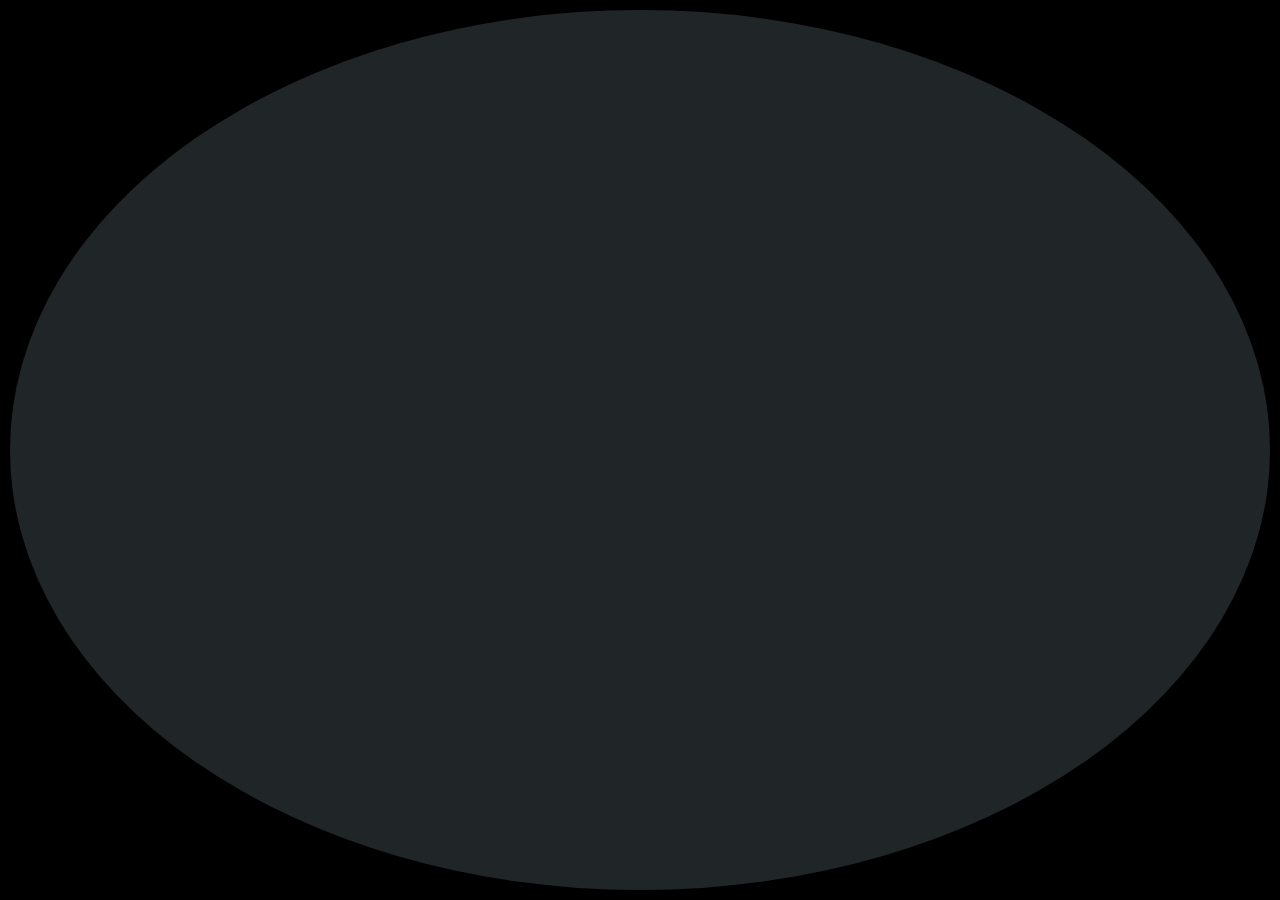
<file: contactus.html>
<!DOCTYPE html>
<html>
<head>
	<meta charset="utf-8">
	<meta name="viewport" content="width=device-width, initial-scale=1">
	<title>Contact-Us</title>

		<!-- ICON LINK -->
	<link rel="icon" type="text/css" href="img/favicon.png">

		<!-- CSS PAGE JOINT LINK -->
	<link rel="stylesheet" type="text/css" href="akki.css">

		<!-- FAFA ICON LINK -->
	<link rel="stylesheet" href="https://cdnjs.cloudflare.com/ajax/libs/font-awesome/4.7.0/css/font-awesome.min.css">

		<!--  FONT LINK ONE  ( Open Sans-Serif) -->
	<link rel="preconnect" href="https://fonts.googleapis.com">
	<link rel="preconnect" href="https://fonts.gstatic.com" crossorigin>
	<link href="https://fonts.googleapis.com/css2?family=Open+Sans:wght@300&display=swap" rel="stylesheet">
			<!-- style="font-family: 'Open Sans', sans-serif;" -->

		<!-- FONT LINK TWO (Roboto) -->
	<link rel="preconnect" href="https://fonts.googleapis.com">
	<link rel="preconnect" href="https://fonts.gstatic.com" crossorigin>
	<link href="https://fonts.googleapis.com/css2?family=Roboto&display=swap" rel="stylesheet">
			<!-- style="font-family: 'Roboto', sans-serif;" -->
</head>
<body onload="myFunction()" style="margin:0;">

<div id="loader">
	<div class="center-body">
		<div class="loader-circle-29"></div>

	</div>
</div>

<div style="display:none;" id="myDiv" class="animate-bottom">
<form>



											<!--	 Header 1 		-->



	<div style="height: 280px;width:100%;background-color: white;">
	<div class="blackheader">
		<div class="subheader">
			
			<i class="fa fa-clock-o ml150 mt10 textclrwhite fontsize14" aria-hidden="true">
			</i>
			<span style="font-size: 14px;color: white;">2023-09-11</span>
			
			
			<i class="fa fa-cloud ml10 textclrwhite fontsize16" aria-hidden="true"></i>
			<span style="font-size: 14px;color: white;">Bapunagar,Ahmedabad</span>	
			
		</div>

		<div class="subheader">
			<i class="fa fa-facebook mt10 textclrwhite fontsize14" aria-hidden="true" style="margin-left: 550px;cursor: pointer;"></i>
			<i class="fa fa-twitter ml10 mt10 textclrwhite fontsize14" aria-hidden="true" style="cursor: pointer;"></i>
			<i class="fa fa-instagram ml10 mt10 textclrwhite fontsize14" aria-hidden="true" style="cursor: pointer;"></i>
		</div>
	</div>

											<!-- Header 2  White Div -->

	<div style="height: 85px;width: 100%;">
		<div class="bgw divhw" style="width: 30%;">
			<img src="img/logo1.png" class="ml150 mt10" style="height: 60px;width: 200px;cursor:pointer;">
		</div>
		<div class="bgw divhw" style="width: 70%;">
			<a href="index.html"><span class="ml60 mt40 fontsize15 clickred" style="font-family: 'Open Sans', sans-serif;cursor: pointer;"><b>HOME</b></span></a>
			<a href="blog.html"><span class="ml20 mt40 fontsize15 clickred" style="font-family: 'Open Sans', sans-serif;cursor: pointer;"><b>BLOG</b></span></a>
			<a href="shoplist.html"><span class="ml20 mt40 fontsize15 clickred" style="font-family: 'Open Sans', sans-serif;cursor: pointer;"><b>SHOP LIST</b></span></a>
			<a href="account.html"><span class="ml20 mt40 fontsize15 clickred" style="font-family: 'Open Sans', sans-serif;cursor: pointer;"><b>ACCOUNT</b></span></a>
			<a href="cart.html"><span class="ml30 mt40 fontsize15 clickred" style="font-family: 'Open Sans', sans-serif;cursor: pointer;"><b>CART</b></span></a>
			<a href="checkout.html"><span class="ml30 mt40 fontsize15 clickred" style="font-family: 'Open Sans', sans-serif;cursor: pointer;"><b>CHECKOUT</b></span></a>
			<a href="detail.html"><span class="ml30 mt40 fontsize15 clickred" style="font-family: 'Open Sans', sans-serif;cursor: pointer;"><b>DETAIL</b></span></a>
			<a href="aboutus.html"><span class="ml30 mt40 fontsize15 clickred" style="font-family: 'Open Sans', sans-serif;cursor: pointer;"><b>ABOUT US</b></span></a>
			<a href="contactus.html" style="color: red;"><span class="ml30 mt40 fontsize15" style="font-family: 'Open Sans', sans-serif;cursor: pointer;"><b>CONTECT US</b></span></a>
			<i class="fa fa-search ml20 mt40 fontsize14  clickred" aria-hidden="true"></i>
		</div>
	</div>


	<div style="height: 100px;width: 100%;background-color: #303e4b;">
		<div style="height: 45px;width: 13%;background-color:white;float: left;box-shadow: 1px 1px 1px black;margin: 75px 0px 0px 650px;">
			<span class="font-size20 mt10 ml25 pointer clickred float" style="font-family: 'Open Sans', sans-serif;"><b>Home</b></span>
			&nbsp;
			<span class="float" style="margin: 12px 0px 0px 10px">|</span>&nbsp;
			<span class="font-size20 mt10 ml10 pointer float" style="font-family: 'Open Sans', sans-serif;color: red;"><b>Contact Us</b></span>
		</div>
	</div>
</div>


									<!-- Left Side ( Contact Us ) Div Start -->


	<div style="height:650px;width: 100%;">
		<div style="height:650px;width: 64%;background-color: transparent;float: left;">
			<p class="fontsize21 mt15 ml160 float"  style="font-family: 'Roboto', sans-serif;color: #444444;"><b>Contact Us</b></p>
			<p class="fontsize16 mt-5 ml160 float"  style="font-family: 'Open Sans', sans-serif;">Lorem ipsum dolor sit amet, consetetur sadipscing elitr, sed diam nonumy eirmod tempor invidunt ut labore <br>et dolore magna aliquyam erat, sed diam voluptua.</p>
			<span style="font-family: 'Open Sans', sans-serif;margin:10px 0px 0px 160px;float: left;" class="pointer1">Name:</span>
			<span style="font-family: 'Open Sans', sans-serif;margin: 10px 0px 0px 355px;float: left;" class="pointer1">Email Address:</span>
			<input type="text" class="inputtypered" style="height: 40px;width: 38%;margin: 10px 0px 0px 160px;float: left;"> 
			<input type="email" class="inputtypered" style="height: 40px;width: 38%;margin: 10px 0px 0px 35px;float: left;"> 

			<span style="font-family: 'Open Sans', sans-serif;margin:15px 0px 0px 160px;float: left;" class="pointer1">Website:</span>
			<input type="text" class="inputtypered" style="height: 40px;width: 80%;margin: 10px 0px 0px 160px;float: left;">
			<p style="font-family: 'Open Sans', sans-serif;font-size: 15px;margin: 15px 0px 0px 160px;float: left;">Your Message</p>
			<textarea style="height:200px;width:80%;margin: 10px 0px 0px 160px;"></textarea>
			<button class="height40 width15 clickredbutton" style="border: 1px solid red;border-radius: 30px;
					 	margin: 30px 0px 0px 160px;">Send Message</button>
		</div>


									<!-- Right Side ( Contact Info ) Div Start -->

		<div style="height:650px;width: 36%;background-color: transparent;float: left;">
			<p class="fontsize21 mt15 ml10 float"  style="font-family: 'Roboto', sans-serif;color: #444444;"><b>Contact Info</b></p>	<br><br><br><br>
			<p class="fontsize16 mt-15 ml10 float"  style="font-family: 'Open Sans', sans-serif;">Lorem ipsum dolor sit amet, consetetur sadipscing <br>elitr.</p> <br><br>	

			<div style="height:240px;width: 10%;background-color: transparent;float: left;margin: 19px 0px 0px -373px;">
				<div style="height: 30px;width:30px;border:none;background-color: red;border-radius: 20px;float: left;margin: 10px 0px 0px 10px;">
					<i class="fa fa-map-marker textclrwhite fontsize10" aria-hidden="true" 
						style="margin:8px 0px 0px 10px;cursor: pointer;"></i>
				</div>
				<div style="height: 30px;width:30px;border:none;background-color: red;border-radius: 20px;float: left;margin: 15px 0px 0px 10px;">
					<i class="fa fa-envelope textclrwhite fontsize10" aria-hidden="true" 
						style="margin:8px 0px 0px 7px;cursor: pointer;"></i>
				</div>
				<div style="height: 30px;width:30px;border:none;background-color: red;border-radius: 20px;float: left;margin: 15px 0px 0px 10px;">
					<i class="fa fa-phone textclrwhite fontsize10" aria-hidden="true" 
						style="margin:8px 0px 0px 10px;cursor: pointer;"></i>
				</div>
				<div style="height: 30px;width:30px;border:none;background-color: red;border-radius: 20px;float: left;margin: 15px 0px 0px 10px;">
					<i class="fa fa-fax textclrwhite fontsize10" aria-hidden="true" 
						style="margin:8px 0px 0px 8px;cursor: pointer;"></i>
				</div>
				<div style="height: 30px;width:30px;border:none;background-color: red;border-radius: 20px;float: left;margin: 15px 0px 0px 10px;">
					<i class="fa fa-star textclrwhite fontsize10" aria-hidden="true" 
						style="margin:8px 0px 0px 8px;cursor: pointer;"></i>
				</div>
			</div>
			<div style="height:240px;width: 89%;background-color: transparent;float: left;margin: 10px 0px 0px 55px;">
				<p class="fontsize16 float"  style="font-family: 'Open Sans', sans-serif;color: #444444;
					margin: 15px 0px 0px 0px">Address</p>
				<p class="fontsize16 float"  style="font-family: 'Open Sans', sans-serif;color: #444444;
					margin: 60px 0px 0px -60px">[email protected]</p>	<br><br>
				<p class="fontsize16 float"  style="font-family: 'Open Sans', sans-serif;color: #444444;
					margin: 70px 0px 0px -123px">+123-45-6789</p>	<br><br>
				<p class="fontsize16 float"  style="font-family: 'Open Sans', sans-serif;color: #444444;
					margin: 80px 0px 0px -120px">+123-456-789</p>	<br><br>
				<p class="fontsize16 float"  style="font-family: 'Open Sans', sans-serif;color: #444444;
					margin: 85px 0px 0px 0px">www.blogmag.com</p>
			</div>
		</div>
	</div>



												<!--   	Map Div 	-->

	<div style="height:500px;width: 100%;background-color: red;">
		<iframe src="https://www.google.com/maps/embed?pb=!1m18!1m12!1m3!1d3671.585871899742!2d72.62782721050915!3d23.03897301562977!2m3!1f0!2f0!3f0!3m2!1i1024!2i768!4f13.1!3m3!1m2!1s0x395e87e685016def%3A0x1af6abf970892863!2sHi-TECH%20Institute%20of%20Information%20Technology%20-%20Tally%20Prime%20With%20GST%20Training%20%7C%20Web%20Designing%20%7C%20Php%20Course%20%7C%20Software%20Courses!5e0!3m2!1sen!2sin!4v1695829436533!5m2!1sen!2sin" width="100%" height="500" style="border:0;" allowfullscreen="" loading="lazy" referrerpolicy="no-referrer-when-downgrade" ></iframe>
	</div>


												<!--   	Footer     -->

												

	<div style="height:850px;width:100%;background-image: url(img/footerbg.png);background-size: cover;background-position: center;background-attachment: fixed;">
		<div class="shadow2">
			<div style="height: 100px;width: 100%;background-color: transparent;">
				<p class="fontsize22 textclrwhite float" style="font-family: 'Roboto', sans-serif;margin: 40px 0px 0px 650px;"><b>Find Us On Instagram</b></p>
				<hr style="width: 14%;margin: 15px 0px 0px 650px;float: left;">
			</div>

			<div style="height: 200px;width: 100%;background-color: transparent;">
				<img src="img/footer2.jpg" style="height:200px;width:195px;margin: 0px 0px 0px 160px;float: left;cursor: pointer;">
				<img src="img/footer1.jpg" style="height:200px;width:195px;margin: 0px 0px 0px 0px;float: left;cursor: pointer;">
				<img src="img/footer3.jpg" style="height:200px;width:200px;margin: 0px 0px 0px 0px;float: left;cursor: pointer;">
				<img src="img/footer4.jpg" style="height:200px;width:200px;margin: 0px 0px 0px 0px;float: left;cursor: pointer;">
				<img src="img/footer2.jpg" style="height:200px;width:195px;margin: 0px 0px 0px 0px;float: left;cursor: pointer;">
				<img src="img/footer3.jpg" style="height:200px;width:195px;margin: 0px 0px 0px 0px;float: left;cursor: pointer;">
			</div>

			<div style="height: 370px;width: 100%;background-color: transparent;">
				<div style="height: 370px;width: 37%;background-color: transparent;float: left;">
					<p class="fontsize22 textclrwhite float" style="font-family: 'Roboto', sans-serif;margin: 80px 0px 0px 160px;"><b>NewMag</b></p>
					<hr style="width: 65%;margin: 125px 0px 0px 160px;">

					<p class="fontsize15 textclrwhite" style="font-family: 'Open Sans', sans-serif;margin: 20px 0px 0px 160px;">amet, consetetur sadipscing elitr, sed diam nonumy <br>eirmod tempor invidunt ut labore et dolore magna <br>aliquyam erat.</p>

					<i class="fa fa-facebook mt30 ml170 textclrwhite fontsize16 pointer clickred" aria-hidden="true"></i>
					<i class="fa fa-twitter ml10 mt10 textclrwhite fontsize16 pointer clickred" aria-hidden="true"></i>
					<i class="fa fa-instagram ml10 mt10 textclrwhite fontsize16 pointer clickred" aria-hidden="true"></i>
				</div>
				<div style="height: 370px;width: 14%;background-color: transparent;float: left;">
					<p class="fontsize22 textclrwhite" style="font-family: 'Roboto', sans-serif;margin: 80px 0px 0px 10px;">Categories</p>
					<hr style="width: 85%;margin: 19px 0px 0px 10px;">

					<p class="fontsize15 textclrwhite mt0 ml0 pointer" style="font-family: 'Open Sans', sans-serif;margin: 20px 0px 0px 10px;cursor: pointer;">Entertainment</p>
					<p class="fontsize15 textclrwhite mt0 ml0 pointer" style="font-family: 'Open Sans', sans-serif;margin: 15px 0px 0px 10px;cursor: pointer;">Sports</p>
					<p class="fontsize15 textclrwhite mt0 ml0 pointer" style="font-family: 'Open Sans', sans-serif;margin: 15px 0px 0px 10px;cursor: pointer;">Politics</p>
					<p class="fontsize15 textclrwhite mt0 ml0 pointer" style="font-family: 'Open Sans', sans-serif;margin: 15px 0px 0px 10px;cursor: pointer;">National</p>
					<p class="fontsize15 textclrwhite mt0 ml0 pointer" style="font-family: 'Open Sans', sans-serif;margin: 15px 0px 0px 10px;cursor: pointer;">Blog</p>
				</div>
				<div style="height: 370px;width: 13%;background-color: transparent;float: left;">
					<p class="fontsize22 textclrwhite" style="font-family: 'Roboto', sans-serif;margin: 80px 0px 0px 10px;">Popular Tags</p>
					<hr style="width: 85%;margin: 19px 0px 0px 10px;">

					<p class="fontsize15 textclrwhite mt0 ml0 pointer" style="font-family: 'Open Sans', sans-serif;margin: 20px 0px 0px 10px;cursor: pointer;">Entertainment</p>
					<p class="fontsize15 textclrwhite mt0 ml0 pointer" style="font-family: 'Open Sans', sans-serif;margin: 15px 0px 0px 10px;cursor: pointer;">Sports</p>
					<p class="fontsize15 textclrwhite mt0 ml0 pointer" style="font-family: 'Open Sans', sans-serif;margin: 15px 0px 0px 10px;cursor: pointer;">Politics</p>
					<p class="fontsize15 textclrwhite mt0 ml0 pointer" style="font-family: 'Open Sans', sans-serif;margin: 15px 0px 0px 10px;cursor: pointer;">National</p>
					<p class="fontsize15 textclrwhite mt0 ml0 pointer" style="font-family: 'Open Sans', sans-serif;margin: 15px 0px 0px 10px;cursor: pointer;">International</p>
				</div>
				<div style="height: 370px;width: 36%;background-color: transparent;float: left;">
					<p class="fontsize22 textclrwhite" style="font-family: 'Roboto', sans-serif;margin: 80px 0px 0px 10px;">News Latter</p>
					<hr style="width: 70%;margin: 19px 0px 0px 10px;">

					<p class="fontsize15 textclrwhite mt0 ml0" style="font-family: 'Open Sans', sans-serif;margin: 20px 0px 0px 10px;">Don't Miss Anythink</p>
					<p class="fontsize15 textclrwhite mt0 ml0" style="font-family: 'Open Sans', sans-serif;margin: 15px 0px 0px 10px;">Subscribe to our #newsletter</p>

					<input type="email" placeholder="Enter Email" style="height: 33px;width: 60%;border: none;border-radius: 5px;margin: 15px 0px 0px 10px;">
					<button style="height: 35px;width:50px;background-color: red;border: none;cursor: pointer;margin: 0px 0px 0px -10px;"><i class="fa fa-paper-plane textclrwhite pointer" aria-hidden="true"></i></button>
				</div>
			</div>

			<div style="height: 180px;width: 100%;background-color: transparent;">
				<hr style="width: 30%;margin: 50px 0px 0px 520px;float: left;">
				<span class="fontsize16 textclrwhite float" style="font-family: 'Open Sans', sans-serif;margin: 25px 0px 0px 580px;">Copyright © 2023</span>
				<span class="fontsize16 textclrwhite float pointer" style="font-family: 'Open Sans', sans-serif;margin: 25px 0px 0px 5px;"><a href="https://hitechskillindia.in/" style="color:red">Hi-Tech</a></span>
				<span class="fontsize16 textclrwhite float" style="font-family: 'Open Sans', sans-serif;margin: 25px 0px 0px 5px;">-All Rights reserved</span>
				<hr style="width: 30%;margin: 30px 0px 0px 520px;float: left;">
			</div>
		</div>
	</div>

</form>
</div>


<script>
var myVar;

function myFunction() {
  myVar = setTimeout(showPage, 3000);
}

function showPage() {
  document.getElementById("loader").style.display = "none";
  document.getElementById("myDiv").style.display = "block";
}
</script>

</body>
</html>
</file>
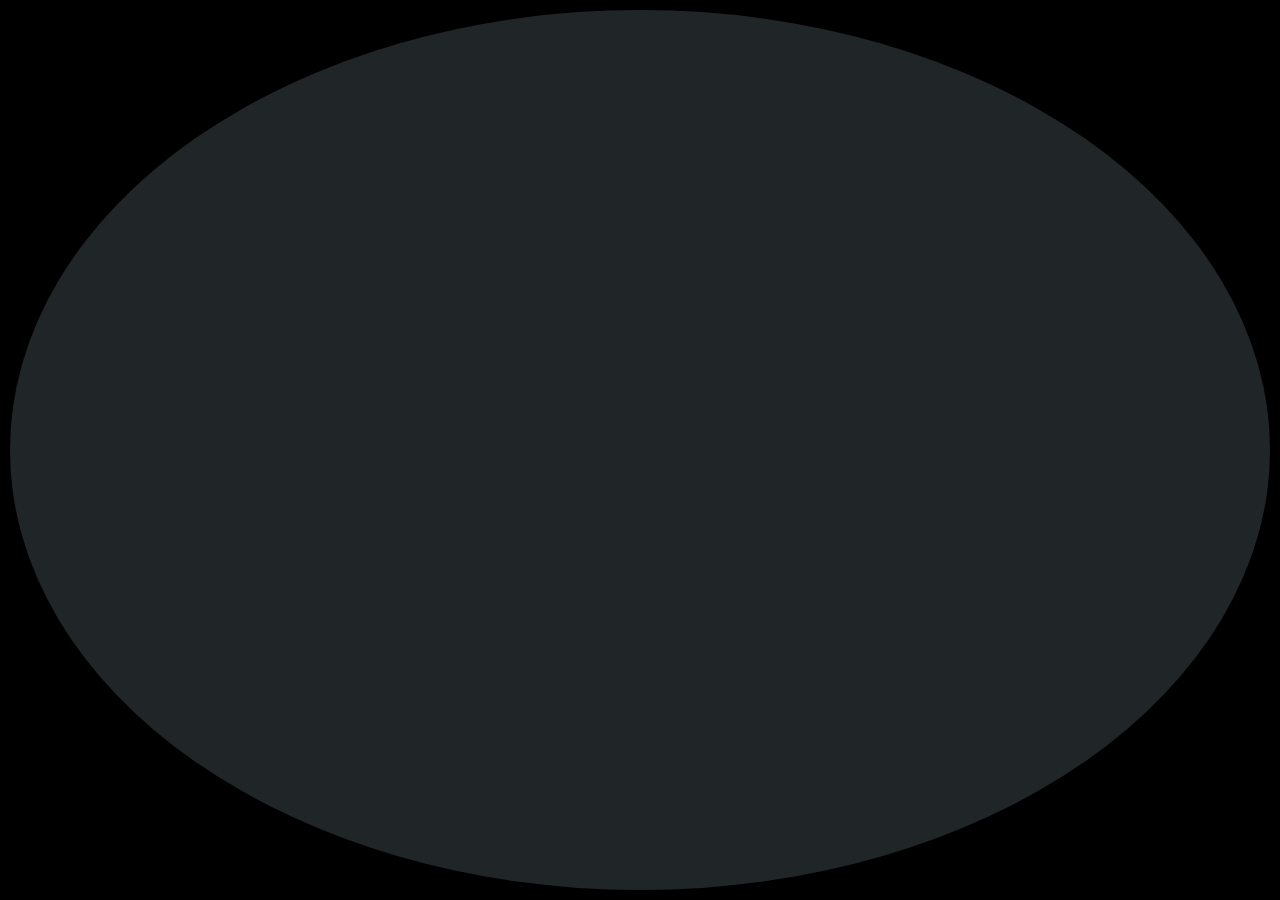
<file: detail.html>
<!DOCTYPE html>
<html>
<head>
	<meta charset="utf-8">
	<meta name="viewport" content="width=device-width, initial-scale=1">
	<title>Detail</title>

		<!-- ICON LINK -->
	<link rel="icon" type="text/css" href="img/favicon.png">

		<!-- CSS PAGE JOINT LINK -->
	<link rel="stylesheet" type="text/css" href="akki.css">

		<!-- FAFA ICON LINK -->
	<link rel="stylesheet" href="https://cdnjs.cloudflare.com/ajax/libs/font-awesome/4.7.0/css/font-awesome.min.css">

		<!--  FONT LINK ONE  ( Open Sans-Serif) -->
	<link rel="preconnect" href="https://fonts.googleapis.com">
	<link rel="preconnect" href="https://fonts.gstatic.com" crossorigin>
	<link href="https://fonts.googleapis.com/css2?family=Open+Sans:wght@300&display=swap" rel="stylesheet">
			<!-- style="font-family: 'Open Sans', sans-serif;" -->

		<!-- FONT LINK TWO (Roboto) -->
	<link rel="preconnect" href="https://fonts.googleapis.com">
	<link rel="preconnect" href="https://fonts.gstatic.com" crossorigin>
	<link href="https://fonts.googleapis.com/css2?family=Roboto&display=swap" rel="stylesheet">
			<!-- style="font-family: 'Roboto', sans-serif;" -->
</head>
<body onload="myFunction()" style="margin:0;">

<div id="loader">
	<div class="center-body">
		<div class="loader-circle-29"></div>

	</div>
</div>

<div style="display:none;" id="myDiv" class="animate-bottom">
<form>
	

												<!-- Header 1 -->


	<div style="height: 300px;width:100%;background-color: transparent;">
	<div class="blackheader">
		<div class="subheader">
			
			<i class="fa fa-clock-o ml150 mt10 textclrwhite fontsize14" aria-hidden="true">
			</i>
			<span style="font-size: 14px;color: white;">2023-09-11</span>
			
			
			<i class="fa fa-cloud ml10 textclrwhite fontsize16" aria-hidden="true"></i>
			<span style="font-size: 14px;color: white;">Bapunagar,Ahmedabad</span>	
			
		</div>

		<div class="subheader">
			<i class="fa fa-facebook mt10 textclrwhite fontsize14" aria-hidden="true" style="margin-left: 550px;cursor: pointer;"></i>
			<i class="fa fa-twitter ml10 mt10 textclrwhite fontsize14" aria-hidden="true" style="cursor: pointer;"></i>
			<i class="fa fa-instagram ml10 mt10 textclrwhite fontsize14" aria-hidden="true" style="cursor: pointer;"></i>
		</div>
	</div>

											<!-- Header 2  White Div -->

	<div style="height: 85px;width: 100%;">
		<div class="bgw divhw" style="width: 30%;">
			<img src="img/logo1.png" class="ml150 mt10" style="height: 60px;width: 200px;cursor:pointer;">
		</div>
		<div class="bgw divhw" style="width: 70%;">
			<a href="index.html"><span class="ml60 mt40 fontsize15 clickred" style="font-family: 'Open Sans', sans-serif;cursor: pointer;"><b>HOME</b></span></a>
			<a href="blog.html"><span class="ml20 mt40 fontsize15 clickred" style="font-family: 'Open Sans', sans-serif;cursor: pointer;"><b>BLOG</b></span></a>
			<a href="shoplist.html"><span class="ml20 mt40 fontsize15 clickred" style="font-family: 'Open Sans', sans-serif;cursor: pointer;"><b>SHOP LIST</b></span></a>
			<a href="account.html"><span class="ml20 mt40 fontsize15 clickred" style="font-family: 'Open Sans', sans-serif;cursor: pointer;"><b>ACCOUNT</b></span></a>
			<a href="cart.html"><span class="ml30 mt40 fontsize15 clickred" style="font-family: 'Open Sans', sans-serif;cursor: pointer;"><b>CART</b></span></a>
			<a href="checkout.html"><span class="ml30 mt40 fontsize15 clickred" style="font-family: 'Open Sans', sans-serif;cursor: pointer;"><b>CHECKOUT</b></span></a>
			<a href="detail.html" style="color: red;"><span class="ml30 mt40 fontsize15" style="font-family: 'Open Sans', sans-serif;cursor: pointer;"><b>DETAIL</b></span></a>
			<a href="aboutus.html"><span class="ml30 mt40 fontsize15 clickred" style="font-family: 'Open Sans', sans-serif;cursor: pointer;"><b>ABOUT US</b></span></a>
			<a href="contactus.html"><span class="ml30 mt40 fontsize15 clickred" style="font-family: 'Open Sans', sans-serif;cursor: pointer;"><b>CONTECT US</b></span></a>
			<i class="fa fa-search ml20 mt40 fontsize14  clickred" aria-hidden="true"></i>
		</div>
	</div>



						<!-- 	Main First Div Start	( 450px * 100% / Left & Right )	 	-->


	<div style="height: 450px;width: 100%;background-color: transparent;">
		<div style="height: 450px;width: 43%;background-color: white;float: left;">
			<button class="buttonclrblue2 clickall" style="height:35px;width: 70px;margin: 120px 0px 0px 160px;">#sports</button>
			<button class="buttonclrblue2 clickall" style="height:35px;width: 70px;margin: 10px 0px 0px 5px;">2500</button>

			<p class="fontsize43" style="font-family: 'Roboto', sans-serif;color: #444444;margin: 20px 0px 0px 160px;"><b>World Cup to be played <br>in November</b></p>


			<span><i class="fa fa-clock-o mt10 ml160 fontsize16 textclrblack" aria-hidden="true"></i></span>
			<span class="mt10 fontsize17 textclrblack">Posted On : 12 May 2018</span>
			<span><i class="fa fa-user mt15 ml5 fontsize16 textclrblack pointer" aria-hidden="true"></i></span>
			<span class="mt15 fontsize17 textclrblack pointer">Jack Richard</span>
			<span><i class="fa fa-comments-o mt10 ml5 fontsize16 textclrblack pointer" aria-hidden="true"></i></span>
			<span class="mt15 fontsize17 textclrblack pointer">0</span>
		</div>

		<div style="height: 450px;width: 57%;background-color: white;float: left;">
			<img src="img/pd2.jpg" style="height:450px;width:680px;background-size: cover;">
		</div>
	</div>



							<!-- 		Main Second Div Start ( 3050px * 63% Left Div )		 -->



	<div style="height:3050px;width:100%;background-color:transparent;">
		<div style="height:3050px;width:63%;background-color:transparent;float: left;">
			<div style="height: 80px;width: 55px;background-color: transparent;margin: 50px 0px 0px 160px;">
				<span style="font-size: 75px;color: red;">C</span></div>

			<p style="font-size:20px;margin: -70px 0px 0px 220px;color: #444444;">apitalize on low hanging fruit to identify a ballpark value added activity to beta test. <br>Override the digital divide with additional clickthroughs from DevOps.<br> Nanotechnology immersion along the information highway will close the loop on  </p>

			<p style="font-size:20px;margin: 5px 0px 0px 160px;color: #444444;">focusing solely on the bottom line. Podcasting operational change management inside of <br>workflows to establish a framework. Taking seamless key performance indicators offline to <br>maximise the long tail. Keeping your eye on the
			 ball while performing a deep dive on <br> the start-up mentality to derive convergence on cross-platform integration.</p>

			 <img src="img/trending1.jpg" style="height:550px;width:760px;background-size: cover;
			 	margin: 20px 0px 0px 160px;">

			 <p style="font-size:20px;margin: 10px 0px 0px 160px;color: #444444;">Capitalize on low hanging fruit to identify a ballpark value added activity to beta test. <br>Override the digital divide with additional clickthroughs from DevOps. Nanotechnology <br>immersion along the information highway will close the loop on focusing solely on the <br>bottom line. Podcasting operational change management inside of workflows to establish a <br> framework. Taking seamless key performance indicators offline to maximise the long tail. <br>Keeping your eye on the ball while performing a deep dive on the start-up mentality to <br>derive convergence on cross-platform integration.</p>

			 	<div class="backgroundimage24">
			 		<div class="shadow1">
			 			<center>
			 			<p class="fontsize16 textclrwhite mt60 ml0" style="font-family: 'Open Sans', sans-serif;"><b>Was popularised in the 1960s with the release of Letraset sheets containing Lorem Ipsum <br>passages, and more recently with desktop publishing software like Aldus PageMaker including 
			 				<br>versions of Lorem Ipsum.</b></p>
			 			</center>
			 		</div>
			 	</div>

			<hr style="width:80%;margin: 25px 0px 0px 160px;float: left;">

			<div style="height: 310px;width: 81%;background-color: transparent;margin: 250px 0px 0px 160px;">
				<div style="height: 120px;width: 16%;background-color: transparent;margin: 0px 0px 0px 0px;float: left;">
					<img src="img/profile1.jpg" style="height: 110px;width: 110px;background-size: cover;background-position: center;border: none;border-radius: 55px;">
				</div>

				<div style="height: 160px;width: 84%;background-color: transparent;margin: 0px 0px 0px 0px;
						float: left;">
					<p class="fontsize20 textclrblack mt10 ml10" style="font-family: 'Roboto', sans-serif;
						color: #444444;"><b>Jack Richard</b></p>

					<i class="fa fa-facebook mt10 fontsize14 float" aria-hidden="true" 
						style="margin: 0px 0px 0px 10px;cursor: pointer;color: #444444;"></i>
					<i class="fa fa-twitter ml10 mt10 fontsize14 float" aria-hidden="true"
						 style="margin: 0px 0px 0px 10px;cursor: pointer;color: #444444;">	</i>
					<i class="fa fa-instagram ml10 mt10 fontsize14 float" aria-hidden="true" 
						style="margin: 0px 0px 0px 10px;cursor: pointer;color: #444444;"></i>

						<br><br>

					<p style="font-family: 'Open Sans', sans-serif;font-size: 16px;margin: -5px 0px 0px 10px;">Was popularised in the 1960s with the release of Letraset sheets containing <br>Lorem Ipsum passages, and more recently with desktop publishing software <br>like Aldus PageMaker including versions of Lorem Ipsum.</p>
				</div>

				<hr style="width:99%;margin: 15px 0px 0px 0px;float: left;">

				<button class="violatebutton pointer" style="height: 45px;width: 250px;border: none;
					margin: 30px 0px 0px 0px">
					<i class="fa fa-facebook fontsize14 float" aria-hidden="true" 
						style="margin: 0px 0px 0px 45px;"></i> 
					<p style="font-size:15px;margin: 0px 0px 0px 10px;float:left;">Share on facebook</p>
				</button>

				<span style="font-size:25px;margin: 0px 0px 0px 80px">350</span>
				<span style="font-size:17px;margin: 0px 0px 0px 5px">shares</span>

				<button class="bluebutton pointer" style="height: 45px;width: 250px;border: none;
					margin: 30px 0px 0px 80px">
					<i class="fa fa-twitter fontsize14 float" aria-hidden="true" 
						style="margin: 0px 0px 0px 45px;"></i> 
					<p style="font-size:15px;margin: 0px 0px 0px 10px;float:left;">Share on Twitter</p>
				</button>

				<div style="height:40px;width:100%;background-color:transparent;margin: 20px 0px 0px 0px;">
					<button style="height: 35px;width: 80px;margin-left: 190px;" class="blackbutton">#Sports</button>
					<button style="height: 35px;width: 110px;" class="blackbutton">#World Cup</button>
					<button style="height: 35px;width: 90px;" class="blackbutton">#Football</button>
					<button style="height: 35px;width: 80px;" class="blackbutton">#Qatar</button>
				</div>
			</div>


										<!-- 	Comments	 -->



			<p class="fontsize21 mt30 ml160"  style="font-family: 'Roboto', sans-serif;">Comments</p>
			<hr class="mt0 ml160" style="width:110px">


			<div style="height:270px;width:81%;background-color:transparent;border: 1px solid black;
				margin: 20px 0px 0px 160px;">
				<div style="height:270px;width:15%;background-color:transparent;margin: 0px 0px 0px 0px;float: left;">
					<img src="img/author.jpg" style="height:70px;width:70px;border:none;border-radius: 50px;
						margin: 20px 0px 0px 20px">
				</div>

				<div style="height:270px;width:85%;background-color:transparent;margin: 0px 0px 0px 0px;float: left;">
					<span class="fontsize19 textclrblack mt20 ml0 float" style="font-family: 'Roboto', sans-serif;
						color: #444444;">Jack Richart</span>
					<span><i class="fa fa-clock-o mt15 ml400 fontsize16 textclrblack" aria-hidden="true"></i></span>
					<span class="mt10 fontsize17 textclrblack">12 May 2018</span>

					<p style="font-family: 'Open Sans', sans-serif;font-size: 15px;margin: 20px 0px 0px 0px;">Et veniam possimus voluptatum voluptatem excepturi qui. Unde eum ut <br>architecto veritatis quia deserunt incidunt consequatur. In fugiat voluptatem porro distinctio <br> deleniti quod labore. Ipsam quibusdam inventore enim molestiae ducimus perspiciatis omnis. <br> Eos repellat enim qui sit eaque maiores.</p>

					<p style="font-family: 'Open Sans', sans-serif;font-size: 15px;margin: 20px 0px 0px 0px;">Quos quos tempora ab eos eum. Et libero fugiat quia et qui. Et illo et ut dolor nihil esse <br>dolores rerum. Ut voluptatem voluptatibus non officiis aut quia.</p>

					<button class="height40 width15 clickredbutton" style="border: 1px solid red;border-radius: 30px;
					 	margin: 20px 0px 0px 0px;">Reply</button>
				</div>
			</div>


			<div style="height:200px;width:72%;background-color:transparent;border: 1px solid black;
				margin: 20px 0px 0px 245px;">
				<div style="height:200px;width:15%;background-color:transparent;margin: 0px 0px 0px 0px;float: left;">
					<img src="img/author.jpg" style="height:60px;width:60px;border:none;border-radius: 50px;
						margin: 20px 0px 0px 20px">
				</div>

				<div style="height:200px;width:85%;background-color:transparent;margin: 0px 0px 0px 0px;float: left;">
					<span class="fontsize19 textclrblack mt20 ml0 float" style="font-family: 'Roboto', sans-serif;
						color: #444444;">Jack Richart</span>
					<span><i class="fa fa-clock-o mt15 ml325 fontsize16 textclrblack" aria-hidden="true"></i></span>
					<span class="mt10 fontsize17 textclrblack">12 May 2018</span>

					<p style="font-family: 'Open Sans', sans-serif;font-size: 15px;margin: 20px 0px 0px 1px;">Et veniam possimus voluptatum voluptatem excepturi qui. Unde <br> eum ut architecto veritatis quia deserunt incidunt consequatur. In fugiat <br> voluptatem porro distinctio deleniti quod labore. Ipsam quibusdam inventore enim <br>molestiae ducimus perspiciatis omnis. Eos repellat enim qui sit eaque maiores.</p>

					<button class="height40 width15 clickredbutton" style="border: 1px solid red;border-radius: 30px;
					 	margin: 20px 0px 0px 0px;">Reply</button>
				</div>
			</div>


			<div style="height:270px;width:81%;background-color:transparent;border: 1px solid black;
				margin: 20px 0px 0px 160px;">
				<div style="height:270px;width:15%;background-color:transparent;margin: 0px 0px 0px 0px;float: left;">
					<img src="img/author.jpg" style="height:70px;width:70px;border:none;border-radius: 50px;
						margin: 20px 0px 0px 20px">
				</div>

				<div style="height:270px;width:85%;background-color:transparent;margin: 0px 0px 0px 0px;float: left;">
					<span class="fontsize19 textclrblack mt20 ml0 float" style="font-family: 'Roboto', sans-serif;
						color: #444444;">Jack Richart</span>
					<span><i class="fa fa-clock-o mt15 ml400 fontsize16 textclrblack" aria-hidden="true"></i></span>
					<span class="mt10 fontsize17 textclrblack">12 May 2018</span>

					<p style="font-family: 'Open Sans', sans-serif;font-size: 15px;margin: 20px 0px 0px 0px;">Et veniam possimus voluptatum voluptatem excepturi qui. Unde eum ut <br>architecto veritatis quia deserunt incidunt consequatur. In fugiat voluptatem porro distinctio <br> deleniti quod labore. Ipsam quibusdam inventore enim molestiae ducimus perspiciatis omnis. <br> Eos repellat enim qui sit eaque maiores.</p>

					<p style="font-family: 'Open Sans', sans-serif;font-size: 15px;margin: 20px 0px 0px 0px;">Quos quos tempora ab eos eum. Et libero fugiat quia et qui. Et illo et ut dolor nihil esse <br>dolores rerum. Ut voluptatem voluptatibus non officiis aut quia.</p>

					<button class="height40 width15 clickredbutton" style="border: 1px solid red;border-radius: 30px;
					 	margin: 20px 0px 0px 0px;">Reply</button>
				</div>
			</div>


											<!-- 	Add a Comment	 -->


			<p class="fontsize21 mt30 ml160"  style="font-family: 'Roboto', sans-serif;">Add a comment</p>
			<hr class="mt-5 ml160 float" style="width:160px">	<br>

			<p style="font-family: 'Open Sans', sans-serif;font-size: 15px;margin: 0px 0px 0px 160px;float: left;">Your Comment:	</p>
			<textarea style="height:200px;width:80%;margin: 10px 0px 0px 160px;"></textarea>

			<span style="font-family: 'Open Sans', sans-serif;margin:10px 0px 0px 160px;float: left;" class="pointer1">Name:</span>
			<span style="font-family: 'Open Sans', sans-serif;margin: 10px 0px 0px 345px;float: left;" class="pointer1">Email Address:</span>
			<input type="text" class="inputtypered" style="height: 40px;width: 38%;margin: 10px 0px 0px 160px;float: left;"> 
			<input type="email" class="inputtypered" style="height: 40px;width: 38%;margin: 10px 0px 0px 30px;float: left;"> 

			<span style="font-family: 'Open Sans', sans-serif;margin:10px 0px 0px 160px;float: left;" class="pointer1">Website:</span>
			<input type="text" class="inputtypered" style="height: 40px;width: 80%;margin: 10px 0px 0px 160px;float: left;"> 

			<button class="height40 width20 clickredbutton" style="border: 1px solid red;border-radius: 30px;
					 	margin: 30px 0px 0px 160px;">Submit Comment</button>
		</div>


						<!-- 		Main Second Div ( 3050px * 63% Right Side Div )		 -->



		<div style="height:3050px;width:37%;background-color:transparent;float: left;">


												<!-- 	Author		 -->


			<div style="height:370px;width:70%;background-color:transparent;float: left;border: none;margin: 65px 0px 0px 0px;box-shadow: 0px 0px 5px silver;">
				<p style="font-family: 'Roboto', sans-serif;font-size: 20px;color: #444444;margin: 15px 0px 0px 20px;">		<b>Author</b></p>

				<img src="img/profile1.jpg" style="height: 130px;width: 130px;border: none;border-top-right-radius: 30px;border-bottom-left-radius: 30px;margin: 15px 0px 0px 130px;">

				<span class="fontsize19 textclrblack mt10 ml140 float pointer clickred" style="font-family: 'Roboto', sans-serif;">James Arthur</span> <br><br><br>

				<p style="font-family: 'Open Sans', sans-serif;font-size: 16px;color: #444444;
					margin: 15px 0px 0px 40px;">Lorem ipsum dosectetur adipisicing elit, sed <br>do.Lorem ipsum dolor sit amet, consectetur <br> Nulla fringilla purus at leo dignissim congue.</p>

				<i class="fa fa-facebook mt10 fontsize14 float pointer clickred" aria-hidden="true" 
						style="margin: 25px 0px 0px 170px;cursor: pointer;"></i>
				<i class="fa fa-twitter ml10 mt10 fontsize14 float pointer clickred" aria-hidden="true"
						 style="margin: 25px 0px 0px 10px;cursor: pointer;">	</i>
				<i class="fa fa-instagram ml10 mt10 fontsize14 float pointer clickred" aria-hidden="true" 
						style="margin: 25px 0px 0px 10px;cursor: pointer;"></i>

			</div>


												<!-- 	Categories		 -->


			<div style="height:350px;width:70%;background-color:transparent;float: left;border: none;margin: 30px 0px 0px 0px;box-shadow: 0px 0px 5px silver;">
				<p style="font-family: 'Roboto', sans-serif;font-size: 20px;color: #444444;margin: 15px 0px 0px 20px;">		<b>Categories</b></p>

				<p class="fontsize17 pointer clickred mt25 ml25">Science</p>
				<hr style="width:330px; margin: -5px 0px 0px 25px;">
				<p class="fontsize17 pointer clickred mt15 ml25">Management</p>
				<hr style="width:330px; margin: -5px 0px 0px 25px;">
				<p class="fontsize17 pointer clickred mt15 ml25">Humanties</p>
				<hr style="width:330px; margin: -5px 0px 0px 25px;">
				<p class="fontsize17 pointer clickred mt15 ml25">Arts</p>
				<hr style="width:330px; margin: -5px 0px 0px 25px;">
				<p class="fontsize17 pointer clickred mt15 ml25">Biology</p>
				<hr style="width:330px; margin: -5px 0px 0px 25px;">
				<p class="fontsize17 pointer clickred mt15 ml25">Technology</p>
			</div>

											<!--	 Recent Post	 -->


			<div style="height:500px;width:70%;background-color:transparent;float: left;border: none;margin: 30px 0px 0px 0px;box-shadow: 0px 0px 5px silver;">
				<p style="font-family: 'Roboto', sans-serif;font-size: 20px;color: #444444;margin: 15px 0px 0px 20px;">		<b>Recent Posts</b></p>
				<div style="height:450px;width:30%;background-color:white;float:left;margin-top: 10px;">
					<img src="img/profile1.jpg" style="height:85px;width:85px;margin: 15px 0px 0px 20px">
					<img src="img/recent2.jpg" style="height:85px;width:85px;margin: 20px 0px 0px 20px">
					<img src="img/recent1.jpg" style="height:85px;width:85px;margin: 20px 0px 0px 20px">
					<img src="img/recent2.jpg" style="height:85px;width:85px;margin: 20px 0px 0px 20px">
				</div>

				<div style="height:450px;width:70%;background-color:transparent;float:left;margin-top: 10px;">
					<button class="buttonclrblue1 pointer clickall mt15 ml20">#News</button>
					<p style="font-family: 'Roboto', sans-serif;font-size: 19px;margin: 10px 0px 0px 20px;"
						class="pointer clickred">		10 Tips you should follow</p>
					<span><i class="fa fa-user mt5 ml20 fontsize15 textclrblack pointer clickred" aria-hidden="true"></i></span>
					<span class="mt5 fontsize15 textclrblack pointer clickred">John Doe</span>
					<span><i class="fa fa-clock-o mt5 ml10 fontsize15 textclrblack" aria-hidden="true"></i></span>
					<span class="mt5 fontsize15 textclrblack">12 May 2018</span>


					<button class="buttonclrred1 pointer clickall mt25 ml20">#News</button>
					<p style="font-family: 'Roboto', sans-serif;font-size: 19px;margin: 10px 0px 0px 20px;"
						class="pointer clickred">		Must have gadgets in life</p>
					<span><i class="fa fa-user mt5 ml20 fontsize15 textclrblack pointer clickred" aria-hidden="true"></i></span>
					<span class="mt5 fontsize15 textclrblack pointer clickred">John Doe</span>
					<span><i class="fa fa-clock-o mt5 ml10 fontsize15 textclrblack" aria-hidden="true"></i></span>
					<span class="mt5 fontsize15 textclrblack">12 May 2018</span>


					<button class="buttonclrgreen1 pointer clickall mt25 ml20">#Health</button>
					<p style="font-family: 'Roboto', sans-serif;font-size: 19px;margin: 10px 0px 0px 20px;"
						class="pointer clickred">		Selena, The talk of town</p>
					<span><i class="fa fa-user mt5 ml20 fontsize15 textclrblack pointer clickred" aria-hidden="true"></i></span>
					<span class="mt5 fontsize15 textclrblack pointer clickred">John Doe</span>
					<span><i class="fa fa-clock-o mt5 ml10 fontsize15 textclrblack" aria-hidden="true"></i></span>
					<span class="mt5 fontsize15 textclrblack">12 May 2018</span>


					<button class="buttonclrblue1 pointer clickall mt20 ml20">#News</button>
					<p style="font-family: 'Roboto', sans-serif;font-size: 19px;margin: 10px 0px 0px 20px;"
						class="pointer clickred">		Why Zlatan left United?</p>
					<span><i class="fa fa-user mt5 ml20 fontsize15 textclrblack pointer clickred" aria-hidden="true"></i></span>
					<span class="mt5 fontsize15 textclrblack pointer clickred">John Doe</span>
					<span><i class="fa fa-clock-o mt5 ml10 fontsize15 textclrblack" aria-hidden="true"></i></span>
					<span class="mt5 fontsize15 textclrblack">12 May 2018</span>
				</div>
			</div>

											<!--		 Advertise		 -->


			<div style="height:400px;width:70%;background-color:transparent;float: left;border: none;margin: 30px 0px 0px 0px;box-shadow: 0px 0px 5px silver;">
				<p style="font-family: 'Roboto', sans-serif;font-size: 20px;color: #444444;margin: 15px 0px 0px 20px;">		<b>Advertisement</b></p>

				<img src="img/footer1.jpg" style="height: 320px;width: 350px;margin: 20px 0px 0px 17px;">

			</div>


												<!-- 	popular Post	 -->


			<div style="height:420px;width:70%;background-color:transparent;float: left;border: none;margin: 30px 0px 0px 0px;box-shadow: 0px 0px 5px silver;">
				<p style="font-family: 'Roboto', sans-serif;font-size: 20px;color: #444444;margin: 15px 0px 0px 20px;">		<b>Popular Posts</b></p>

				<div style="height:370px;width:15%;background-color:white;float:left;margin-top: 10px;">
					<p style="font-size: 25px;color: red;margin: 20px 0px 0px 15px;">01</p>
					<p style="font-size: 25px;color: red;margin: 55px 0px 0px 15px;">02</p>
					<p style="font-size: 25px;color: red;margin: 55px 0px 0px 15px;">03</p>
					<p style="font-size: 25px;color: red;margin: 55px 0px 0px 15px;">04</p>
				</div>

				<div style="height:370px;width:85%;background-color:white;float:left;margin-top: 10px;">
					<p style="font-family: 'Roboto', sans-serif;font-size: 19px;margin: 10px 0px 0px 5px;"
						class="pointer clickred">		7 reasons Hollywood doesn’t make <br> romantic comedies anymore</p>
					<span><i class="fa fa-user mt5 ml5 fontsize15 textclrblack pointer clickred" aria-hidden="true"></i></span>
					<span class="mt5 fontsize15 textclrblack pointer clickred">John Doe</span>
					<span><i class="fa fa-clock-o mt5 ml10 fontsize15 textclrblack" aria-hidden="true"></i></span>
					<span class="mt5 fontsize15 textclrblack">12 May 2018</span>
					<span><i class="fa fa-comments-o mt10 ml5 fontsize16 textclrblack pointer clickred" aria-hidden="true"></i></span>
					<span class="mt15 fontsize17 textclrblack pointer clickred">5 comments</span>

					<p style="font-family: 'Roboto', sans-serif;font-size: 19px;margin: 20px 0px 0px 5px;"
						class="pointer clickred">		Watch: the 3 best performances of <br>the 2018 VMAs</p>
					<span><i class="fa fa-user mt5 ml5 fontsize15 textclrblack pointer clickred" aria-hidden="true"></i></span>
					<span class="mt5 fontsize15 textclrblack pointer clickred">John Doe</span>
					<span><i class="fa fa-clock-o mt5 ml10 fontsize15 textclrblack" aria-hidden="true"></i></span>
					<span class="mt5 fontsize15 textclrblack">12 May 2018</span>
					<span><i class="fa fa-comments-o mt10 ml5 fontsize16 textclrblack pointer clickred" aria-hidden="true"></i></span>
					<span class="mt15 fontsize17 textclrblack pointer clickred">5 comments</span>

					<p style="font-family: 'Roboto', sans-serif;font-size: 19px;margin: 20px 0px 0px 5px;"
						class="pointer clickred">		Why conservatives love to hate <br>Alexandria?</p>
					<span><i class="fa fa-user mt5 ml5 fontsize15 textclrblack pointer clickred" aria-hidden="true"></i></span>
					<span class="mt5 fontsize15 textclrblack pointer clickred">John Doe</span>
					<span><i class="fa fa-clock-o mt5 ml10 fontsize15 textclrblack" aria-hidden="true"></i></span>
					<span class="mt5 fontsize15 textclrblack">12 May 2018</span>
					<span><i class="fa fa-comments-o mt10 ml5 fontsize16 textclrblack pointer clickred" aria-hidden="true"></i></span>
					<span class="mt15 fontsize17 textclrblack pointer clickred">5 comments</span>

					<p style="font-family: 'Roboto', sans-serif;font-size: 19px;margin: 20px 0px 0px 5px;"
						class="pointer clickred">		10 Tips you should follow before <br>eating street foods</p>
					<span><i class="fa fa-user mt5 ml5 fontsize15 textclrblack pointer clickred" aria-hidden="true"></i></span>
					<span class="mt5 fontsize15 textclrblack pointer clickred">John Doe</span>
					<span><i class="fa fa-clock-o mt5 ml10 fontsize15 textclrblack" aria-hidden="true"></i></span>
					<span class="mt5 fontsize15 textclrblack">12 May 2018</span>
					<span><i class="fa fa-comments-o mt10 ml5 fontsize16 textclrblack pointer clickred" aria-hidden="true"></i></span>
					<span class="mt15 fontsize17 textclrblack pointer clickred">5 comments</span>
				</div>
			</div>
		</div>
	</div>


											<!-- 	footer 		-->



	<div style="height:850px;width:100%;background-image: url(img/footerbg.png);background-size: cover;background-position: center;background-attachment: fixed;">
		<div class="shadow2">
			<div style="height: 100px;width: 100%;background-color: transparent;">
				<p class="fontsize22 textclrwhite float" style="font-family: 'Roboto', sans-serif;margin: 40px 0px 0px 650px;"><b>Find Us On Instagram</b></p>
				<hr style="width: 14%;margin: 15px 0px 0px 650px;float: left;">
			</div>

			<div style="height: 200px;width: 100%;background-color: transparent;">
				<img src="img/footer2.jpg" style="height:200px;width:195px;margin: 0px 0px 0px 160px;float: left;cursor: pointer;">
				<img src="img/footer1.jpg" style="height:200px;width:195px;margin: 0px 0px 0px 0px;float: left;cursor: pointer;">
				<img src="img/footer3.jpg" style="height:200px;width:200px;margin: 0px 0px 0px 0px;float: left;cursor: pointer;">
				<img src="img/footer4.jpg" style="height:200px;width:200px;margin: 0px 0px 0px 0px;float: left;cursor: pointer;">
				<img src="img/footer2.jpg" style="height:200px;width:195px;margin: 0px 0px 0px 0px;float: left;cursor: pointer;">
				<img src="img/footer3.jpg" style="height:200px;width:195px;margin: 0px 0px 0px 0px;float: left;cursor: pointer;">
			</div>

			<div style="height: 370px;width: 100%;background-color: transparent;">
				<div style="height: 370px;width: 37%;background-color: transparent;float: left;">
					<p class="fontsize22 textclrwhite float" style="font-family: 'Roboto', sans-serif;margin: 80px 0px 0px 160px;"><b>NewMag</b></p>
					<hr style="width: 65%;margin: 125px 0px 0px 160px;">

					<p class="fontsize15 textclrwhite" style="font-family: 'Open Sans', sans-serif;margin: 20px 0px 0px 160px;">amet, consetetur sadipscing elitr, sed diam nonumy <br>eirmod tempor invidunt ut labore et dolore magna <br>aliquyam erat.</p>

					<i class="fa fa-facebook mt30 ml170 textclrwhite fontsize16 pointer clickred" aria-hidden="true"></i>
					<i class="fa fa-twitter ml10 mt10 textclrwhite fontsize16 pointer clickred" aria-hidden="true"></i>
					<i class="fa fa-instagram ml10 mt10 textclrwhite fontsize16 pointer clickred" aria-hidden="true"></i>
				</div>
				<div style="height: 370px;width: 14%;background-color: transparent;float: left;">
					<p class="fontsize22 textclrwhite" style="font-family: 'Roboto', sans-serif;margin: 80px 0px 0px 10px;">Categories</p>
					<hr style="width: 85%;margin: 19px 0px 0px 10px;">

					<p class="fontsize15 textclrwhite mt0 ml0 pointer" style="font-family: 'Open Sans', sans-serif;margin: 20px 0px 0px 10px;cursor: pointer;">Entertainment</p>
					<p class="fontsize15 textclrwhite mt0 ml0 pointer" style="font-family: 'Open Sans', sans-serif;margin: 15px 0px 0px 10px;cursor: pointer;">Sports</p>
					<p class="fontsize15 textclrwhite mt0 ml0 pointer" style="font-family: 'Open Sans', sans-serif;margin: 15px 0px 0px 10px;cursor: pointer;">Politics</p>
					<p class="fontsize15 textclrwhite mt0 ml0 pointer" style="font-family: 'Open Sans', sans-serif;margin: 15px 0px 0px 10px;cursor: pointer;">National</p>
					<p class="fontsize15 textclrwhite mt0 ml0 pointer" style="font-family: 'Open Sans', sans-serif;margin: 15px 0px 0px 10px;cursor: pointer;">Blog</p>
				</div>
				<div style="height: 370px;width: 13%;background-color: transparent;float: left;">
					<p class="fontsize22 textclrwhite" style="font-family: 'Roboto', sans-serif;margin: 80px 0px 0px 10px;">Popular Tags</p>
					<hr style="width: 85%;margin: 19px 0px 0px 10px;">

					<p class="fontsize15 textclrwhite mt0 ml0 pointer" style="font-family: 'Open Sans', sans-serif;margin: 20px 0px 0px 10px;cursor: pointer;">Entertainment</p>
					<p class="fontsize15 textclrwhite mt0 ml0 pointer" style="font-family: 'Open Sans', sans-serif;margin: 15px 0px 0px 10px;cursor: pointer;">Sports</p>
					<p class="fontsize15 textclrwhite mt0 ml0 pointer" style="font-family: 'Open Sans', sans-serif;margin: 15px 0px 0px 10px;cursor: pointer;">Politics</p>
					<p class="fontsize15 textclrwhite mt0 ml0 pointer" style="font-family: 'Open Sans', sans-serif;margin: 15px 0px 0px 10px;cursor: pointer;">National</p>
					<p class="fontsize15 textclrwhite mt0 ml0 pointer" style="font-family: 'Open Sans', sans-serif;margin: 15px 0px 0px 10px;cursor: pointer;">International</p>
				</div>
				<div style="height: 370px;width: 36%;background-color: transparent;float: left;">
					<p class="fontsize22 textclrwhite" style="font-family: 'Roboto', sans-serif;margin: 80px 0px 0px 10px;">News Latter</p>
					<hr style="width: 70%;margin: 19px 0px 0px 10px;">

					<p class="fontsize15 textclrwhite mt0 ml0" style="font-family: 'Open Sans', sans-serif;margin: 20px 0px 0px 10px;">Don't Miss Anythink</p>
					<p class="fontsize15 textclrwhite mt0 ml0" style="font-family: 'Open Sans', sans-serif;margin: 15px 0px 0px 10px;">Subscribe to our #newsletter</p>

					<input type="email" placeholder="Enter Email" style="height: 33px;width: 60%;border: none;border-radius: 5px;margin: 15px 0px 0px 10px;">
					<button style="height: 35px;width:50px;background-color: red;border: none;cursor: pointer;margin: 0px 0px 0px -10px;"><i class="fa fa-paper-plane textclrwhite pointer" aria-hidden="true"></i></button>
				</div>
			</div>

			<div style="height: 180px;width: 100%;background-color: transparent;">
				<hr style="width: 30%;margin: 50px 0px 0px 520px;float: left;">
				<span class="fontsize16 textclrwhite float" style="font-family: 'Open Sans', sans-serif;margin: 25px 0px 0px 580px;">Copyright © 2023</span>
				<span class="fontsize16 textclrwhite float pointer" style="font-family: 'Open Sans', sans-serif;margin: 25px 0px 0px 5px;"><a href="https://hitechskillindia.in/" style="color:red">Hi-Tech</a></span>
				<span class="fontsize16 textclrwhite float" style="font-family: 'Open Sans', sans-serif;margin: 25px 0px 0px 5px;">-All Rights reserved</span>
				<hr style="width: 30%;margin: 30px 0px 0px 520px;float: left;">
			</div>
		</div>
	</div>


</form>
</div>

<script>
var myVar;

function myFunction() {
  myVar = setTimeout(showPage, 3000);
}

function showPage() {
  document.getElementById("loader").style.display = "none";
  document.getElementById("myDiv").style.display = "block";
}
</script>

</body>
</html>
</file>
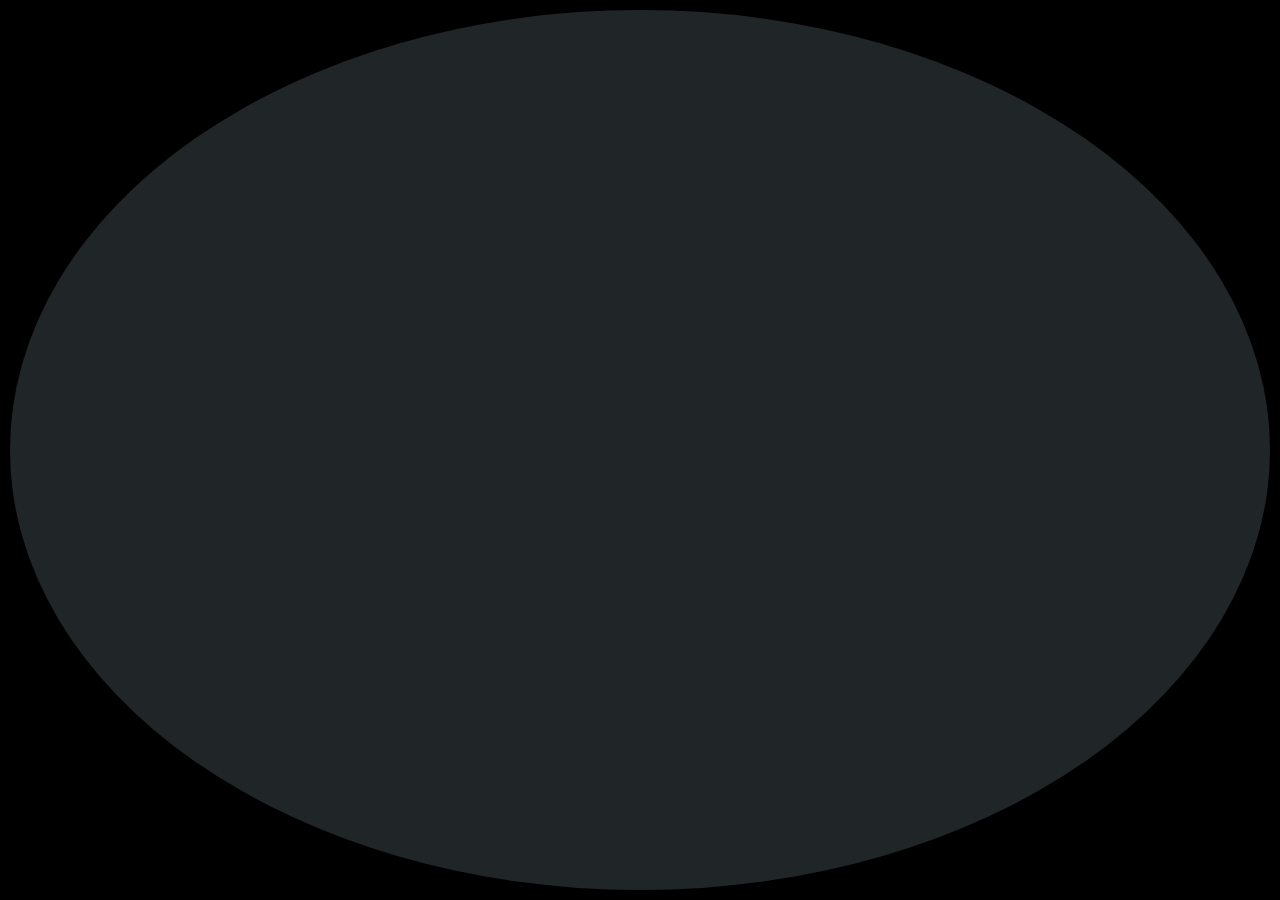
<file: shoplist.html>
<!DOCTYPE html>
<html>
<head>
	<meta charset="utf-8">
	<meta name="viewport" content="width=device-width, initial-scale=1">
	<title>Shop List</title>

		<!-- ICON LINK -->
	<link rel="icon" type="text/css" href="img/favicon.png">

		<!-- CSS PAGE JOINT LINK -->
	<link rel="stylesheet" type="text/css" href="akki.css">

		<!-- FAFA ICON LINK -->
	<link rel="stylesheet" href="https://cdnjs.cloudflare.com/ajax/libs/font-awesome/4.7.0/css/font-awesome.min.css">

		<!--  FONT LINK ONE  ( Open Sans-Serif) -->
	<link rel="preconnect" href="https://fonts.googleapis.com">
	<link rel="preconnect" href="https://fonts.gstatic.com" crossorigin>
	<link href="https://fonts.googleapis.com/css2?family=Open+Sans:wght@300&display=swap" rel="stylesheet">
			<!-- style="font-family: 'Open Sans', sans-serif;" -->

		<!-- FONT LINK TWO (Roboto) -->
	<link rel="preconnect" href="https://fonts.googleapis.com">
	<link rel="preconnect" href="https://fonts.gstatic.com" crossorigin>
	<link href="https://fonts.googleapis.com/css2?family=Roboto&display=swap" rel="stylesheet">
			<!-- style="font-family: 'Roboto', sans-serif;" -->
</head>
<body onload="myFunction()" style="margin:0;">

<div id="loader">
	<div class="center-body">
		<div class="loader-circle-29"></div>

	</div>
</div>

<div style="display:none;" id="myDiv" class="animate-bottom">
<form>

											<!--	 Header 1 		-->


<div style="height: 310px;width:100%;background-color: white;">
	<div class="blackheader">
		<div class="subheader">
			
			<i class="fa fa-clock-o ml150 mt10 textclrwhite fontsize14" aria-hidden="true">
			</i>
			<span style="font-size: 14px;color: white;">2023-09-11</span>
			
			
			<i class="fa fa-cloud ml10 textclrwhite fontsize16" aria-hidden="true"></i>
			<span style="font-size: 14px;color: white;">Bapunagar,Ahmedabad</span>	
			
		</div>

		<div class="subheader">
			<i class="fa fa-facebook mt10 textclrwhite fontsize14" aria-hidden="true" style="margin-left: 550px;cursor: pointer;"></i>
			<i class="fa fa-twitter ml10 mt10 textclrwhite fontsize14" aria-hidden="true" style="cursor: pointer;"></i>
			<i class="fa fa-instagram ml10 mt10 textclrwhite fontsize14" aria-hidden="true" style="cursor: pointer;"></i>
		</div>
	</div>

											<!-- Header 2  White Div -->

	<div style="height: 85px;width: 100%;">
		<div class="bgw divhw" style="width: 30%;">
			<img src="img/logo1.png" class="ml150 mt10" style="height: 60px;width: 200px;cursor:pointer;">
		</div>
		<div class="bgw divhw" style="width: 70%;">
			<a href="index.html"><span class="ml60 mt40 fontsize15 clickred" style="font-family: 'Open Sans', sans-serif;cursor: pointer;"><b>HOME</b></span></a>
			<a href="blog.html"><span class="ml20 mt40 fontsize15 clickred" style="font-family: 'Open Sans', sans-serif;cursor: pointer;"><b>BLOG</b></span></a>
			<a href="shoplist.html" style="color: red;"><span class="ml20 mt40 fontsize15" style="font-family: 'Open Sans', sans-serif;cursor: pointer;"><b>SHOP LIST</b></span></a>
			<a href="account.html"><span class="ml20 mt40 fontsize15 clickred" style="font-family: 'Open Sans', sans-serif;cursor: pointer;"><b>ACCOUNT</b></span></a>
			<a href="cart.html"><span class="ml30 mt40 fontsize15 clickred" style="font-family: 'Open Sans', sans-serif;cursor: pointer;"><b>CART</b></span></a>
			<a href="checkout.html"><span class="ml30 mt40 fontsize15 clickred" style="font-family: 'Open Sans', sans-serif;cursor: pointer;"><b>CHECKOUT</b></span></a>
			<a href="detail.html"><span class="ml30 mt40 fontsize15 clickred" style="font-family: 'Open Sans', sans-serif;cursor: pointer;"><b>DETAIL</b></span></a>
			<a href="aboutus.html"><span class="ml30 mt40 fontsize15 clickred" style="font-family: 'Open Sans', sans-serif;cursor: pointer;"><b>ABOUT US</b></span></a>
			<a href="contactus.html"><span class="ml30 mt40 fontsize15 clickred" style="font-family: 'Open Sans', sans-serif;cursor: pointer;"><b>CONTECT US</b></span></a>
			<i class="fa fa-search ml20 mt40 fontsize14  clickred" aria-hidden="true"></i>
		</div>
	</div>


	<div style="height: 100px;width: 100%;background-color: #303e4b;">
		<div style="height: 45px;width: 11%;background-color:white;float: left;box-shadow: 1px 1px 1px black;margin: 75px 0px 0px 650px;">
			<span class="font-size20 mt10 ml30 pointer clickred float" style="font-family: 'Open Sans', sans-serif;"><b>Home</b></span>
			&nbsp;
			<span class="float" style="margin: 12px 0px 0px 10px">|</span>&nbsp;
			<span class="font-size20 mt10 ml10 pointer float" style="font-family: 'Open Sans', sans-serif;color: red;"><b>Shop</b></span>
		</div>
	</div>
</div>


									<!--	4 Images In First Div ( 540px * 100% ) 	-->


	<div style="height: 380px;width: 100%;background-color: transparent;"> 
		<div class=" box11 blackshadow height380 width280 ml160 bgw float"> 
			<div class="up">
				<div class="box12">
				</div>
			</div>
			<button class="height30 width20 bgb textclrwhite float" style="margin: -30px 0px 0px 0px;position: relative;">SALE</button>
			<p class="fontsize24 mt25 ml65 pointer clickred">Building Dozer</p>
			<hr class="float" style="width:60px;margin: 10px 0px 0px 75px">
			<span class="fontsize18 float" style="margin: 0px 0px 0px -60px">$370.00</span>&nbsp; &nbsp;
			<span class="fontsize18 float ml15">$320.00</span> <br>
			<button class="bgw mt20 ml75 textclrred pointer clickredbutton" style="height:45px;width: 130px;border:1px solid red;border-radius: 30px;font-size: 15px;">Add To Cart</button>
		</div>

		<div class=" box13 blackshadow height380 width280 ml15 bgw float"> 
			<div class="up">
				<div class="box14">
				</div>
			</div>
			<button class="height30 width20 bgb textclrwhite float" style="margin: -30px 0px 0px 0px;position: relative;">SALE</button>
			<button class="height30 width20 bgr textclrwhite mt160 float" style="border: none;position: relative;margin: -30px 0px 0px 225px;">HOT</button>
			<p class="fontsize24 mt25 ml110 pointer clickred">Bricks</p>
			<hr class="float" style="width:60px;margin: 10px 0px 0px 75px">
			<span class="fontsize18 float" style="margin: 0px 0px 0px -60px">$370.00</span>&nbsp; &nbsp;
			<span class="fontsize18 float ml15">$320.00</span> <br>
			<button class="bgw mt20 ml75 textclrred pointer clickredbutton" style="height:45px;width: 130px;border:1px solid red;border-radius: 30px;font-size: 15px;">Add To Cart</button>
		</div>

		<div class=" box15 blackshadow height380 width280 ml15 bgw float"> 
			<div class="up">
				<div class="box16">
				</div>
			</div>
			<button class="height30 width20 bgb textclrwhite float" style="margin: -30px 0px 0px 0px;position: relative;">SALE</button>
			<p class="fontsize24 mt25 ml90 pointer clickred">Still Cutter</p>
			<hr class="float" style="width:60px;margin: 10px 0px 0px 75px">
			<span class="fontsize18 float" style="margin: 0px 0px 0px -60px">$370.00</span>&nbsp; &nbsp;
			<span class="fontsize18 float ml15">$320.00</span> <br>
			<button class="bgw mt20 ml75 textclrred pointer clickredbutton" style="height:45px;width: 130px;border:1px solid red;border-radius: 30px;font-size: 15px;">Add To Cart</button>
		</div>

		<div class=" box17 blackshadow height380 width280 ml15 bgw float"> 
			<div class="up">
				<div class="box18">
				</div>
			</div>
			<button class="height30 width20 bgb textclrwhite float" style="margin: -30px 0px 0px 0px;position: relative;">SALE</button>
			<p class="fontsize24 mt25 ml65 pointer clickred">Elements Carrier</p>
			<hr class="float" style="width:60px;margin: 10px 0px 0px 75px">
			<span class="fontsize18 float" style="margin: 0px 0px 0px -60px">$370.00</span>&nbsp; &nbsp;
			<span class="fontsize18 float ml15">$320.00</span> <br>
			<button class="bgw mt20 ml75 textclrred pointer clickredbutton" style="height:45px;width: 130px;border:1px solid red;border-radius: 30px;font-size: 15px;">Add To Cart</button>
		</div>
	</div>

									<!-- Blank ( 30px * 100% no White Div ) -->

	<div class="height30 width100">
		
	</div>


									<!--	4 Images In Second Div ( 540px * 100% ) 	-->


	<div style="height: 380px;width: 100%;background-color: transparent;"> 
		<div class=" box19 blackshadow height380 width280 ml160 bgw float"> 
			<div class="up">
				<div class="box20">
				</div>
			</div>
			<button class="height30 width20 bgb textclrwhite float" style="margin: -30px 0px 0px 0px;position: relative;">SALE</button>
			<p class="fontsize24 mt25 ml55 pointer clickred">Pipeline Elements</p>
			<hr class="float" style="width:60px;margin: 10px 0px 0px 75px">
			<span class="fontsize18 float" style="margin: 0px 0px 0px -60px">$370.00</span>&nbsp; &nbsp;
			<span class="fontsize18 float ml15">$320.00</span> <br>
			<button class="bgw mt20 ml75 textclrred pointer clickredbutton" style="height:45px;width: 130px;border:1px solid red;border-radius: 30px;font-size: 15px;">Add To Cart</button>
		</div>

		<div class=" box21 blackshadow height380 width280 ml15 bgw float"> 
			<div class="up">
				<div class="box22">
				</div>
			</div>
			<button class="height30 width20 bgb textclrwhite float" style="margin: -30px 0px 0px 0px;position: relative;">SALE</button>
			<p class="fontsize24 mt25 ml90 pointer clickred">Bull Dozer</p>
			<hr class="float" style="width:60px;margin: 10px 0px 0px 75px">
			<span class="fontsize18 float" style="margin: 0px 0px 0px -60px">$370.00</span>&nbsp; &nbsp;
			<span class="fontsize18 float ml15">$320.00</span> <br>
			<button class="bgw mt20 ml75 textclrred pointer clickredbutton" style="height:45px;width: 130px;border:1px solid red;border-radius: 30px;font-size: 15px;">Add To Cart</button>
		</div>

		<div class=" box23 blackshadow height380 width280 ml15 bgw float"> 
			<div class="up">
				<div class="box24">
				</div>
			</div>
			<button class="height30 width20 bgb textclrwhite float" style="margin: -30px 0px 0px 0px;position: relative;">SALE</button>
			<button class="height30 width20 bgr textclrwhite mt160 float" style="border: none;position: relative;margin: -30px 0px 0px 225px;">HOT</button>
			<p class="fontsize24 mt25 ml55 pointer clickred">Concrete Vibrator</p>
			<hr class="float" style="width:60px;margin: 10px 0px 0px 75px">
			<span class="fontsize18 float" style="margin: 0px 0px 0px -60px">$370.00</span>&nbsp; &nbsp;
			<span class="fontsize18 float ml15">$320.00</span> <br>
			<button class="bgw mt20 ml75 textclrred pointer clickredbutton" style="height:45px;width: 130px;border:1px solid red;border-radius: 30px;font-size: 15px;">Add To Cart</button>
		</div>

		<div class=" box25 blackshadow height380 width280 ml15 bgw float"> 
			<div class="up">
				<div class="box26">
				</div>
			</div>
			<button class="height30 width20 bgb textclrwhite float" style="margin: -30px 0px 0px 0px;position: relative;">SALE</button>
			<p class="fontsize24 mt25 ml50 pointer clickred">Surveying Element</p>
			<hr class="float" style="width:60px;margin: 10px 0px 0px 75px">
			<span class="fontsize18 float" style="margin: 0px 0px 0px -60px">$370.00</span>&nbsp; &nbsp;
			<span class="fontsize18 float ml15">$320.00</span> <br>
			<button class="bgw mt20 ml75 textclrred pointer clickredbutton" style="height:45px;width: 130px;border:1px solid red;border-radius: 30px;font-size: 15px;">Add To Cart</button>
		</div>
	</div>


									<!--	<<  1 2 3 4 5  >>	 -->


	<div style="height:150px;width: 100%;background-color: white;">
		<div style="height:50px;width:400px;background-color:white;margin: 50px 0px 0px 550px;float: left;">
			<div style="height:45px;width:40px;border: none;;margin: 0px 0px 0px 10px;float: left;">
				<button class="fontsize17 pointer clickblackbox" style="height: 45px;width: 40px;border: 1px solid black;border-top-left-radius: 5px;border-bottom-left-radius: 5px;"><<</button>
			</div>
			<div style="height:45px;width:40px;border: none;margin: 0px 0px 0px 10px;float: left;">
				<button class="fontsize17 pointer clickblackbox" style="height: 45px;width: 40px;border: 1px solid black;">1</button>
			</div>
			<div style="height:45px;width:40px;border: none;margin: 0px 0px 0px 10px;float: left;">
				<button class="fontsize17 pointer clickblackbox" style="height: 45px;width: 40px;border: 1px solid black;">2</button>
			</div>
			<div style="height:45px;width:40px;border: none;margin: 0px 0px 0px 10px;float: left;">
				<button class="fontsize17 pointer" style="height: 45px;width: 40px;background-color: #337ab7;border: 1px solid black;">3</button>
			</div>
			<div style="height:45px;width:40px;border: none;margin: 0px 0px 0px 10px;float: left;">
				<button class="fontsize17 pointer clickblackbox" style="height: 45px;width: 40px;border: 1px solid black;">...</button>
			</div>
			<div style="height:45px;width:50px;border: none;margin: 0px 0px 0px 10px;float: left;">
				<button class="fontsize17 pointer clickblackbox" style="height: 45px;width: 50px;border: 1px solid black;">10</button>
			</div>
			<div style="height:45px;width:40px;border: none;margin: 0px 0px 0px 10px;float: left;">
				<button class="fontsize15 pointer clickblackbox" style="height: 45px;width: 40px;border: 1px solid black;border-top-right-radius: 5px;border-bottom-right-radius: 5px">>></button>
			</div>
		</div>
	</div>



											<!-- 		Footer 		 -->



	<div style="height:850px;width:100%;background-image: url(img/footerbg.png);background-size: cover;background-position: center;background-attachment: fixed;">
		<div class="shadow2">
			<div style="height: 100px;width: 100%;background-color: transparent;">
				<p class="fontsize22 textclrwhite float" style="font-family: 'Roboto', sans-serif;margin: 40px 0px 0px 650px;"><b>Find Us On Instagram</b></p>
				<hr style="width: 14%;margin: 15px 0px 0px 650px;float: left;">
			</div>

			<div style="height: 200px;width: 100%;background-color: transparent;">
				<img src="img/footer2.jpg" style="height:200px;width:195px;margin: 0px 0px 0px 160px;float: left;cursor: pointer;">
				<img src="img/footer1.jpg" style="height:200px;width:195px;margin: 0px 0px 0px 0px;float: left;cursor: pointer;">
				<img src="img/footer3.jpg" style="height:200px;width:200px;margin: 0px 0px 0px 0px;float: left;cursor: pointer;">
				<img src="img/footer4.jpg" style="height:200px;width:200px;margin: 0px 0px 0px 0px;float: left;cursor: pointer;">
				<img src="img/footer2.jpg" style="height:200px;width:195px;margin: 0px 0px 0px 0px;float: left;cursor: pointer;">
				<img src="img/footer3.jpg" style="height:200px;width:195px;margin: 0px 0px 0px 0px;float: left;cursor: pointer;">
			</div>

			<div style="height: 370px;width: 100%;background-color: transparent;">
				<div style="height: 370px;width: 37%;background-color: transparent;float: left;">
					<p class="fontsize22 textclrwhite float" style="font-family: 'Roboto', sans-serif;margin: 80px 0px 0px 160px;"><b>NewMag</b></p>
					<hr style="width: 65%;margin: 125px 0px 0px 160px;">

					<p class="fontsize15 textclrwhite" style="font-family: 'Open Sans', sans-serif;margin: 20px 0px 0px 160px;">amet, consetetur sadipscing elitr, sed diam nonumy <br>eirmod tempor invidunt ut labore et dolore magna <br>aliquyam erat.</p>

					<i class="fa fa-facebook mt30 ml170 textclrwhite fontsize16 pointer clickred" aria-hidden="true"></i>
					<i class="fa fa-twitter ml10 mt10 textclrwhite fontsize16 pointer clickred" aria-hidden="true"></i>
					<i class="fa fa-instagram ml10 mt10 textclrwhite fontsize16 pointer clickred" aria-hidden="true"></i>
				</div>
				<div style="height: 370px;width: 14%;background-color: transparent;float: left;">
					<p class="fontsize22 textclrwhite" style="font-family: 'Roboto', sans-serif;margin: 80px 0px 0px 10px;">Categories</p>
					<hr style="width: 85%;margin: 19px 0px 0px 10px;">

					<p class="fontsize15 textclrwhite mt0 ml0 pointer" style="font-family: 'Open Sans', sans-serif;margin: 20px 0px 0px 10px;cursor: pointer;">Entertainment</p>
					<p class="fontsize15 textclrwhite mt0 ml0 pointer" style="font-family: 'Open Sans', sans-serif;margin: 15px 0px 0px 10px;cursor: pointer;">Sports</p>
					<p class="fontsize15 textclrwhite mt0 ml0 pointer" style="font-family: 'Open Sans', sans-serif;margin: 15px 0px 0px 10px;cursor: pointer;">Politics</p>
					<p class="fontsize15 textclrwhite mt0 ml0 pointer" style="font-family: 'Open Sans', sans-serif;margin: 15px 0px 0px 10px;cursor: pointer;">National</p>
					<p class="fontsize15 textclrwhite mt0 ml0 pointer" style="font-family: 'Open Sans', sans-serif;margin: 15px 0px 0px 10px;cursor: pointer;">Blog</p>
				</div>
				<div style="height: 370px;width: 13%;background-color: transparent;float: left;">
					<p class="fontsize22 textclrwhite" style="font-family: 'Roboto', sans-serif;margin: 80px 0px 0px 10px;">Popular Tags</p>
					<hr style="width: 85%;margin: 19px 0px 0px 10px;">

					<p class="fontsize15 textclrwhite mt0 ml0 pointer" style="font-family: 'Open Sans', sans-serif;margin: 20px 0px 0px 10px;cursor: pointer;">Entertainment</p>
					<p class="fontsize15 textclrwhite mt0 ml0 pointer" style="font-family: 'Open Sans', sans-serif;margin: 15px 0px 0px 10px;cursor: pointer;">Sports</p>
					<p class="fontsize15 textclrwhite mt0 ml0 pointer" style="font-family: 'Open Sans', sans-serif;margin: 15px 0px 0px 10px;cursor: pointer;">Politics</p>
					<p class="fontsize15 textclrwhite mt0 ml0 pointer" style="font-family: 'Open Sans', sans-serif;margin: 15px 0px 0px 10px;cursor: pointer;">National</p>
					<p class="fontsize15 textclrwhite mt0 ml0 pointer" style="font-family: 'Open Sans', sans-serif;margin: 15px 0px 0px 10px;cursor: pointer;">International</p>
				</div>
				<div style="height: 370px;width: 36%;background-color: transparent;float: left;">
					<p class="fontsize22 textclrwhite" style="font-family: 'Roboto', sans-serif;margin: 80px 0px 0px 10px;">News Latter</p>
					<hr style="width: 70%;margin: 19px 0px 0px 10px;">

					<p class="fontsize15 textclrwhite mt0 ml0" style="font-family: 'Open Sans', sans-serif;margin: 20px 0px 0px 10px;">Don't Miss Anythink</p>
					<p class="fontsize15 textclrwhite mt0 ml0" style="font-family: 'Open Sans', sans-serif;margin: 15px 0px 0px 10px;">Subscribe to our #newsletter</p>

					<input type="email" placeholder="Enter Email" style="height: 33px;width: 60%;border: none;border-radius: 5px;margin: 15px 0px 0px 10px;">
					<button style="height: 35px;width:50px;background-color: red;border: none;cursor: pointer;margin: 0px 0px 0px -10px;"><i class="fa fa-paper-plane textclrwhite pointer" aria-hidden="true"></i></button>
				</div>
			</div>

			<div style="height: 180px;width: 100%;background-color: transparent;">
				<hr style="width: 30%;margin: 50px 0px 0px 520px;float: left;">
				<span class="fontsize16 textclrwhite float" style="font-family: 'Open Sans', sans-serif;margin: 25px 0px 0px 580px;">Copyright © 2023</span>
				<span class="fontsize16 textclrwhite float pointer" style="font-family: 'Open Sans', sans-serif;margin: 25px 0px 0px 5px;"><a href="https://hitechskillindia.in/" style="color:red">Hi-Tech</a></span>
				<span class="fontsize16 textclrwhite float" style="font-family: 'Open Sans', sans-serif;margin: 25px 0px 0px 5px;">-All Rights reserved</span>
				<hr style="width: 30%;margin: 30px 0px 0px 520px;float: left;">
			</div>
		</div>
	</div>

		
</form>
</div>






<script>
var myVar;

function myFunction() {
  myVar = setTimeout(showPage, 3000);
}

function showPage() {
  document.getElementById("loader").style.display = "none";
  document.getElementById("myDiv").style.display = "block";
}
</script>

</body>
</html>
</file>
<file: akki.css>
/* a tag universal 	*/
a{
	text-decoration: none;
}



/* Center the loader */

#loader {
  background-color: black;
}

@-webkit-keyframes spin {
  0% { -webkit-transform: rotate(0deg); }
  100% { -webkit-transform: rotate(360deg); }
}

@keyframes spin {
  0% { transform: rotate(0deg); }
  100% { transform: rotate(360deg); }
}



/* Add animation to "page content" */
.animate-bottom {
  position: relative;
  -webkit-animation-name: animatebottom;
  -webkit-animation-duration: 1s;
  animation-name: animatebottom;
  animation-duration: 1s
}

@-webkit-keyframes animatebottom {
  from { bottom:-100px; opacity:0 } 
  to { bottom:0px; opacity:1 }
}

@keyframes animatebottom { 
  from{ bottom:-100px; opacity:0 } 
  to{ bottom:0; opacity:1 }
}

#myDiv {
  display: none;
}
.center-body {
	display: flex;
	justify-content: center;
	align-items: center;
	width: 100%;
	height: 100vh;
	/****** center box
	width: 300px;
	height: 300px;
	border: solid 1px #aaa;
	******/
}

.loader-circle-29 {
	height: 70px;
	width: 70px;
	border-radius: 50%;
	background: linear-gradient(90deg, #f00, #ff8000, #ffd500, #ff0, #d4ff00, #00ff2b, #0f5, #0fa, #0ff, #00d4ff, #007fff, #2a00ff, #f0a, #f00);
	animation: animateme-3 1s alternate ease-in-out infinite;
	display: inline-block;
	border: dashed 5px #202628;
}
.loader-circle-29:before {
	content: "";
	position: absolute;
	top: 10px;
	left: 10px;
	right: 10px;
	bottom: 10px;
	border-radius: 50%;
	background-color: #202628;
	z-index: 1;
}
@keyframes animateme-3 {
	from {
		transform: rotate(0deg) scale(0.5);
	}
	to {
		transform: rotate(360deg) scale(1);
	}
}








.divhw{
	height: 85px;
	float: left;
}
.float{
	float: left;
}

.div50{
	width: 50%;
}


.blackheader{
	 height: 35px;
	 width: 100%;
	 background-color: #333;
}
.subheader{
	 height: 30px;
	 width: 50%;
	 background-color: transparent;
	 float: left;
}


									/*		Cursor Pointer		*/

.pointer{
	cursor: pointer;
}
.pointer1{
	cursor: context-menu;
}




							/*			Click On taxt color red			*/


.clickred{
	color: #444444;
	transition: 1s;
}
.clickred:hover{
	color: red;
	transition: 1s;
}

.clickred1{
	height: 50px;
	width: 80px;
	color: white;
	background-color: #f75656;
	border: none;
	border-radius: 5px;
	margin: 20px 0px 0px 160px;
	transition: 1s;
}
.clickred1:hover{
	background-color: darkred;	
	color: white;
	border: none;
	transition: 1s;
}

.inputtypered{
	height: 40px;
	width: 75%;
	border: 1px solid black;
	outline-color: red;
}
.inputtypered:focus{
	box-shadow: 0px 0px 5px black;
}

.clickall{
	background-color: red;
	background-color: blue;
	background-color: green;
	color: white;
	transition: 1s;
}
.clickall:hover{
	background-color: black;
	color: white;
	transition: 1s;
}

.clickredbutton{
	color: red;
	background-color: white;
	transition: 1s;
}
.clickredbutton:hover{
	color: white;
	background-color: red;
	transition: 1s;
}


.clickblackbox{
	color: black;
	background-color: white;
	transition: 1s;
}
.clickblackbox:hover{
	color: white;
	background-color: black;
	transition: 1s;
}

/*	Detail Page		*/

.violatebutton{
	color: white;
	background-color: #1c3a78;
	transition: 1s;
}
.violatebutton:hover{
	color: white;
	background-color: black;
	transition: 1s;
}

.bluebutton{
	color: white;
	background-color: #006dbf;
	transition: 1s;
}
.bluebutton:hover{
	color: white;
	background-color: black;
	transition: 1s;
}

.blackbutton{
	color: #444444;
	background-color: white;
	transition: 1s;
}
.blackbutton:hover{
	color: black;
	background-color: white;
	transition: 1s;
}



					/*		 All Buttons- (Height/ width/ color/ background-color/border)	*/

								/*		3 color ( blue , red , green )			*/

.buttonclrblue1{
	height: 31px;
	width: 60px;
	color: white;
	background-color: #3d9ddf;
	cursor: pointer;
	border: none;
}
.buttonclrblue2{
	height: 31px;
	width: 120px;
	color: white;
	background-color: #3d9ddf;
	cursor: pointer;
	border: none;
}


.buttonclrred1{
	height: 31px;
	width: 70px;
	color: white;
	background-color: #e36493;
	cursor: pointer;
	border: none;
}
.buttonclrred2{
	height: 31px;
	width: 60px;
	color: white;
	background-color: #e36493;
	cursor: pointer;
	border: none;
}
.buttonclrred3{
	height: 31px;
	width: 75px;
	color: white;
	background-color: #e36493;
	cursor: pointer;
	border: none;
}


.buttonclrgreen1{
	height: 31px;
	width: 70px;
	color: white;
	background-color: #69b74f;
	cursor: pointer;
	border: none;
}
.buttonclrgreen2{
	height: 31px;
	width: 70px;
	color: white;
	background-color: #69b74f;
	cursor: pointer;
	border: none;
}
.buttonclrgreen3{
	height: 31px;
	width: 90px;
	color: white;
	background-color: #69b74f;
	cursor: pointer;
	border: none;
}


								/*		Text color ( white/red/black)		*/



.textclrwhite{
	color: white;
}
.textclrred{
	color: red;
}
.textclrblack{
	color:black;
}

								/*		Font-Size ( 10px to 30px )		*/
.fontsize5{
	font-size: 5px;
}
.fontsize6{
	font-size: 6px;
}
.fontsize7{
	font-size: 7px;
}
.fontsize8{
	font-size: 8px;
}
.fontsize9{
	font-size: 9px;
}
.fontsize10{
	font-size: 10px;
}
.fontsize11{
	font-size: 11px;
}
.fontsize12{
	font-size: 12px;
}
.fontsize13{
	font-size: 13px;
}
.fontsize14{
	font-size: 14px;
}
.fontsize15{
	font-size: 15px;
}
.fontsize16{
	font-size: 16px;
}
.fontsize17{
	font-size: 17px;
}
.fontsize18{
	font-size: 18px;
}
.fontsize19{
	font-size: 19px;
}
.fontsize20{
	font-size: 20px;
}
.fontsize21{
	font-size: 22px;
}
.fontsize22{
	font-size: 22px;
}
.fontsize23{
	font-size: 23px;
}
.fontsize24{
	font-size: 24px;
}
.fontsize25{
	font-size: 25px;
}
.fontsize26{
	font-size: 26px;
}
.fontsize27{
	font-size: 27px;
}
.fontsize28{
	font-size: 28px;
}
.fontsize29{
	font-size: 29px;
}
.fontsize30{
	font-size: 30px;
}
.fontsize43{
	font-size: 43px;
}


							/*			Box Background Color			*/

.blue{
	height: 100%;
	width: 100%;
	float: left;
	transition: 5s;
}
.blue:hover{
	background-color: #337ab79c;
}



										/* BOX START */

.box0{
	height: 720px;
	width: 100%;
	background-color: red;
}
.box1{
	height: 600px;
	width: 60%;
	float: left;
	background-color: transparent;
}
.box2{
	height: 300px;
	width: 40%;
	float: left;
	background-color: transparent;
}
.box3{
	height: 420px;
	width: 100%;
	background-color: transparent;
}
.box4{
	height: 150px;
	width: 100%;
	background-color: transparent;
}
.box5{
	height: 420px;
	width: 50%;
	background-color: transparent;
	float: left;
}
.box6{
	height: 420px;
	width: 25%;
	background-color: transparent;
	float: left;
}
.box7{
	height: 420px;
	width: 25%;
	background-color: transparent;
	float: left;
}
.box8{
	height: 190px;
	width: 100%;
	background-color: #0000007a;
	margin: 230px 0px 0px 0px;
}
.box9{
	height: 220px;
	width: 100%;
	background-color: transparent;
}
.box10{
	height: 450px;
	width: 100%;
	background-color: transparent;
}


								/*			Box-Shadow			*/

.shadow{
	height: 100%;
	width: 100%;
	background-image: linear-gradient(#cb282800, #000000e3);
	float: left;
}
.shadow1{
	height: 100%;
	width: 100%;
	background-image: linear-gradient(#00000080, #00000080);
	float: left;
}
.shadow2{
	height: 100%;
	width: 100%;
	background-image: linear-gradient(#000000ba , #000000ba);
	float: left;
}
.blackshadow{
	border: none;
	transition: .5s;
}
.blackshadow:hover{
	box-shadow: 0px 0px 10px silver;
	transition: .5s;
}


										/*		Background-Images		*/

/*	Index.html	*/

.backgroundimage1{
	background-image: url(img/slider/slider1.jpg);
	background-size: 150% 100%;
	background-position: center;
	cursor: grab;
}
.backgroundimage2{
	background-image: url(img/slider/slider2.jpg);
	background-size: 100% 100%;
	background-position: center;
	cursor: grab;
}
.backgroundimage3{
	background-image: url(img/slider/slider3.jpg);
	background-size: 100% 100%;
	background-position: center;
	cursor: grab;
}

.backgroundimage4{
	background-image: url(img/trending3.jpg);
	height: 420px;width: 580px;
	margin: 0px 0px 0px 160px;
	background-size: 110% 110%;
	background-position: center;
	transition: 5s;
}
.backgroundimage4:hover{
	background-size: 100% 100%;
	transition: 5s;
}

.backgroundimage5{
	background-image: url(img/mostviewed3.jpg);
	height: 420px;width: 280px;
	margin: 0px 0px 0px 20px;
	float: left;
}
.backgroundimage6{
	background-image: url(img/mostviewed1.jpg);
	height: 420px;width: 280px;
	margin: 0px 0px 0px 20px;
	float: left;
}
.backgroundimage7{
	background-image: url(img/pd1.jpg);
	height: 120px;width: 1000px;
	background-size: 100% 100%;
	margin: 50px 0px 0px 250px;
	background-position: right;
}
.backgroundimage8{
	background-image: url(img/trending1.jpg);
	height: 420px;width: 580px;
	background-size: 110% 110%;
	background-position: center;
	margin: 0px 0px 0px 160px;
	float: left;
	transition: 5s;
}
.backgroundimage8:hover{
	background-image: url(img/trending1.jpg);
	background-size: 100% 100%;
	transition: 5s;
}


.backgroundimage9{
	background-image: url(img/trending2.jpg);
	height: 420px;width: 580px;
	background-size: 110% 110%;
	background-position: center;
	margin: 0px 0px 0px 20px;
	float: left;
	transition: 5s;
}
.backgroundimage9:hover{
	background-image: url(img/trending2.jpg);
	background-color: #716fb2d9;
	background-size: 100% 100%;
	transition: 5s;
}

.backgroundimage10{
	background-image: url(img/mostviewed2.jpg);
	height: 420px;width: 280px;
	background-size: cover ;
	margin: 0px 0px 0px 20px;
	float: left;
}
.backgroundimage11{
	background-image: url(img/mostviewed4.jpg);
	height: 420px;width: 280px;
	background-size: cover ;
	margin: 0px 0px 0px 20px;
	float: left;
}
.backgroundimage12{
	background-image: url(img/fashion2.jpg);
	height: 335px;width: 285px;
	background-size: cover ;
	margin: 0px 0px 0px 160px;
	float: left;
}
.backgroundimage13{
	background-image: url(img/fashion1.jpg);
	height: 220px;width: 285px;
	background-size: cover ;
	margin: 5px 0px 0px 160px;
	float: left;
}
.backgroundimage14{
	background-image: url(img/fashion4.jpg);
	height: 215px;width: 285px;
	background-size: cover ;
	margin: 0px 0px 0px 5px;
	float: left;
}
.backgroundimage15{
	background-image: url(img/fashion3.jpg);
	height: 340px;width: 285px;
	background-size: cover ;
	margin: 5px 0px 0px 5px;
	float: left;
}
.backgroundimage16{
	background-image: url(img/fashion5.jpg);
	height: 560px;width: 595px;
	background-size: cover ;
	margin: 0px 0px 0px 0px;
	float: left;
}
.backgroundimage17{
	background-image: url(img/gallery1.jpg);
	height: 260px;width: 390px;
	background-size: cover ;
	margin: 50px 0px 0px 160px;
	float: left;
}
.backgroundimage18{
	background-image: url(img/gallery2.jpg);
	height: 260px;width: 390px;
	background-size: cover ;
	margin: 50px 0px 0px 5px;
	float: left;
}
.backgroundimage19{
	background-image: url(img/gallery3.jpg);
	height: 260px;width: 390px;
	background-size: cover ;
	margin: 50px 0px 0px 5px;
	float: left;
}
.backgroundimage20{
	background-image: url(img/gallery4.jpg);
	height: 260px;width: 390px;
	background-size: cover ;
	margin: 0px 0px 0px 160px;
	float: left;
}
.backgroundimage21{
	background-image: url(img/gallery5.jpg);
	height: 260px;width: 390px;
	background-size: cover ;
	margin: 0px 0px 0px 5px;
	float: left;
}
.backgroundimage22{
	background-image: url(img/gallery6.jpg);
	height: 260px;width: 390px;
	background-size: cover ;
	margin: 0px 0px 0px 5px;
	float: left;
}
.backgroundimage24{
	background-image: url(img/pd2.jpg);
	height: 180px; width: 81%;
	background-size: cover;
	margin: 20px 0px 0px 160px;
	float: left;
}



/*		Blog.html All Inline Background-Images		*/



		/*		Shoplist.html 		*/

/* Image 1 */
.box11{
	height: 380px;
	width: 280px;
	background-color: white;
	overflow: hidden;
}
.up{
	height: 190px;
	width: 280px;
	background-color: white;
	overflow: hidden;
}
		.box12{
			height: 190px;
			width: 280px;
			background-color: transparent;
			background-image:url('img/list1.jpg');
			background-size: cover;
			transition: 1s;
		}
		.box12:hover{
			background-image:url('img/list1.jpg');
			height: 105%;width: 105%;
			background-size: cover;
			transform: rotate(15deg) scale(1.4);
			transition: 1s;
		}
.down{
	height: 190px;
	width: 280px;
	background-color: white;
}
		.box11:hover .box12{background-image: url(img/list1.jpg);
			background-size: cover;
			height: 100%;
			width: 100%;
			transition: 1s;
			transform: rotate(15deg) scale(1.4);
		}


/* Image 2 */
.box13{
	height: 380px;
	width: 280px;
	background-color: white;
	overflow: hidden;
}
.up{
	height: 190px;
	width: 280px;
	background-color: white;
	overflow: hidden;
}
		.box14{
			height: 190px;
			width: 280px;
			background-color: transparent;
			background-image:url('img/list2.jpg');
			background-size: cover;
			transition: 1s;
		}
		.box14:hover{
			background-image:url('img/list2.jpg');
			height: 105%;width: 105%;
			background-size: cover;
			transform: rotate(15deg) scale(1.4);
			transition: 1s;
		}
.down{
	height: 190px;
	width: 280px;
	background-color: white;
}
		.box13:hover .box14{background-image: url(img/list2.jpg);
			background-size: cover;
			height: 100%;
			width: 100%;
			transition: 1s;
			transform: rotate(15deg) scale(1.4);
		}


/* Image 3 */
.box15{
	height: 380px;
	width: 280px;
	background-color: white;
	overflow: hidden;
}
.up{
	height: 190px;
	width: 280px;
	background-color: white;
	overflow: hidden;
}
		.box16{
			height: 190px;
			width: 280px;
			background-color: transparent;
			background-image:url('img/list3.jpg');
			background-size: cover;
			transition: 1s;
		}
		.box16:hover{
			background-image:url('img/list3.jpg');
			height: 105%;width: 105%;
			background-size: cover;
			transform: rotate(15deg) scale(1.4);
			transition: 1s;
		}
.down{
	height: 190px;
	width: 280px;
	background-color: white;
}
		.box15:hover .box16{background-image: url(img/list3.jpg);
			background-size: cover;
			height: 100%;
			width: 100%;
			transition: 1s;
			transform: rotate(15deg) scale(1.4);
		}


/* Image 4 */
.box17{
	height: 380px;
	width: 280px;
	background-color: white;
	overflow: hidden;
}
.up{
	height: 190px;
	width: 280px;
	background-color: white;
	overflow: hidden;
}
		.box18{
			height: 190px;
			width: 280px;
			background-color: transparent;
			background-image:url('img/list4.jpg');
			background-size: cover;
			transition: 1s;
		}
		.box18:hover{
			background-image:url('img/list4.jpg');
			height: 105%;width: 105%;
			background-size: cover;
			transform: rotate(15deg) scale(1.4);
			transition: 1s;
		}
.down{
	height: 190px;
	width: 280px;
	background-color: white;
}
		.box17:hover .box18{background-image: url(img/list4.jpg);
			background-size: cover;
			height: 100%;
			width: 100%;
			transition: 1s;
			transform: rotate(15deg) scale(1.4);
		}


/* Image 5 */
.box19{
	height: 380px;
	width: 280px;
	background-color: white;
	overflow: hidden;
}
.up{
	height: 190px;
	width: 280px;
	background-color: white;
	overflow: hidden;
}
		.box20{
			height: 190px;
			width: 280px;
			background-color: transparent;
			background-image:url('img/list5.jpg');
			background-size: cover;
			transition: 1s;
		}
		.box20:hover{
			background-image:url('img/list5.jpg');
			height: 105%;width: 105%;
			background-size: cover;
			transform: rotate(15deg) scale(1.4);
			transition: 1s;
		}
.down{
	height: 190px;
	width: 280px;
	background-color: white;
}
		.box19:hover .box20{background-image: url(img/list5.jpg);
			background-size: cover;
			height: 100%;
			width: 100%;
			transition: 1s;
			transform: rotate(15deg) scale(1.4);
		}


/* Image 6 */
.box21{
	height: 380px;
	width: 280px;
	background-color: white;
	overflow: hidden;
}
.up{
	height: 190px;
	width: 280px;
	background-color: white;
	overflow: hidden;
}
		.box22{
			height: 190px;
			width: 280px;
			background-color: transparent;
			background-image:url('img/list6.jpg');
			background-size: cover;
			transition: 1s;
		}
		.box22:hover{
			background-image:url('img/list6.jpg');
			height: 105%;width: 105%;
			background-size: cover;
			transform: rotate(15deg) scale(1.4);
			transition: 1s;
		}
.down{
	height: 190px;
	width: 280px;
	background-color: white;
}
		.box21:hover .box22{background-image: url(img/list6.jpg);
			background-size: cover;
			height: 100%;
			width: 100%;
			transition: 1s;
			transform: rotate(15deg) scale(1.4);
		}


/* Image 7 */
.box23{
	height: 380px;
	width: 280px;
	background-color: white;
	overflow: hidden;
}
.up{
	height: 190px;
	width: 280px;
	background-color: white;
	overflow: hidden;
}
		.box24{
			height: 190px;
			width: 280px;
			background-color: transparent;
			background-image:url('img/list7.jpg');
			background-size: cover;
			transition: 1s;
		}
		.box24:hover{
			background-image:url('img/list7.jpg');
			height: 105%;width: 105%;
			background-size: cover;
			transform: rotate(15deg) scale(1.4);
			transition: 1s;
		}
.down{
	height: 190px;
	width: 280px;
	background-color: white;
}
		.box23:hover .box24{background-image: url(img/list7.jpg);
			background-size: cover;
			height: 100%;
			width: 100%;
			transition: 1s;
			transform: rotate(15deg) scale(1.4);
		}


/* Image 5 */
.box25{
	height: 380px;
	width: 280px;
	background-color: white;
	overflow: hidden;
}
.up{
	height: 190px;
	width: 280px;
	background-color: white;
	overflow: hidden;
}
		.box26{
			height: 190px;
			width: 280px;
			background-color: transparent;
			background-image:url('img/list8.jpg');
			background-size: cover;
			transition: 1s;
		}
		.box26:hover{
			background-image:url('img/list8.jpg');
			height: 105%;width: 105%;
			background-size: cover;
			transform: rotate(15deg) scale(1.4);
			transition: 1s;
		}
.down{
	height: 190px;
	width: 280px;
	background-color: white;
}
		.box25:hover .box26{background-image: url(img/list8.jpg);
			background-size: cover;
			height: 100%;
			width: 100%;
			transition: 1s;
			transform: rotate(15deg) scale(1.4);
		}



















.backgroundimage23{
	background-image: url(img/list1.jpg);
	height: 200px;width: 280px;
	background-size: cover;
	transition: 1s;
	overflow: hidden;
}
.backgroundimage23:hover{
	background-image: url(img/list1.jpg);
	height: 200px;width: 280px;
	background-size: cover;
	transition: 1s;
	transform: rotate(15deg) scale(1.5);
}




										/*  Height 10px to 250px  */


.height10{
	height: 10px;
}
.height20{
	height: 20px;
}
.height30{
	height: 30px;
}
.height40{
	height: 40px;
}
.height50{
	height: 50px;
}
.height60{
	height: 60px;
}
.height70{
	height: 70px;
}
.height80{
	height: 80px;
}
.height90{
	height: 90px;
}
.height100{
	height: 100px;
}
.height110{
	height: 110px;
}
.height120{
	height: 120px;
}
.height130{
	height: 130px;
}
.height140{
	height: 140px;
}
.height150{
	height: 150px;
}
.height160{
	height: 160px;
}
.height170{
	height: 170px;
}
.height180{
	height: 180px;
}
.height190{
	height: 190px;
}
.height200{
	height: 200px;
}
.height210{
	height: 210px;
}
.height220{
	height: 220px;
}
.height230{
	height: 230px;
}
.height240{
	height: 240px;
}
.height250{
	height: 250px;
}
.height380{
	height: 380px;
}

/* Width 10% to 100% */

.width10{
	width: 10%;
}
.width15{
	width: 15%;
}
.width20{
	width: 20%;
}
.width25{
	width: 25%;
}
.width30{
	width: 30%;
}
.width40{
	width: 40%;
}
.width50{
	width: 50%;
}
.width60{
	width: 60%;
}
.width70{
	width: 70%;
}
.width75{
	width: 75%;
}
.width78{
	width: 78%;
}
.width80{
	width: 80%;
}
.width85{
	width: 85%;
}
.width90{
	width: 90%;
}
.width100{
	width: 100%;
}
.width280{
	width: 280px;
}



											/* Margin  TOP   10 - 100 */

.mt-15{
	margin-top: -15px;
}
.mt-5{
	margin-top: -5px;
}
.mt-10{
	margin-top: -10px;
}
.mt0{
	margin-top: 0px;
}
.mt5{
	margin-top: 5px;
}
.mt10{
	margin-top: 10px;
}
.mt15{
	margin-top: 15px;
}
.mt20{
	margin-top: 20px;
}
.mt25{
	margin-top: 25px;
}
.mt30{
	margin-top: 30px;
}
.mt40{
	margin-top: 40px;
}
.mt50{
	margin-top: 50px;
}
.mt60{
	margin-top: 60px;
}
.mt70{
	margin-top: 70px;
}
.mt80{
	margin-top: 80px;
}
.mt90{
	margin-top: 90px;
}
.mt100{
	margin-top: 100px;
}
.mt110{
	margin-top: 110px;
}
.mt120{
	margin-top: 120px;
}
.mt130{
	margin-top: 130px;
}
.mt140{
	margin-top: 140px;
}
.mt150{
	margin-top: 150px;
}
.mt160{
	margin-top: 160px;
}
.mt170{
	margin-top: 170px;
}
.mt180{
	margin-top: 180px;
}
.mt190{
	margin-top: 190px;
}
.mt200{
	margin-top: 200px;
}
.mt210{
	margin-top: 210px;
}
.mt220{
	margin-top: 220px;
}
.mt230{
	margin-top: 230px;
}
.mt240{
	margin-top: 240px;
}
.mt250{
	margin-top: 250px;
}
.mt260{
	margin-top: 260px;
}
.mt270{
	margin-top: 270px;
}
.mt280{
	margin-top: 280px;
}
.mt290{
	margin-top: 290px;
}
.mt300{
	margin-top: 300px;
}
.mt310{
	margin-top: 310px;
}
.mt320{
	margin-top: 320px;
}
.mt330{
	margin-top: 330px;
}
.mt340{
	margin-top: 340px;
}
.mt350{
	margin-top: 350px;
}
.mt360{
	margin-top: 260px;
}
.mt370{
	margin-top: 370px;
}
.mt380{
	margin-top: 380px;
}
.mt390{
	margin-top: 390px;
}
.mt400{
	margin-top: 400px;
}
.mt410{
	margin-top: 410px;
}
.mt420{
	margin-top: 420px;
}
.mt430{
	margin-top: 430px;
}
.mt440{
	margin-top: 440px;
}
.mt450{
	margin-top: 450px;
}
.mt480{
	margin-top: 480px;
}
.mt490{
	margin-top: 490px;
}
.mt500{
	margin-top: 500px;
}


									/*	Margin  LEFT   10 - 100*/

.ml-10{
	margin-left: -10px;
}
.ml-5{
	margin-left: -5px;
}											
.ml0{
	margin-left: 0px;
}
.ml5{
	margin-left: 5px;
}
.ml10{
	margin-left: 10px;
}
.ml15{
	margin-left: 15px;
}
.ml20{
	margin-left: 20px;
}
.ml25{
	margin-left: 25px;
}
.ml30{
	margin-left: 30px;
}
.ml35{
	margin-left: 35px;
}
.ml40{
	margin-left: 40px;
}
.ml45{
	margin-left: 45px;
}
.ml50{
	margin-left: 50px;
}
.ml55{
	margin-left: 55px;
}
.ml60{
	margin-left: 60px;
}
.ml65{
	margin-left: 65px;
}
.ml70{
	margin-left: 70px;
}
.ml75{
	margin-left: 75px;
}
.ml80{
	margin-left: 80px;
}
.ml90{
	margin-left: 90px;
}
.ml95{
	margin-left: 95px;
}
.ml100{
	margin-left: 100px;
}
.ml110{
	margin-left: 110px;
}
.ml120{
	margin-left: 120px;
}
.ml130{
	margin-left: 130px;
}
.ml140{
	margin-left: 140px;
}
.ml150{
	margin-left: 150px;
}
.ml160{
	margin-left: 160px;
}
.ml165{
	margin-left: 165px;
}
.ml170{
	margin-left: 170px;
}
.ml180{
	margin-left: 180px;
}
.ml190{
	margin-left: 190px;
}
.ml200{
	margin-left: 200px;
}
.ml210{
	margin-left: 210px;
}
.ml220{
	margin-left: 220px;
}
.ml230{
	margin-left: 230px;
}
.ml240{
	margin-left: 240px;
}
.ml250{
	margin-left: 250px;
}
.ml320{
	margin-left: 320px;
}
.ml325{
	margin-left: 325px;
}
.ml380{
	margin-left: 380px;
}
.ml400{
	margin-left: 400px;
}
.ml780{
	margin-left: 780px;
}

									/*		Background-color		*/

.bgw{
	background-color: white;
}
.bgt{
	background-color: transparent;
}
.bgr{
	background-color: red;
}
.bgg{
	background-color: green;
}
.bgb{
	background-color: black;
}



.bx100{
	height: 100px;
	width: 100px;
}
</file>
